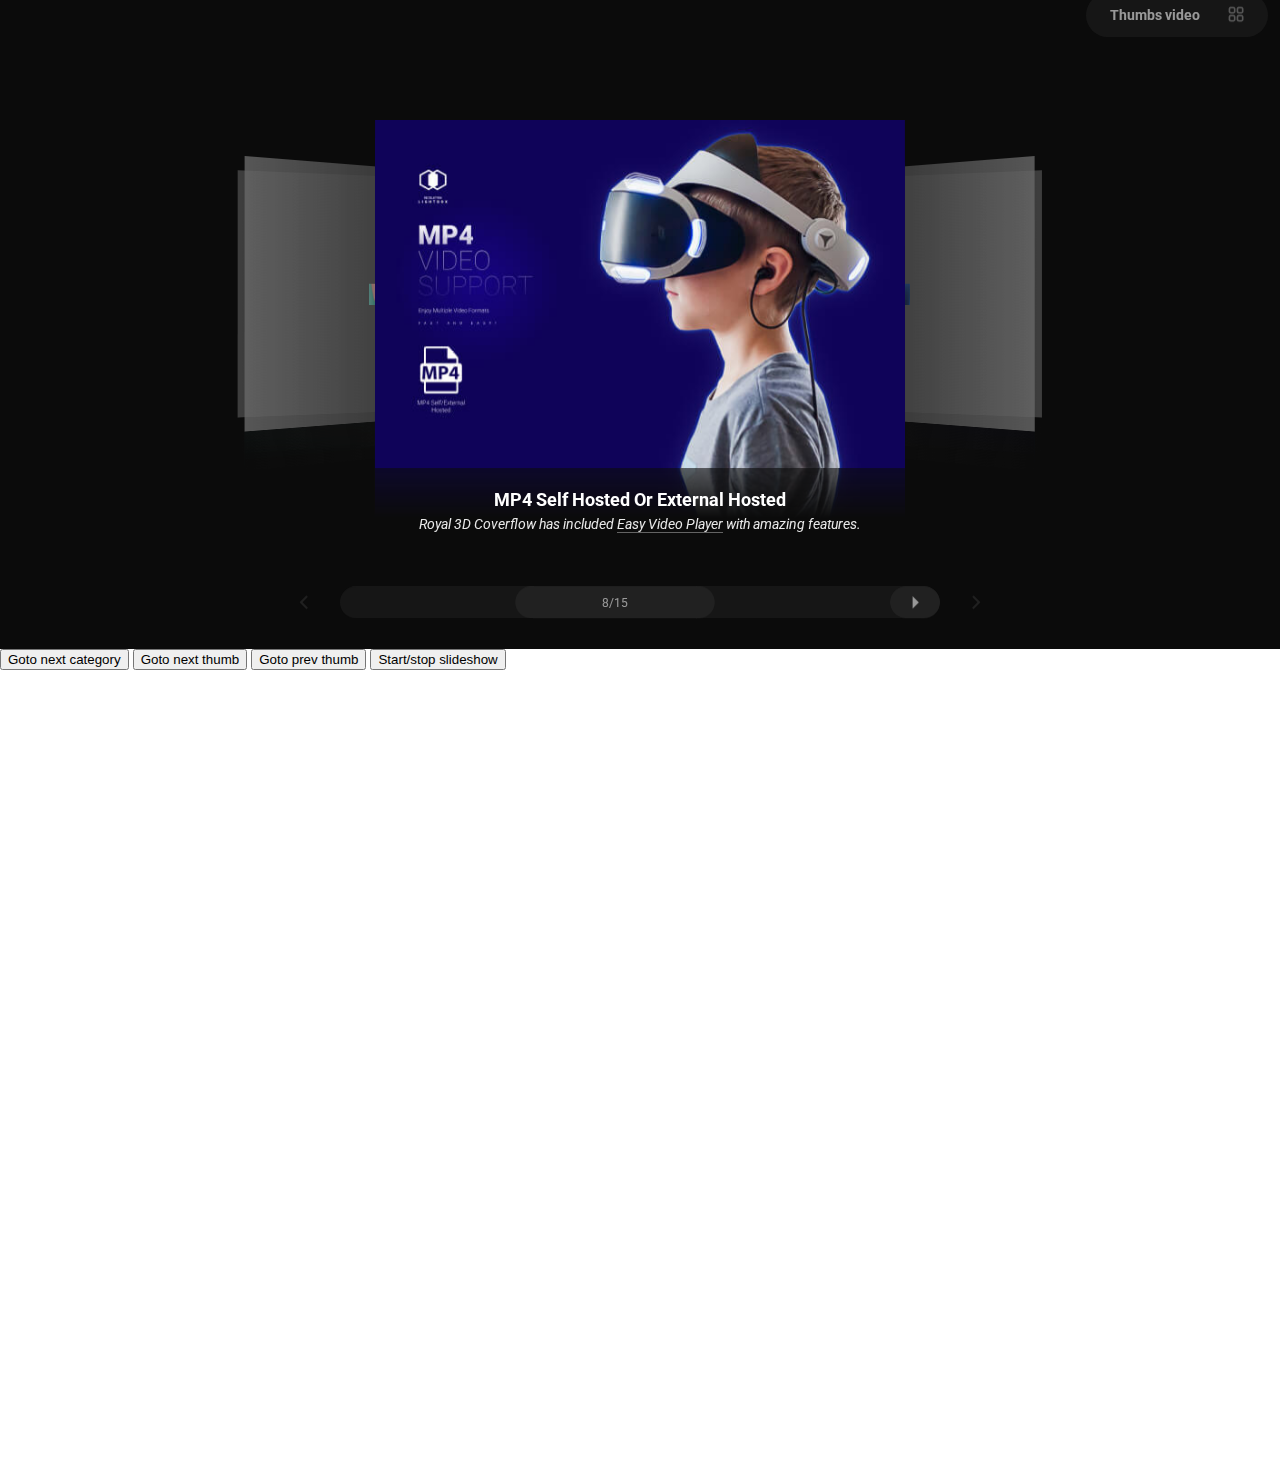
<file: coverflow/start/api_test.html>
<!DOCTYPE html>
<html>
	<head>
		<title>Royal 3D Coverflow</title>
		
		<meta http-equiv="Content-Type" content="text/html; charset=UTF-8">
		<meta name="viewport" content="width=device-width, initial-scale=1, maximum-scale=1, user-scalable=no, viewport-fit=cover" />
		
		<!-- Imports required for the css and js files -->
		<link rel="stylesheet" type="text/css" href="content/global.css"/>
		<script type="text/javascript" src="java/FWDR3DCov.js"></script>

		<style>
			body{
				margin: 0;
			}
		</style>
		
		<!-- Setup coverflow -->
		<script type="text/javascript">
			FWDR3DCovUtils.onReady(function(){
				new FWDR3DCov({

					// Main.
					instanceName:'fwdr3dcov0',
					coverflowHolderDivId:"myDiv",
					coverflowDataListDivId:"coverflowData",
					displayType:"responsive",
					coverflowWidth:1600,
					coverflowOffsetHeight:120,
					thumbnailResizeOffest:60,
					zIndex:0,
					mainFolderPath:"content",
					skinPath:"skin_dark",
					useVectorIcons:"no",
					initializeOnlyWhenVisible:"no",
					coverflowStartPosition:"center",
					coverflowXRotation:0,
					rightClickContextMenu:"developer",
					enableMouseWheelScroll:"no",
					addKeyboardSupport:"yes",
					useDragAndSwipe:"yes",
					backgroundColor:"#0b0b0b",
					backgroundImage:"",
					backgroundImageRepeat:'no-repeat',
					backgroundImageSize:"auto",
					preloaderBackgroundColor:"#333333",
					preloaderFillColor:"#FFFFFF",

					// Thumbnails.
					thumbnailWidth:530,
					thumbnailHeight:348,
					thumbnailXOffset3D:82,
					thumbnailXSpace3D:82,
					thumbnailZOffset3D:200,
					thumbnailZSpace3D:93,
					thumbnailYAngle3D:70,
					thumbnailHoverOffset:100,
					thumbnailOffsetY:0,
					thumbnailBorderSize:0,
					thumbnailBackgroundColor:"#666666",
					thumbnailBorderColor1:"#FFFFFF",
					thumbnailBorderColor2:"#FFFFFF",
					numberOfThumbnailsToDisplayLeftAndRight:"4",
					infiniteLoop:"yes",
					transparentImages:"no",
					showReflection:"yes",
					reflectionHeight:50,
					reflectionDistance:0,
					reflectionOpacity:.4,
					showThumbnailsGradient:"yes",
					thumbnailGradientColor1:"rgba(11, 11, 11, 0)",
					thumbnailGradientColor2:"rgba(11, 11, 11, 1)",
					useVideo:"yes",
					videoAutoPlay:"no",
					nextVideoAutoPlay:"no",
					videoAutoPlayText:"Click to unmute",
					volume:1,
					showLogo:"yes",
					logoPath:"content/rl/content/evp/skin/logo.png",
					logoLink:"",
					fillEntireVideoScreen:"yes",
					showDefaultControllerForVimeo:"yes",
					showScrubberWhenControllerIsHidden:"yes",
					showVolumeButton:"yes",
					showTime:"yes",
					showRewindButton:"no",
					showQualityButton:"no",
					showPlaybackRateButton:"yes",
					showChromecastButton:"yes",
					showFullScreenButton:"yes",
					showScrubberToolTipLabel:"yes",
					timeColor:"#B9B9B9",
					youtubeQualityButtonNormalColor:"#B9B9B9",
					youtubeQualityButtonSelectedColor:'#FFFFFF',
					scrubbersToolTipLabelBackgroundColor:'#FFFFFF',
					scrubbersToolTipLabelFontColor:'#5a5a5a',
					audioVisualizerLinesColor:'#D60E63',
					audioVisualizerCircleColor:'#FFFFFF',
					thumbnailsPreviewWidth:196,
					thumbnailsPreviewBackgroundColor:'#2e2e2e',
				    thumbnailsPreviewBorderColor:'#414141',
					thumbnailsPreviewLabelBackgroundColor:'#414141',
					thumbnailsPreviewLabelFontColor:'#CCCCCC',
					skipToVideoText:"You can skip to video in: ",
					skipToVideoButtonText:"Skip Ad",

					// Controls.
					controlsMaxWidth:600,
					controlsOffset:0,
					showNextAndPrevButtons:"yes",
					showNextAndPrevButtonsOnMobile:"no",
					nextAndPrevButtonsOffsetX:20,
					showLargeNextAndPrevButtons:"no",
					largeNextAndPrevButtonsMaxWidthPos:1610,
					showSlideshowButton:"yes",
					slideshowAutoplay:"no",
					slideshowDelay:5,
					slideshowPreloaderBackgroundColor:"#333333",
					slideshowPreloaderFillColor:"#FFFFFF",
					showScrollbar:"yes",
					showScrollbarOnMobile:"yes",
					scrollbarHandlerWidth:200,
					scrollbarTextColorNormal:"#FFFFFF",
					scrollbarTextColorSelected:"#111111",
					showBulletsNavigation:"no",
					bulletsNormalColor:"#333333",
					bulletsSelectedColor:"#FFFFFF",
					bulletsNormalRadius:6,
					bulletsSelectedRadius:9,
					spaceBetweenBullets:18,
												
					// Caption.
					showCaption:"yes",
					captionPosition:"out",
					captionAnimationType:"motion",
					showCaptionOnTap:"yes",
					showFullCaption:"no",
				
					// Menu.
					showMenu:"yes",
					startAtCategory:1,
					menuPosition:"topright",
					selectorLineColor:"#333333",
					selectorBackgroundColor:"#1F1F1F",
					selectorTextNormalColor:"#FFFFFF",
					selectorTextSelectedColor:"#FFFFFF",
					buttonBackgroundColor:"#1F1F1F",
					buttonTextNormalColor:"#8F8F8F",
					buttonTextSelectedColor:"#FFFFFF",
					menuHorizontalMargins:12,
					menuVerticalMargins:12,
												
					// Lightbox.
					useLightbox:"yes",
					rlUseDeepLinking:"yes",
					rlItemBackgroundColor:"#212121",
					rlDefaultItemWidth:1527,
					rlDefaultItemHeight:859,
					rlItemOffsetHeight:37,
					rlItemOffsetHeightButtonsTop:47,
					rlItemBorderSize:0,
					rlItemBorderColor:"#FFFFFF",
					rlMaxZoom:1.2,
					rlPreloaderBkColor:"#2e2e2e",
					rlPreloaderFillColor:"#FFFFFF",
					rlButtonsAlignment:"in",
					rlButtonsHideDelay:5,
					rlMediaLazyLoading:"yes",
					rlUseDrag:"yes",
					rlUseAsModal:"no",
					rlShowSlideShowButton:"yes",
					rlShowSlideShowAnimation:"yes",
					rlSlideShowAutoPlay:"no",
					rlSlideShowAutoStop:"no",
					rlSlideShowDelay:6,
					rlSlideShowBkColor:"#2e2e2e",
					rlSlideShowFillColor:"#FFFFFF",
					rlUseKeyboard:"yes",
					rlUseDoubleClick:"yes",
					rlShowCloseButton:"yes",
					rlShowFullscreenButton:"yes",
					rlShowZoomButton:"yes",
					rlShowCounter:"yes",
					rlShowNextAndPrevBtns:"yes",
					rlSpaceBetweenBtns:8,
					rlButtonsOffsetIn:10,
					rlButtonsOffsetOut:10,
					rlBackgroundColor:"rgba(0,0,0,.99)",
					rlShareButtons:['facebook', 'twitter', 'linkedin', 'tumblr', 'pinterest', 'reddit', 'buffer', 'digg','blogger'],
					rlShareText:"Share on",
					rlSharedURL:"deeplink",
					rlShareMainBackgroundColor:"rgba(0,0,0,.4)",
					rlShareBackgroundColor:"#FFFFFF",
					rlShowThumbnails:"yes",
					rlShowThumbnailsIcon:"yes",
					rlThumbnailsHeight:80,
					rlThumbnailsOverlayColor:"rgba(0,0,0,.4)",
					rlThumbnailsBorderSize:2,
					rlThumbnailsBorderColor:"#FFFFFF",
					rlSpaceBetweenThumbnailsAndItem:10,
					rlThumbnailsOffsetBottom:10,
					rlSpaceBetweenThumbnails:5,
					rlShowCaption:"yes",
					rlCaptionPosition:"bottomout",
					rlShowCaptionOnSmallScreens:"no",
					rlCaptionAnimationType:"motion",
					rlUseVideo:"yes",
					rlFillEntireScreenWithPoster:"yes",
					rlVolume:1,
					rlVideoAutoPlay:"no",
					rlNextVideoAutoPlay:"no",
					rlVideoAutoPlayText:"Click to unmute",
					rlShowLogo:"yes",
					rlLogoPath:"content/rl/content/evp/skin/logo.png",
					rlLogoLink:"",
					rlShowDefaultControllerForVimeo:"yes",
					rlShowScrubberWhenControllerIsHidden:"yes",
					rlShowRewindButton:"yes",
					rlShowVolumeButton:"yes",
					rlShowChromecastButton:"yes",
					rlShowPlaybackRateButton:"no",
					rlShowQualityButton:"yes",
					rlShowFullScreenButton:"yes",
					rlShowScrubberToolTipLabel:"yes",
					rlShowTime:"yes",
					rlTimeColor:"#B9B9B9",
					rlYoutubeQualityButtonNormalColor:"#B9B9B9",
					rlYoutubeQualityButtonSelectedColor:"#FFFFFF",
					rlScrubbersToolTipLabelBackgroundColor:"#FFFFFF",
					rlScrubbersToolTipLabelFontColor:"#5a5a5a",
					rlAudioVisualizerLinesColor:"#D60E63",
					rlAudioVisualizerCircleColor:"#FFFFFF",
					rlThumbnailsPreviewWidth:198,
					rlThumbnailsPreviewBackgroundColor:"#2e2e2e",
					rlThumbnailsPreviewBorderColor:"#414141",
					rlThumbnailsPreviewLabelBackgroundColor:"#414141",
					rlThumbnailsPreviewLabelFontColor:"#CCCCCC",
					rlSkipToVideoText:"You can skip to video in: ",
					rlSkipToVideoButtonText:"Skip Ad"
				});		
			});

			// Register API.
			var registerAPIInterval;
			registerAPI();
			function registerAPI(){
				clearInterval(registerAPIInterval);
				if(window['fwdr3dcov0']){
					fwdr3dcov0.addListener(FWDR3DCov.IS_API_READY, onApiReady);
					fwdr3dcov0.addListener(FWDR3DCov.THUMB_CHANGE, onThumbChange);
					fwdr3dcov0.addListener(FWDR3DCov.CATEGORY_CHANGE, onCategoryChange);
					fwdr3dcov0.addListener(FWDR3DCov.RL_SHOW_START, onRLShowStart);
					fwdr3dcov0.addListener(FWDR3DCov.RL_HIDE_COMPLETE, onRLHideStart);
				}else{
					registerAPIInterval = setInterval(registerAPI, 100);
				}
			};


			// Events.
			function onApiReady(){
				console.log("api ready");
			}
			
			function onThumbChange(ev){
				console.log("thumb id: " + ev.id);
			}
			
			function onCategoryChange(ev){
				console.log("category id: " + ev.id);
			}

			function onRLShowStart(){
				console.log('lightbox show start');
			}

			function onRLHideStart(){
				console.log('lightbox hide complete');
			}


			// Methods.
			function gotoNextCategory(){
				fwdr3dcov0.switchCategory(fwdr3dcov0.getCurrentCategoryId() + 1);
			}
			
			function gotoNextThumb(){
				fwdr3dcov0.goToThumb(fwdr3dcov0.getCurrentThumbId() + 1);
			}
			
			function gotoPrevThumb(){
				fwdr3dcov0.goToThumb(fwdr3dcov0.getCurrentThumbId() - 1);
			}
			
			function startStopSlideshow(){
				if (fwdr3dcov0.isSlideshowPlaying()){
					fwdr3dcov0.stopSlideshow();
				}else{
					fwdr3dcov0.startSlideshow();
				}
			}
		</script>
	</head>

	<body>

		<!-- Div used as a holder for the coverflow -->
		<div id="myDiv"></div>

		<!-- API buttons -->
		<button onclick="gotoNextCategory()">Goto next category</button>
		<button onclick="gotoNextThumb()">Goto next thumb</button>
		<button onclick="gotoPrevThumb()">Goto prev thumb</button>
		<button onclick="startStopSlideshow()">Start/stop slideshow</button>

		<div style="height:800px"></div>

			<!-- coverflow data -->
		<div id="coverflowData" style="display: none;">

			<!-- category  -->
			<div data-cat="Thumbs video">
				<ul>
					<li data-thumb-src="media/thumbnails/cov-adsense.jpg" data-thumb-video-src="media/videos/fwd-1080p.mp4" data-thumb-vast-src="//googleads.g.doubleclick.net/pagead/ads?ad_type=video&client=ca-video-pub-4968145218643279&videoad_start_delay=0&description_url=http%3A%2F%2Fwww.google.com&max_ad_duration=40000&adtest=on"></li>
					<li data-thumb-caption="" data-thumb-caption-offset="70">
						<p class="fwdr3dcov-title">Google Adsense & IMA SDK/Interactive Media Ads</p>
						<p class="fwdr3dcov-desc">Google Adsense & IMA SDK/Interactive Media Ads support, <a href='https://webdesign-flash.ro/p/evp' target='_blank'>Easy Video Player</a>.</p>
					</li>
				</ul>

				<ul>
					<li data-thumb-src="media/thumbnails/cov-GD.jpg" data-thumb-video-src="https://www.googleapis.com/drive/v3/files/1CaDKmLq_Ta_IEPUq7XK7oy7uTppQ2uLj?alt=media&key=AIzaSyCpMiFIS8G-1XrZmYXe9crmqhRM7sWC5js&v=.mp4"></li>
					<li data-thumb-caption="" data-thumb-caption-offset="70">
						<p class="fwdr3dcov-title">Google Drive And Other Cloud Storage</p>
						<p class="fwdr3dcov-desc">Google Drive, Dropbox, and pretty much all cloud storage platforms, <a href='https://webdesign-flash.ro/p/evp' target='_blank'>Easy Video Player</a>.</p>
					</li>
				</ul>
			
				<ul>
					<li data-thumb-src="media/thumbnails/cov-mp3.jpg" data-thumb-video-src="media/audio/audio.mp3"></li>
					<li data-thumb-caption="" data-thumb-caption-offset="70">
						<p class="fwdr3dcov-title">MP3 Self Hosted Or External Hosted</p>
						<p class="fwdr3dcov-desc">Royal 3D Coverflow has included <a href='https://webdesign-flash.ro/p/evp' target='_blank'>Easy Video Player</a> with amazing features.</p>
					</li>
				</ul>

				<ul>
					<li data-thumb-src="media/thumbnails/cov-youtube.jpg" data-thumb-video-src="https://www.youtube.com/watch?v=IDZTCLNOfqU"></li>
					<li data-thumb-caption="" data-thumb-caption-offset="70">
						<p class="fwdr3dcov-title">Youtube</p>
						<p class="fwdr3dcov-desc">Youtube support, <a href='https://webdesign-flash.ro/p/evp' target='_blank'>Easy Video Player</a>.</p>
					</li>
				</ul>

				<ul>
					<li data-thumb-src="media/thumbnails/cov-hls.jpg" data-thumb-video-src="https://bitdash-a.akamaihd.net/content/MI201109210084_1/m3u8s/f08e80da-bf1d-4e3d-8899-f0f6155f6efa.m3u8"></li>
					<li data-thumb-caption="" data-thumb-caption-offset="70">
						<p class="fwdr3dcov-title">HLS/HTTP Live Streaming & DASH MEPG</p>
						<p class="fwdr3dcov-desc">Support for the HLS/HTTP Live Streaming and DASH MPEG formats, <a href='https://webdesign-flash.ro/p/evp' target='_blank'>Easy Video Player</a>.</p>
					</li>
				</ul>

				<ul>
					<li data-thumb-src="media/thumbnails/cov-pass.jpg" data-thumb-video-src="media/videos/fwd-1080p.mp4" data-thumb-password="dd1d878544e988bb644756ca5e0ba56b" data-thumb-preview-src="auto"></li>
					<li data-thumb-caption="" data-thumb-caption-offset="70">
						<p class="fwdr3dcov-title">Private/Protected Video</p>
						<p class="fwdr3dcov-desc">Private/password protected videos for all supported video formats, test password is <strong>Meli</strong>.</p>
					</li>
				</ul>

				<ul>
					<li data-thumb-src="media/thumbnails/cov-mp32.jpg" data-thumb-video-src="media/audio/audio.mp3"></li>
					<li data-thumb-caption="" data-thumb-caption-offset="70">
						<p class="fwdr3dcov-title">MP3 Self Hosted Or External Hosted</p>
						<p class="fwdr3dcov-desc">Royal 3D Coverflow has included <a href='https://webdesign-flash.ro/p/evp' target='_blank'>Easy Video Player</a> with amazing features.</p>
					</li>
				</ul>

				<ul>
					<li data-thumb-src="media/thumbnails/cov-mp4.jpg" data-thumb-video-src="media/videos/fwd-1080p.mp4"></li>
					<li data-thumb-caption="" data-thumb-caption-offset="70">
						<p class="fwdr3dcov-title">MP4 Self Hosted Or External Hosted</p>
						<p class="fwdr3dcov-desc">Royal 3D Coverflow has included <a href="https://webdesign-flash.ro/p/evp" target="_blank">Easy Video Player</a> with amazing features.</p>
					</li>
				</ul>

				<ul>
					<li data-thumb-src="media/thumbnails/cov-subtitle.jpg" data-thumb-video-src="media/videos/fwd-1080p.mp4" data-thumb-subtitle-src="media/subtitles/english_subtitle.vtt"></li>
					<li data-thumb-caption="" data-thumb-caption-offset="70">
						<p class="fwdr3dcov-title">Subtitle Support</p>
						<p class="fwdr3dcov-desc">Royal 3D Coverflow has included <a href="https://webdesign-flash.ro/p/evp" target="_blank">Easy Video Player</a> with amazing features.</p>
					</li>
				</ul>

				<ul>
					<li data-thumb-src="media/thumbnails/cov-thumb-preview.jpg" data-thumb-video-src="media/videos/fwd-1080p.mp4" data-thumb-preview-src="auto"></li>
					<li data-thumb-caption="" data-thumb-caption-offset="70">
						<p class="fwdr3dcov-title">Thumbnails Preview</p>
						<p class="fwdr3dcov-desc">Thumbnails live preview auto-generated or generated from a .vtt file, <a href='https://webdesign-flash.ro/p/evp' target='_blank'>Easy Video Player</a>.</p>
					</li>
				</ul>

				<ul>
					<li data-thumb-src="media/thumbnails/cov-cast.jpg" data-thumb-video-src="media/videos/girls.mp4"></li>
					<li data-thumb-caption="" data-thumb-caption-offset="70">
						<p class="fwdr3dcov-title">Google Chromecast</p>
						<p class="fwdr3dcov-desc">Google Chromecast support, click the <a href="https://webdesign-flash.ro/p/evp" target="_blank">Chormecast</a> button and connect to your casted device.</p>
					</li>
				</ul>

				<ul>
					<li data-thumb-src="media/thumbnails/cov-youtube.jpg" data-thumb-video-src="https://www.youtube.com/watch?v=IDZTCLNOfqU"></li>
					<li data-thumb-caption="" data-thumb-caption-offset="70">
						<p class="fwdr3dcov-title">Youtube</p>
						<p class="fwdr3dcov-desc">Youtube support, <a href='https://webdesign-flash.ro/p/evp' target='_blank'>Easy Video Player</a>.</p>
					</li>
				</ul>

				<ul>
					<li data-thumb-src="media/thumbnails/cov-mp33.jpg" data-thumb-video-src="media/audio/audio.mp3"></li>
					<li data-thumb-caption="" data-thumb-caption-offset="70">
						<p class="fwdr3dcov-title">MP3 Self Hosted Or External Hosted</p>
						<p class="fwdr3dcov-desc">Royal 3D Coverflow has included <a href='https://webdesign-flash.ro/p/evp' target='_blank'>Easy Video Player</a> with amazing features.</p>
					</li>
				</ul>
				
				<ul>
					<li data-thumb-src="media/thumbnails/cov-vimeo.jpg" data-thumb-video-src="https://vimeo.com/307791576"></li>
					<li data-thumb-caption="" data-thumb-caption-offset="70">
						<p class="fwdr3dcov-title">Vimeo & Vimeo Pro</p>
						<p class="fwdr3dcov-desc">Vimeo & Vimeo Pro support, <a href='https://webdesign-flash.ro/p/evp' target='_blank'>Easy Video Player</a>.</p>
					</li>
				</ul>
				
				<ul>
					<li data-thumb-src="media/thumbnails/cov-vast.jpg" data-thumb-video-src="media/videos/fwd-1080p.mp4" data-thumb-vast-src="media/vast/VMAP - Pre-roll Single Ad, Mid-roll Standard Pod with 3 ads, Post-roll Single (non linear between breaks) Ad.xml"></li>
					<li data-thumb-caption="" data-thumb-caption-offset="70">
						<p class="fwdr3dcov-title">VAST & VMAP</p>
						<p class="fwdr3dcov-desc">VAST/Video Ad Serving Template & VMAP/Video Multiple Ad Playlist support, <a href='https://webdesign-flash.ro/p/evp' target='_blank'>Easy Video Player</a>.</p>
					</li>
				</ul>
			</div> -->
			<!-- end  -->

			<!-- category  -->
			<div data-cat="Ligtbox gallery">
				<ul>
					<li data-rl-src="media/images/1.jpg"></li>
					<li data-thumb-src="media/thumbnails/1.jpg"></li>
					<li data-thumb-caption="" data-thumb-caption-offset="70">
						<p class="fwdr3dcov-title">We Are Taking Friendship Seriously</p>
						<p class="fwdr3dcov-desc">Friendship has always been morally <a href="https://webdesign-flash.ro" target="_blank">appreciated</a>, though it is particularistic and partial without compromise.</p>
					</li>
					<li data-rl-caption="">
						<p class="fwdrl-title">We Are Taking Friendship Seriously</p>
						<p class="fwdrl-desc">Friendship has always been morally <a href="https://webdesign-flash.ro" target="_blank">appreciated</a>, though it is particularistic and partial without compromise.</p>
					</li>
				</ul>

				<ul>
					<li data-rl-src="media/images/2.jpg"></li>
					<li data-thumb-src="media/thumbnails/2.jpg"></li>
					<li data-thumb-caption="" data-thumb-caption-offset="70">
						<p class="fwdr3dcov-title">Jewelry Puzzle Is Fun</p>
						<p class="fwdr3dcov-desc">Check out our puzzle <a href="https://webdesign-flash.ro" target="_blank">jewelry selection</a> for the very best in unique or custom.</p>
					</li>
					<li data-rl-caption="">
						<p class="fwdrl-title">Jewelry Puzzle Is Fun</p>
						<p class="fwdrl-desc">Check out our puzzle <a href="https://webdesign-flash.ro" target="_blank">jewelry selection</a> for the very best in unique or custom.</p>
					</li>
				</ul>

				<ul>
					<li data-rl-src="media/images/3.jpg"></li>
					<li data-thumb-src="media/thumbnails/3.jpg"></li>
					<li data-thumb-caption="" data-thumb-caption-offset="70">
						<p class="fwdr3dcov-title">It's Candy Sparkle Time</p>
						<p class="fwdr3dcov-desc">Candy do speak, but only to those who <a href="https://webdesign-flash.ro" target="_blank">know how</a> to listen.</p>
					</li>
					<li data-rl-caption="">
						<p class="fwdrl-title">It's Candy Sparkle Time</p>
						<p class="fwdrl-desc">Candy do speak, but only to those who <a href="https://webdesign-flash.ro" target="_blank">know how</a> to listen.</p>
					</li>
				</ul>

				<ul>
					<li data-rl-src="media/images/4.jpg"></li>
					<li data-thumb-src="media/thumbnails/4.jpg"></li>
					<li data-thumb-caption="" data-thumb-caption-offset="70">
						<p class="fwdr3dcov-title">Amazing Pink Jellyfish</p>
						<p class="fwdr3dcov-desc">For the Californian <a href="https://webdesign-flash.ro" target="_blank">species</a> occasionally known by that name but usually called the purple-striped jelly.</p>
					</li>
					<li data-rl-caption="">
						<p class="fwdrl-title">Amazing Pink Jellyfish</p>
						<p class="fwdrl-desc">For the Californian <a href="https://webdesign-flash.ro" target="_blank">species</a> occasionally known by that name but usually called the purple-striped jelly.</p>
					</li>
				</ul>

				<ul>
					<li data-rl-src="media/images/5.jpg"></li>
					<li data-thumb-src="media/thumbnails/5.jpg"></li>
					<li data-thumb-caption="" data-thumb-caption-offset="70">
						<p class="fwdr3dcov-title">Fluffy Pink Season</p>
						<p class="fwdr3dcov-desc">Well, fluffy shirts are, <a href="https://webdesign-flash.ro" target="_blank">by definition</a>, very comfortable.</p>
					</li>
					<li data-rl-caption="">
						<p class="fwdrl-title">Fluffy Pink Season</p>
						<p class="fwdrl-desc">Well, fluffy shirts are, <a href="https://webdesign-flash.ro" target="_blank">by definition</a>, very comfortable.</p>
					</li>
				</ul>

				<ul>
					<li data-rl-src="media/images/6.jpg"></li>
					<li data-thumb-src="media/thumbnails/6.jpg"></li>
					<li data-thumb-caption="" data-thumb-caption-offset="70">
						<p class="fwdr3dcov-title">Asian Fanta Flavors</p>
						<p class="fwdr3dcov-desc">Japanese Fanta is unlike all <a href="https://webdesign-flash.ro" target="_blank">others</a> around the worldknow how.</p>
					</li>
					<li data-rl-caption="">
						<p class="fwdrl-title">Asian Fanta Flavors</p>
						<p class="fwdrl-desc">Japanese Fanta is unlike all <a href="https://webdesign-flash.ro" target="_blank">others</a> around the worldknow how.</p>
					</li>
				</ul>

				<ul>
					<li data-rl-src="media/images/7.jpg"></li>
					<li data-thumb-src="media/thumbnails/7.jpg"></li>
					<li data-thumb-caption="" data-thumb-caption-offset="70">
						<p class="fwdr3dcov-title">Rusty Apple Toddy Recipe</p>
						<p class="fwdr3dcov-desc">Impossible delicious <a href="https://webdesign-flash.ro" target="_blank">recipe</a> with natural flavors.</p>
					</li>
					<li data-rl-caption="">
						<p class="fwdrl-title">Rusty Apple Toddy Recipe</p>
						<p class="fwdrl-desc">Impossible delicious <a href="https://webdesign-flash.ro" target="_blank">recipe</a> with natural flavors.</p>
					</li>
				</ul>

				<ul>
					<li data-rl-src="media/images/8.jpg"></li>
					<li data-thumb-src="media/thumbnails/8.jpg"></li>
					<li data-thumb-caption="" data-thumb-caption-offset="70">
						<p class="fwdr3dcov-title">Peek A Boo Where Are You :)</p>
						<p class="fwdr3dcov-desc">Fun storybook for adults about a <a href="https://webdesign-flash.ro" target="_blank">playful cat</a> that likes to hide.</p>
					</li>
					<li data-rl-caption="">
						<p class="fwdrl-title">Peek A Boo Where Are You :)</p>
						<p class="fwdrl-desc">Fun storybook for adults about a <a href="https://webdesign-flash.ro" target="_blank">playful cat</a> that likes to hide.</p>
					</li>
				</ul>

				<ul>
					<li data-rl-src="media/images/9.jpg"></li>
					<li data-thumb-src="media/thumbnails/9.jpg"></li>
					<li data-thumb-caption="" data-thumb-caption-offset="70">
						<p class="fwdr3dcov-title">Pink Easter Eggs Are Trendy</p>
						<p class="fwdr3dcov-desc">The current pink quartz and amethyst <a href="https://webdesign-flash.ro" target="_blank">trends</a> have reached beyond the trends.</p>
					</li>
					<li data-rl-caption="">
						<p class="fwdrl-title">Pink Easter Eggs Are Trendy</p>
						<p class="fwdrl-desc">The current pink quartz and amethyst <a href="https://webdesign-flash.ro" target="_blank">trends</a> have reached beyond the trends.</p>
					</li>
				</ul>
				
				<ul>
					<li data-rl-src="media/images/10.jpg"></li>
					<li data-thumb-src="media/thumbnails/10.jpg"></li>
					<li data-thumb-caption="" data-thumb-caption-offset="70">
						<p class="fwdr3dcov-title">We Rule in Three</p>
						<p class="fwdr3dcov-desc">The rule of three is a writing <a href="https://webdesign-flash.ro" target="_blank">principle</a> that suggests that a trio is more humorous.</p>
					</li>
					<li data-rl-caption="">
						<p class="fwdrl-title">We Rule in Three</p>
						<p class="fwdrl-desc">The rule of three is a writing <a href="https://webdesign-flash.ro" target="_blank">principle</a> that suggests that a trio is more humorous.</p>
					</li>
				</ul>

				<ul>
					<li data-rl-src="media/images/13.jpg"></li>
					<li data-thumb-src="media/thumbnails/13.jpg"></li>
					<li data-thumb-caption="" data-thumb-caption-offset="70">
						<p class="fwdr3dcov-title">Cute Dogs That Don’t Shed</p>
						<p class="fwdr3dcov-desc">Not everyone enjoys cleaning up <a href="https://webdesign-flash.ro" target="_blank">copious amounts</a> of dog hair.</p>
					</li>
					<li data-rl-caption="">
						<p class="fwdrl-title">Cute Dogs That Don’t Shed</p>
						<p class="fwdrl-desc">Not everyone enjoys cleaning up <a href="https://webdesign-flash.ro" target="_blank">copious amounts</a> of dog hair.</p>
					</li>
				</ul>

				<ul>
					<li data-rl-src="media/images/14.jpg"></li>
					<li data-thumb-src="media/thumbnails/14.jpg"></li>
					<li data-thumb-caption="" data-thumb-caption-offset="70">
						<p class="fwdr3dcov-title">Canon Pink Camera</p>
						<p class="fwdr3dcov-desc">Online shopping for electronics from a <a href="https://webdesign-flash.ro" target="_blank">great selection</a> of digital cameras.</p>
					</li>
					<li data-rl-caption="">
						<p class="fwdrl-title">Canon Pink Camera</p>
						<p class="fwdrl-desc">Online shopping for electronics from a <a href="https://webdesign-flash.ro" target="_blank">great selection</a> of digital cameras.</p>
					</li>
				</ul>

				<ul>
					<li data-rl-src="media/images/12.jpg"></li>
					<li data-thumb-src="media/thumbnails/12.jpg"></li>
					<li data-thumb-caption="" data-thumb-caption-offset="70">
						<p class="fwdr3dcov-title">Mona Lisa Landscape</p>
						<p class="fwdr3dcov-desc">Yes there are animals hidden in the <a href="https://webdesign-flash.ro" target="_blank">Mona Lisa</a>, but you don't have to look sideways all the way.</p>
					</li>
					<li data-rl-caption="">
						<p class="fwdrl-title">Mona Lisa Landscape</p>
						<p class="fwdrl-desc">Yes there are animals hidden in the <a href="https://webdesign-flash.ro" target="_blank">Mona Lisa</a>, but you don't have to look sideways all the way.</p>
					</li>
				</ul>

				<ul>
					<li data-rl-src="media/images/15.jpg"></li>
					<li data-thumb-src="media/thumbnails/15.jpg"></li>
					<li data-thumb-caption="" data-thumb-caption-offset="70">
						<p class="fwdr3dcov-title">Sleeping Beauty</p>
						<p class="fwdr3dcov-desc">Australian drama film written and directed by <a href="https://webdesign-flash.ro" target="_blank">Julia Leigh</a> in her directorial debut.</p>
					</li>
					<li data-rl-caption="">
						<p class="fwdrl-title">Sleeping Beauty</p>
						<p class="fwdrl-desc">Australian drama film written and directed by <a href="https://webdesign-flash.ro" target="_blank">Julia Leigh</a> in her directorial debut.</p>
					</li>
				</ul>

				<ul>
					<li data-rl-src="media/images/11.jpg"></li>
					<li data-thumb-src="media/thumbnails/11.jpg"></li>
					<li data-thumb-caption="" data-thumb-caption-offset="70">
						<p class="fwdr3dcov-title">Awesome Screw</p>
						<p class="fwdr3dcov-desc">Awesome K Screw Gauge <a href="https://webdesign-flash.ro" target="_blank">Micrometer</a> BRASS 25 mm S.</p>
					</li>
					<li data-rl-caption="">
						<p class="fwdrl-title">Awesome Screw</p>
						<p class="fwdrl-desc">Awesome K Screw Gauge <a href="https://webdesign-flash.ro" target="_blank">Micrometer</a> BRASS 25 mm S.</p>
					</li>
				</ul>
			</div>
			<!-- end  -->

			<!-- category  -->
			<div data-cat="Lightbox video">
				<ul>
					<li data-rl-src="media/videos/fwd-1080p.mp4" data-rl-poster-src="media/images/adsense.jpg" data-rl-vast-src="//googleads.g.doubleclick.net/pagead/ads?ad_type=video&client=ca-video-pub-4968145218643279&videoad_start_delay=0&description_url=http%3A%2F%2Fwww.google.com&max_ad_duration=40000&adtest=on"></li>
					<li data-thumb-src="media/thumbnails/cov-adsense.jpg"></li>
					<li data-thumb-caption="" data-thumb-caption-offset="70">
						<p class="fwdr3dcov-title">Lightbox Google Adsense & IMA SDK/Interactive Media Ads</p>
						<p class="fwdr3dcov-desc">Google Adsense & IMA SDK/Interactive Media Ads support, <a href='https://webdesign-flash.ro/p/evp' target='_blank'>Easy Video Player</a>.</p>
					</li>
					<li data-rl-caption="">
						<p class="fwdrl-title">Google Adsense & IMA SDK/Interactive Media Ads</p>
						<p class="fwdrl-desc">Google Adsense & IMA SDK/Interactive Media Ads support, <a href='https://webdesign-flash.ro/p/evp' target='_blank'>Easy Video Player</a>.</p>
					</li>
				</ul>

				<ul>
					<li data-rl-src="https://www.googleapis.com/drive/v3/files/1CaDKmLq_Ta_IEPUq7XK7oy7uTppQ2uLj?alt=media&key=AIzaSyCpMiFIS8G-1XrZmYXe9crmqhRM7sWC5js&v=.mp4" data-rl-poster-src="media/images/GD.jpg"></li>
					<li data-thumb-src="media/thumbnails/cov-GD.jpg"></li>
					<li data-thumb-caption="" data-thumb-caption-offset="70">
						<p class="fwdr3dcov-title">Lightbox Google Drive And Other Cloud Storage</p>
						<p class="fwdr3dcov-desc">Google Drive, Dropbox, and pretty much all cloud storage platforms, <a href='https://webdesign-flash.ro/p/evp' target='_blank'>Easy Video Player</a>.</p>
					</li>
					<li data-rl-caption="">
						<p class="fwdrl-title">Google Drive And Other Cloud Storage</p>
						<p class="fwdrl-desc">Google Drive, Dropbox, and pretty much all cloud storage platforms, <a href='https://webdesign-flash.ro/p/evp' target='_blank'>Easy Video Player</a>.</p>
					</li>
				</ul>

				<ul>
					<li data-rl-src="media/audio/audio.mp3" data-rl-poster-src="media/images/mp3.jpg"></li>
					<li data-thumb-src="media/thumbnails/cov-mp3.jpg"></li>
					<li data-thumb-caption="" data-thumb-caption-offset="70">
						<p class="fwdr3dcov-title">Lightbox MP3 Self Hosted Or External Hosted</p>
						<p class="fwdr3dcov-desc">Royal 3D Coverflow has included <a href='https://webdesign-flash.ro/p/evp' target='_blank'>Easy Video Player</a> with amazing features.</p>
					</li>
					<li data-rl-caption="">
						<p class="fwdrl-title">MP3 Self Hosted Or External Hosted</p>
						<p class="fwdrl-desc">Royal 3D Coverflow has included <a href='https://webdesign-flash.ro/p/evp' target='_blank'>Easy Video Player</a> with amazing features.</p>
					</li>
				</ul>

				<ul>
					<li data-rl-src="https://www.youtube.com/watch?v=IDZTCLNOfqU" data-rl-poster-src="media/images/youtube.jpg"></li>
					<li data-thumb-src="media/thumbnails/cov-youtube.jpg"></li>
					<li data-thumb-caption="" data-thumb-caption-offset="70">
						<p class="fwdr3dcov-title">Lightbox Youtube</p>
						<p class="fwdr3dcov-desc">Youtube support, <a href='https://webdesign-flash.ro/p/evp' target='_blank'>Easy Video Player</a>.</p>
					</li>
					<li data-rl-caption="">
						<p class="fwdrl-title">Youtube</p>
						<p class="fwdrl-desc">Youtube support, <a href='https://webdesign-flash.ro/p/evp' target='_blank'>Easy Video Player</a>.</p>
					</li>
				</ul>
			
				<ul>
					<li data-rl-src="https://bitdash-a.akamaihd.net/content/MI201109210084_1/m3u8s/f08e80da-bf1d-4e3d-8899-f0f6155f6efa.m3u8" data-rl-poster-src="media/images/hls.jpg"></li>
					<li data-thumb-src="media/thumbnails/cov-hls.jpg"></li>
					<li data-thumb-caption="" data-thumb-caption-offset="70">
						<p class="fwdr3dcov-title">Lightbox HLS/HTTP Live Streaming & DASH MEPG</p>
						<p class="fwdr3dcov-desc">Support for the HLS/HTTP Live Streaming and DASH MPEG formats, <a href='https://webdesign-flash.ro/p/evp' target='_blank'>Easy Video Player</a>.</p>
					</li>
					<li data-rl-caption="">
						<p class="fwdrl-title">HLS/HTTP Live Streaming & DASH MEPG</p>
						<p class="fwdrl-desc">Support for the HLS/HTTP Live Streaming and DASH MPEG formats, <a href='https://webdesign-flash.ro/p/evp' target='_blank'>Easy Video Player</a>.</p>
					</li>
				</ul>

				<ul>
					<li data-rl-src="media/videos/fwd-1080p.mp4" data-rl-poster-src="media/images/pass.jpg" data-rl-password="dd1d878544e988bb644756ca5e0ba56b"></li>
					<li data-thumb-src="media/thumbnails/cov-pass.jpg"></li>
					<li data-thumb-caption="" data-thumb-caption-offset="70">
						<p class="fwdr3dcov-title">Lightbox Private/Protected Video</p>
						<p class="fwdr3dcov-desc">Private/password protected videos, test password is <strong>Meli</strong>.</p>
					</li>
					<li data-rl-caption="">
						<p class="fwdrl-title">Private/Protected Video</p>
						<p class="fwdrl-desc">Private/password protected videos, test password is <strong>Meli</strong>.</p>
					</li>
				</ul>

				<ul>
					<li data-rl-src="media/audio/audio.mp3" data-rl-poster-src="media/images/mp32.jpg"></li>
					<li data-thumb-src="media/thumbnails/cov-mp32.jpg"></li>
					<li data-thumb-caption="" data-thumb-caption-offset="70">
						<p class="fwdr3dcov-title">Lightbox MP3 Self Hosted Or External Hosted</p>
						<p class="fwdr3dcov-desc">Royal 3D Coverflow has included <a href='https://webdesign-flash.ro/p/evp' target='_blank'>Easy Video Player</a> with amazing features.</p>
					</li>
					<li data-rl-caption="">
						<p class="fwdrl-title">MP3 Self Hosted Or External Hosted</p>
						<p class="fwdrl-desc">Royal 3D Coverflow has included <a href='https://webdesign-flash.ro/p/evp' target='_blank'>Easy Video Player</a> with amazing features.</p>
					</li>
				</ul>

				<ul>
					<li data-rl-src="media/videos/fwd-1080p.mp4" data-rl-poster-src="media/images/mp4.jpg" data-rl-subtitle-src="media/subtitles/english_subtitle.vtt"></li>
					<li data-thumb-src="media/thumbnails/cov-mp4.jpg"></li>
					<li data-thumb-caption="" data-thumb-caption-offset="70">
						<p class="fwdr3dcov-title">Lightbox MP4 Self Hosted Or External Hosted</p>
						<p class="fwdr3dcov-desc">Royal 3D Coverflow has included <a href="https://webdesign-flash.ro/p/evp" target="_blank">Easy Video Player</a> with amazing features.</p>
					</li>
					<li data-rl-caption="">
						<p class="fwdrl-title">MP4 Self Hosted Or External Hosted</p>
						<p class="fwdrl-desc">Royal 3D Coverflow has included <a href="https://webdesign-flash.ro/p/evp" target="_blank">Easy Video Player</a> with amazing features.</p>
					</li>
				</ul>

				<ul>
					<li data-rl-src="media/videos/fwd-1080p.mp4" data-rl-poster-src="media/images/subtitle.jpg" data-rl-subtitle-src="media/subtitles/english_subtitle.vtt"></li>
					<li data-thumb-src="media/thumbnails/cov-subtitle.jpg"></li>
					<li data-thumb-caption="" data-thumb-caption-offset="70">
						<p class="fwdr3dcov-title">Lightbox Subtitle Support</p>
						<p class="fwdr3dcov-desc">Royal 3D Coverflow has included <a href="https://webdesign-flash.ro/p/evp" target="_blank">Easy Video Player</a> with amazing features.</p>
					</li>
					<li data-rl-caption="">
						<p class="fwdrl-title">Subtitle Support</p>
						<p class="fwdrl-desc">Royal 3D Coverflow has included <a href="https://webdesign-flash.ro/p/evp" target="_blank">Easy Video Player</a> with amazing features.</p>
					</li>
				</ul>

				<ul>
					<li data-rl-src="media/videos/fwd-1080p.mp4" data-rl-poster-src="media/images/thumb-preview.jpg" data-rl-subtitle-src="media/subtitles/english_subtitle.vtt" data-rl-preview-src="auto"></li>
					<li data-thumb-src="media/thumbnails/cov-thumb-preview.jpg"></li>
					<li data-thumb-caption="" data-thumb-caption-offset="70">
						<p class="fwdr3dcov-title">Lightbox Thumbnails Preview</p>
						<p class="fwdr3dcov-desc">Thumbnails live preview auto-generated or generated from a .vtt file, <a href='https://webdesign-flash.ro/p/evp' target='_blank'>Easy Video Player</a>.</p>
					</li>
					<li data-rl-caption="">
						<p class="fwdrl-title">Thumbnails Preview</p>
						<p class="fwdrl-desc">Thumbnails live preview auto-generated or generated from a .vtt file, <a href='https://webdesign-flash.ro/p/evp' target='_blank'>Easy Video Player</a>.</p>
					</li>
				</ul>

				<ul>
					<li data-rl-src="media/videos/fwd-1080p.mp4" data-rl-poster-src="media/images/cast.jpg" data-rl-subtitle-src="media/subtitles/english_subtitle.vtt"></li>
					<li data-thumb-src="media/thumbnails/cov-cast.jpg"></li>
					<li data-thumb-caption="" data-thumb-caption-offset="70">
						<p class="fwdr3dcov-title">Lightbox Google Chromecast</p>
						<p class="fwdr3dcov-desc">Google Chromecast support, click the <a href="https://webdesign-flash.ro/p/evp" target="_blank">Chormecast</a> button and connect to your casted device.</p>
					</li>
					<li data-rl-caption="">
						<p class="fwdrl-title">Google Chromecast</p>
						<p class="fwdrl-desc">Google Chromecast support, click the <a href="https://webdesign-flash.ro/p/evp" target="_blank">Chormecast</a> button and connect to your casted device.</p>
					</li>
				</ul>

				<ul>
					<li data-rl-src="https://www.youtube.com/watch?v=IDZTCLNOfqU" data-rl-poster-src="media/images/youtube.jpg"></li>
					<li data-thumb-src="media/thumbnails/cov-youtube.jpg"></li>
					<li data-thumb-caption="" data-thumb-caption-offset="70">
						<p class="fwdr3dcov-title">Lightbox Youtube</p>
						<p class="fwdr3dcov-desc">Youtube support, <a href='https://webdesign-flash.ro/p/evp' target='_blank'>Easy Video Player</a>.</p>
					</li>
					<li data-rl-caption="">
						<p class="fwdrl-title">Youtube</p>
						<p class="fwdrl-desc">Youtube support, <a href='https://webdesign-flash.ro/p/evp' target='_blank'>Easy Video Player</a>.</p>
					</li>
				</ul>

				<ul>
					<li data-rl-src="media/audio/audio.mp3" data-rl-poster-src="media/images/mp33.jpg"></li>
					<li data-thumb-src="media/thumbnails/cov-mp33.jpg"></li>
					<li data-thumb-caption="" data-thumb-caption-offset="70">
						<p class="fwdr3dcov-title">Lightbox MP3 Self Hosted Or External Hosted</p>
						<p class="fwdr3dcov-desc">Royal 3D Coverflow has included <a href='https://webdesign-flash.ro/p/evp' target='_blank'>Easy Video Player</a> with amazing features.</p>
					</li>
					<li data-rl-caption="">
						<p class="fwdrl-title">MP3 Self Hosted Or External Hosted</p>
						<p class="fwdrl-desc">Royal 3D Coverflow has included <a href='https://webdesign-flash.ro/p/evp' target='_blank'>Easy Video Player</a> with amazing features.</p>
					</li>
				</ul>
				
				<ul>
					<li data-rl-src="https://vimeo.com/307791576" data-rl-poster-src="media/images/vimeo.jpg"></li>
					<li data-thumb-src="media/thumbnails/cov-vimeo.jpg"></li>
					<li data-thumb-caption="" data-thumb-caption-offset="70">
						<p class="fwdr3dcov-title">Lightbox Vimeo & Vimeo Pro</p>
						<p class="fwdr3dcov-desc">Vimeo & Vimeo Pro support, <a href='https://webdesign-flash.ro/p/evp' target='_blank'>Easy Video Player</a>.</p>
					</li>
					<li data-rl-caption="">
						<p class="fwdrl-title">Vimeo & Vimeo Pro</p>
						<p class="fwdrl-desc">Vimeo & Vimeo Pro support, <a href='https://webdesign-flash.ro/p/evp' target='_blank'>Easy Video Player</a>.</p>
					</li>
				</ul>
				
				<ul>
					<li data-rl-src="media/videos/fwd-1080p.mp4" data-rl-poster-src="media/images/vast.jpg" data-rl-vast-src="media/vast/VMAP - Pre-roll Single Ad, Mid-roll Standard Pod with 3 ads, Post-roll Single (non linear between breaks) Ad.xml"></li>
					<li data-thumb-src="media/thumbnails/cov-vast.jpg"></li>
					<li data-thumb-caption="" data-thumb-caption-offset="70">
						<p class="fwdr3dcov-title">Lightbox VAST & VMAP</p>
						<p class="fwdr3dcov-desc">VAST/Video Ad Serving Template & VMAP/Video Multiple Ad Playlist support, <a href='https://webdesign-flash.ro/p/evp' target='_blank'>Easy Video Player</a>.</p>
					</li>
					<li data-rl-caption="">
						<p class="fwdrl-title">VAST & VMAP</p>
						<p class="fwdrl-desc">VAST/Video Ad Serving Template & VMAP/Video Multiple Ad Playlist support, <a href='https://webdesign-flash.ro/p/evp' target='_blank'>Easy Video Player</a>.</p>
					</li>
				</ul>
			</div>
			<!-- end  -->

			<!-- category  -->
			<div data-cat="Lightbox mixed">
				<ul>
					<li data-rl-src="https://bitdash-a.akamaihd.net/content/MI201109210084_1/m3u8s/f08e80da-bf1d-4e3d-8899-f0f6155f6efa.m3u8" data-rl-poster-src="media/images/hls.jpg"></li>
					<li data-thumb-src="media/thumbnails/cov-hls.jpg"></li>
					<li data-thumb-caption="" data-thumb-caption-offset="70">
						<p class="fwdr3dcov-title">HLS/HTTP Live Streaming & DASH MEPG</p>
						<p class="fwdr3dcov-desc">Support for the HLS/HTTP Live Streaming and DASH MPEG formats, <a href='https://webdesign-flash.ro/p/evp' target='_blank'>Easy Video Player</a>.</p>
					</li>
					<li data-rl-caption="">
						<p class="fwdrl-title">HLS/HTTP Live Streaming & DASH MEPG</p>
						<p class="fwdrl-desc">Support for the HLS/HTTP Live Streaming and DASH MPEG formats, <a href='https://webdesign-flash.ro/p/evp' target='_blank'>Easy Video Player</a>.</p>
					</li>
				</ul>

				<ul>
					<li data-rl-src="media/videos/fwd-1080p.mp4" data-rl-poster-src="media/images/mp4.jpg" data-rl-subtitle-src="media/subtitles/english_subtitle.vtt"></li>
					<li data-thumb-src="media/thumbnails/cov-mp4.jpg"></li>
					<li data-thumb-caption="" data-thumb-caption-offset="70">
						<p class="fwdr3dcov-title">MP4 Self/External Hosted With Subtitle</p>
						<p class="fwdr3dcov-desc">Royal 3D Coverflow has included <a href="https://webdesign-flash.ro/p/evp" target="_blank">Easy Video Player</a> with amazing features.</p>
					</li>
					<li data-rl-caption="">
						<p class="fwdrl-title">MP4 Self/External Hosted With Subtitle</p>
						<p class="fwdrl-desc">Royal 3D Coverflow has included <a href="https://webdesign-flash.ro/p/evp" target="_blank">Easy Video Player</a> with amazing features.</p>
					</li>
				</ul>

				<ul>
					<li data-rl-src="media/images/5.jpg"></li>
					<li data-thumb-src="media/thumbnails/5.jpg"></li>
					<li data-thumb-caption="" data-thumb-caption-offset="70">
						<p class="fwdr3dcov-title">Fluffy Pink Season</p>
						<p class="fwdr3dcov-desc">Well, fluffy shirts are, <a href="https://webdesign-flash.ro" target="_blank">by definition</a>, very comfortable.</p>
					</li>
					<li data-rl-caption="">
						<p class="fwdrl-title">Fluffy Pink Season</p>
						<p class="fwdrl-desc">Well, fluffy shirts are, <a href="https://webdesign-flash.ro" target="_blank">by definition</a>, very comfortable.</p>
					</li>
				</ul>

				<ul>
					<li data-rl-src="media/images/10.jpg"></li>
					<li data-thumb-src="media/thumbnails/cov-img.jpg"></li>
					<li data-thumb-caption="" data-thumb-caption-offset="70">
						<p class="fwdr3dcov-title">Lightbox Image Support</p>
						<p class="fwdr3dcov-desc">Lightbox image (.jpg, .jpeg, .png) support with advanced features.</p>
					</li>
					<li data-rl-caption="">
						<p class="fwdrl-title">Lightbox Image Support</p>
						<p class="fwdrl-desc">Lightbox image (.jpg, .jpeg, .png) support with advanced features.</p>
					</li>
				</ul>
				
				<ul>
					<li data-rl-src="https://www.wikipedia.org/"></li>
					<li data-thumb-src="media/thumbnails/cov-iframe.jpg"></li>
					<li data-thumb-caption="" data-thumb-caption-offset="70">
						<p class="fwdr3dcov-title">Lightbox Iframe Support</p>
						<p class="fwdr3dcov-desc">Embed any HTML page using and Iframe, <a href="https://webdesign-flash.ro/" target="_blank">unlimited possibilities</a>.</p>
					</li>
					<li data-rl-caption="">
						<p class="fwdrl-title">Lightbox Iframe Support</p>
						<p class="fwdrl-desc">Embed any HTML page using and Iframe, <a href="https://webdesign-flash.ro/" target="_blank">unlimited possibilities</a>.</p>
					</li>
				</ul>

				<ul>
					<li data-rl-src="media/sample.pdf"></li>
					<li data-thumb-src="media/thumbnails/cov-pdf.jpg"></li>
					<li data-thumb-caption="" data-thumb-caption-offset="70">
						<p class="fwdr3dcov-title">Lightbox PDF Support</p>
						<p class="fwdr3dcov-desc">Easily display <a href="https://webdesign-flash.ro/" target="_blank">.pdf format</a>.</p>
					</li>
					<li data-rl-caption="">
						<p class="fwdrl-title">PDF Support</p>
						<p class="fwdrl-desc">Easily display <a href="https://webdesign-flash.ro/" target="_blank">.pdf format</a>.</p>
					</li>
				</ul>

				<ul>
					<li data-rl-src="html_content" data-rl-width="450" data-rl-height="596"></li>
					<li data-thumb-src="media/thumbnails/cov-html.jpg"></li>
					<li data-thumb-caption="" data-thumb-caption-offset="70">
						<p class="fwdr3dcov-title">Lightbox HTML Content Support</p>
						<p class="fwdr3dcov-desc">Easily display <a href="https://webdesign-flash.ro/" target="_blank">HTML content</a>.</p>
					</li>
				</ul>

				<ul>
					<li data-rl-src="link:https://webdesign-flash.ro" data-rl-target="_blank"></li>
					<li data-thumb-src="media/thumbnails/cov-link.jpg"></li>
					<li data-thumb-caption="" data-thumb-caption-offset="70">
						<p class="fwdr3dcov-title">Open Page With Custom Link</p>
						<p class="fwdr3dcov-desc">Open a new page in a new/same window, when clicking the thumbnail.</p>
					</li>
					<li data-rl-caption="">
						<p class="fwdrl-title">CUSTOM TEXT CAN BE ADDED HERE AND FORMATTED WITH CSS</p>
						<p class="fwdrl-desc">Full css support, the text which appear over the thumbnail can be formatted  with CSS.</p>
					</li>
				</ul>

				<ul>
					<li data-rl-src="https://www.google.com/maps/embed/v1/place?q=castelul%20hunedoara&key=AIzaSyDYlgLIneg_UOd8STBfJEgq2JgmT5nNJKU"></li>
					<li data-thumb-src="media/thumbnails/cov-maps.jpg"></li>
					<li data-thumb-caption="" data-thumb-caption-offset="70">
						<p class="fwdr3dcov-title">Lightbox Google Maps Support</p>
						<p class="fwdr3dcov-desc">Google maps support using <a href="https://webdesign-flash.ro/" target="_blank">Iframe</a> embed.</p>
					</li>
					<li data-rl-caption="">
						<p class="fwdrl-title">Lightbox Google Maps Support</p>
						<p class="fwdrl-desc">Google maps support using <a href="https://webdesign-flash.ro/" target="_blank">Iframe</a> embed.</p>
					</li>
				</ul>

				<ul>
					<li data-rl-src="media/videos/fwd-1080p.mp4" data-rl-poster-src="media/images/mp4.jpg"></li>
					<li data-thumb-src="media/thumbnails/cov-mp4.jpg"></li>
					<li data-thumb-caption="" data-thumb-caption-offset="70">
						<p class="fwdr3dcov-title">Lightbox MP4 Self/External Hosted</p>
						<p class="fwdr3dcov-desc">Royal 3D Coverflow has included <a href="https://webdesign-flash.ro/p/evp" target="_blank">Easy Video Player</a> with amazing features.</p>
					</li>
					<li data-rl-caption="">
						<p class="fwdrl-title">MP4 Self/External Hosted With Subtitle</p>
						<p class="fwdrl-desc">Royal 3D Coverflow has included <a href="https://webdesign-flash.ro/p/evp" target="_blank">Easy Video Player</a> with amazing features.</p>
					</li>
				</ul>

				<ul>
					<li data-rl-src="https://vimeo.com/307791576" data-rl-poster-src="media/images/vimeo.jpg"></li>
					<li data-thumb-src="media/thumbnails/cov-vimeo.jpg"></li>
					<li data-thumb-caption="" data-thumb-caption-offset="70">
						<p class="fwdr3dcov-title">Lightbox Vimeo & Vimeo Pro</p>
						<p class="fwdr3dcov-desc">Vimeo & Vimeo Pro support, <a href='https://webdesign-flash.ro/p/evp' target='_blank'>Easy Video Player</a>.</p>
					</li>
					<li data-rl-caption="">
						<p class="fwdrl-title">Vimeo & Vimeo Pro</p>
						<p class="fwdrl-desc">Vimeo & Vimeo Pro support, <a href='https://webdesign-flash.ro/p/evp' target='_blank'>Easy Video Player</a>.</p>
					</li>
				</ul>
				
				<ul>
					<li data-rl-src="https://www.youtube.com/watch?v=IDZTCLNOfqU" data-rl-poster-src="media/images/youtube.jpg"></li>
					<li data-thumb-src="media/thumbnails/cov-youtube.jpg"></li>
					<li data-thumb-caption="" data-thumb-caption-offset="70">
						<p class="fwdr3dcov-title">Lightbox Youtube</p>
						<p class="fwdr3dcov-desc">Youtube support, <a href='https://webdesign-flash.ro/p/evp' target='_blank'>Easy Video Player</a>.</p>
					</li>
					<li data-rl-caption="">
						<p class="fwdrl-title">Youtube</p>
						<p class="fwdrl-desc">Youtube support, <a href='https://webdesign-flash.ro/p/evp' target='_blank'>Easy Video Player</a>.</p>
					</li>
				</ul>

				<ul>
					<li data-rl-src="media/audio/audio.mp3" data-rl-poster-src="media/images/mp3.jpg"></li>
					<li data-thumb-src="media/thumbnails/cov-mp3.jpg"></li>
					<li data-thumb-caption="" data-thumb-caption-offset="70">
						<p class="fwdr3dcov-title">Lightbox MP3 Self Hosted Or External Hosted</p>
						<p class="fwdr3dcov-desc">Royal 3D Coverflow has included <a href='https://webdesign-flash.ro/p/evp' target='_blank'>Easy Video Player</a> with amazing features.</p>
					</li>
					<li data-rl-caption="">
						<p class="fwdrl-title">MP3 Self Hosted Or External Hosted</p>
						<p class="fwdrl-desc">Royal 3D Coverflow has included <a href='https://webdesign-flash.ro/p/evp' target='_blank'>Easy Video Player</a> with amazing features.</p>
					</li>
				</ul>

				<ul>
					<li data-rl-src="media/videos/fwd-1080p.mp4" data-rl-poster-src="media/images/pass.jpg" data-rl-password="dd1d878544e988bb644756ca5e0ba56b" data-rl-preview-src="auto"></li>
					<li data-thumb-src="media/thumbnails/cov-pass.jpg"></li>
					<li data-thumb-caption="" data-thumb-caption-offset="70">
						<p class="fwdr3dcov-title">Lightbox Private/Protected Video With Thumbnails Preview</p>
						<p class="fwdr3dcov-desc">Private/password protected videos with auto-generated thumbnails preview, test password is <strong>Meli</strong>.</p>
					</li>
					<li data-rl-caption="">
						<p class="fwdrl-title">Private/Protected Video With Thumbnails Preview</p>
						<p class="fwdrl-desc">Private/password protected videos with auto-generated thumbnails preview, test password is <strong>Meli</strong>.</p>
					</li>
				</ul>

				<ul>
					<li data-rl-src="media/audio/audio.mp3" data-rl-poster-src="media/images/mp3.jpg"></li>
					<li data-thumb-src="media/thumbnails/cov-mp3.jpg"></li>
					<li data-thumb-caption="" data-thumb-caption-offset="70">
						<p class="fwdr3dcov-title">MP3 Self Hosted Or External Hosted</p>
						<p class="fwdr3dcov-desc">Royal 3D Coverflow has included <a href='https://webdesign-flash.ro/p/evp' target='_blank'>Easy Video Player</a> with amazing features.</p>
					</li>
					<li data-rl-caption="">
						<p class="fwdrl-title">MP3 Self Hosted Or External Hosted</p>
						<p class="fwdrl-desc">Royal 3D Coverflow has included <a href='https://webdesign-flash.ro/p/evp' target='_blank'>Easy Video Player</a> with amazing features.</p>
					</li>
				</ul>
			</div>
			<!-- end  -->

		</div>

		<!-- HTML content  -->
		<div id="html_content" style="display:none">
			<div class="fwdrl-html-content">
				<div>
					<img src="media/images/post.png" width="197" height="162"/>
					<h1>Sign Up For Our News Letter</h1>
					<p>Subscribe to join the greatest mailing list.<br>Want to keep up to date with all our last news and information?<br>Enter your email bellow to be added to our mailing list.</p>
					<input type="text" placeholder="Enter Your Email"></input>
					<h4>SUBSCRIBE NOW</h4>
				</div>
			</div>
		</div>
		
	</body>
</html>
</file>
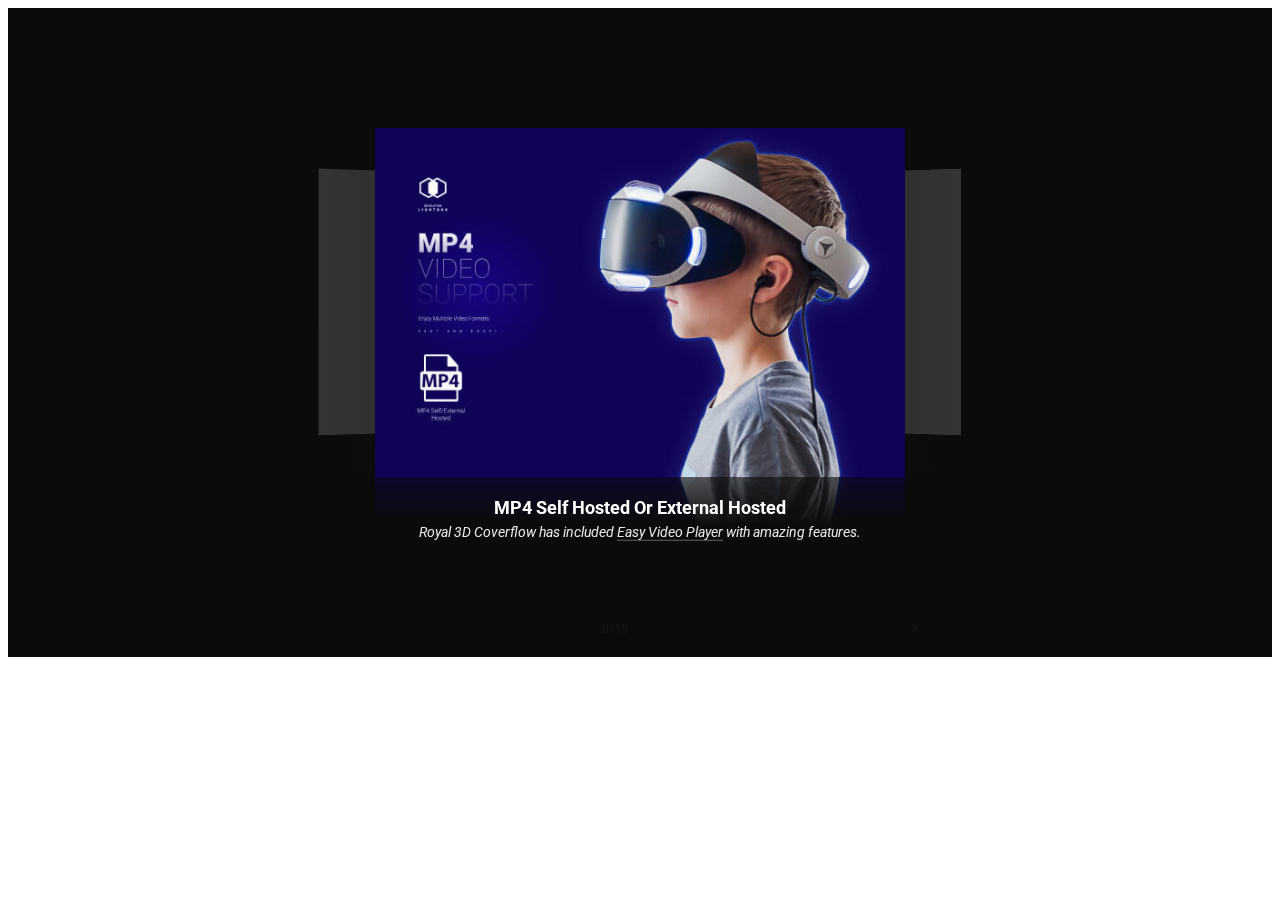
<file: coverflow/start/dark.html>
<!DOCTYPE html>
<html>
	<head>
		<title>Royal 3D Coverflow</title>
		
		<meta http-equiv="Content-Type" content="text/html; charset=UTF-8">
		<meta name="viewport" content="width=device-width, initial-scale=1, maximum-scale=1, user-scalable=no, viewport-fit=cover" />
		
		<!-- Imports required for the css and js files -->
		<link rel="stylesheet" type="text/css" href="content/global.css"/>
		<script type="text/javascript" src="java/FWDR3DCov.js"></script>
	
		<!-- Setup coverflow -->
		<script type="text/javascript">
			FWDR3DCovUtils.onReady(function(){
				new FWDR3DCov({

					// Main.
					instanceName:'fwdr3dcov0',
					coverflowHolderDivId:"myDiv",
					coverflowDataListDivId:"coverflowData",
					displayType:"responsive",
					coverflowWidth:1600,
					coverflowOffsetHeight:120,
					thumbnailResizeOffest:60,
					zIndex:0,
					mainFolderPath:"content",
					skinPath:"skin_dark",
					useVectorIcons:"yes",
					initializeOnlyWhenVisible:"no",
					coverflowStartPosition:"center",
					coverflowXRotation:0,
					rightClickContextMenu:"developer",
					enableMouseWheelScroll:"no",
					addKeyboardSupport:"yes",
					useDragAndSwipe:"yes",
					backgroundColor:"#0b0b0b",
					backgroundImage:"",
					backgroundImageRepeat:'no-repeat',
					backgroundImageSize:"auto",
					preloaderBackgroundColor:"#333333",
					preloaderFillColor:"#FFFFFF",

					// Thumbnails.
					thumbnailWidth:530,
					thumbnailHeight:348,
					thumbnailXOffset3D:82,
					thumbnailXSpace3D:82,
					thumbnailZOffset3D:200,
					thumbnailZSpace3D:93,
					thumbnailYAngle3D:70,
					thumbnailHoverOffset:100,
					thumbnailOffsetY:0,
					thumbnailBorderSize:0,
					thumbnailBackgroundColor:"#666666",
					thumbnailBorderColor1:"#FFFFFF",
					thumbnailBorderColor2:"#FFFFFF",
					numberOfThumbnailsToDisplayLeftAndRight:"4",
					infiniteLoop:"yes",
					transparentImages:"no",
					showReflection:"yes",
					reflectionHeight:50,
					reflectionDistance:0,
					reflectionOpacity:.4,
					showThumbnailsGradient:"yes",
					thumbnailGradientColor1:"rgba(11, 11, 11, 0)",
					thumbnailGradientColor2:"rgba(11, 11, 11, 1)",
					useVideo:"yes",
					videoAutoPlay:"no",
					nextVideoAutoPlay:"no",
					videoAutoPlayText:"Click to unmute",
					volume:1,
					showLogo:"yes",
					logoPath:"content/rl/content/evp/skin/logo.png",
					logoLink:"",
					fillEntireVideoScreen:"yes",
					showDefaultControllerForVimeo:"yes",
					showScrubberWhenControllerIsHidden:"yes",
					showVolumeButton:"yes",
					showTime:"yes",
					showRewindButton:"no",
					showQualityButton:"no",
					showPlaybackRateButton:"yes",
					showChromecastButton:"yes",
					showFullScreenButton:"yes",
					showScrubberToolTipLabel:"yes",
					timeColor:"#B9B9B9",
					youtubeQualityButtonNormalColor:"#B9B9B9",
					youtubeQualityButtonSelectedColor:'#FFFFFF',
					scrubbersToolTipLabelBackgroundColor:'#FFFFFF',
					scrubbersToolTipLabelFontColor:'#5a5a5a',
					audioVisualizerLinesColor:'#D60E63',
					audioVisualizerCircleColor:'#FFFFFF',
					thumbnailsPreviewWidth:196,
					thumbnailsPreviewBackgroundColor:'#2e2e2e',
				    thumbnailsPreviewBorderColor:'#414141',
					thumbnailsPreviewLabelBackgroundColor:'#414141',
					thumbnailsPreviewLabelFontColor:'#CCCCCC',
					skipToVideoText:"You can skip to video in: ",
					skipToVideoButtonText:"Skip Ad",

					// Controls.
					controlsMaxWidth:600,
					controlsOffset:0,
					showNextAndPrevButtons:"yes",
					showNextAndPrevButtonsOnMobile:"no",
					nextAndPrevButtonsOffsetX:20,
					showLargeNextAndPrevButtons:"no",
					largeNextAndPrevButtonsMaxWidthPos:1610,
					showSlideshowButton:"yes",
					slideshowAutoplay:"no",
					slideshowDelay:5,
					slideshowPreloaderBackgroundColor:"#333333",
					slideshowPreloaderFillColor:"#FFFFFF",
					showScrollbar:"yes",
					showScrollbarOnMobile:"yes",
					scrollbarHandlerWidth:200,
					scrollbarTextColorNormal:"#FFFFFF",
					scrollbarTextColorSelected:"#111111",
					showBulletsNavigation:"no",
					bulletsNormalColor:"#333333",
					bulletsSelectedColor:"#FFFFFF",
					bulletsNormalRadius:6,
					bulletsSelectedRadius:9,
					spaceBetweenBullets:18,
												
					// Caption.
					showCaption:"yes",
					captionPosition:"out",
					captionAnimationType:"motion",
					showCaptionOnTap:"yes",
					showFullCaption:"no",
				
					// Menu.
					showMenu:"yes",
					startAtCategory:1,
					menuPosition:"topright",
					selectorLineColor:"#333333",
					selectorBackgroundColor:"#1F1F1F",
					selectorTextNormalColor:"#FFFFFF",
					selectorTextSelectedColor:"#FFFFFF",
					buttonBackgroundColor:"#1F1F1F",
					buttonTextNormalColor:"#8F8F8F",
					buttonTextSelectedColor:"#FFFFFF",
					menuHorizontalMargins:12,
					menuVerticalMargins:12,
												
					// Lightbox.
					useLightbox:"yes",
					rlUseDeepLinking:"yes",
					rlItemBackgroundColor:"#212121",
					rlDefaultItemWidth:1527,
					rlDefaultItemHeight:859,
					rlItemOffsetHeight:37,
					rlItemOffsetHeightButtonsTop:47,
					rlItemBorderSize:0,
					rlItemBorderColor:"#FFFFFF",
					rlMaxZoom:1.2,
					rlPreloaderBkColor:"#2e2e2e",
					rlPreloaderFillColor:"#FFFFFF",
					rlButtonsAlignment:"in",
					rlButtonsHideDelay:5,
					rlMediaLazyLoading:"yes",
					rlUseDrag:"yes",
					rlUseAsModal:"no",
					rlShowSlideShowButton:"yes",
					rlShowSlideShowAnimation:"yes",
					rlSlideShowAutoPlay:"no",
					rlSlideShowAutoStop:"no",
					rlSlideShowDelay:6,
					rlSlideShowBkColor:"#2e2e2e",
					rlSlideShowFillColor:"#FFFFFF",
					rlUseKeyboard:"yes",
					rlUseDoubleClick:"yes",
					rlShowCloseButton:"yes",
					rlShowFullscreenButton:"yes",
					rlShowZoomButton:"yes",
					rlShowCounter:"yes",
					rlShowNextAndPrevBtns:"yes",
					rlSpaceBetweenBtns:8,
					rlButtonsOffsetIn:10,
					rlButtonsOffsetOut:10,
					rlBackgroundColor:"rgba(0,0,0,.99)",
					rlShareButtons:['facebook', 'twitter', 'linkedin', 'tumblr', 'pinterest', 'reddit', 'buffer', 'digg','blogger'],
					rlShareText:"Share on",
					rlSharedURL:"deeplink",
					rlShareMainBackgroundColor:"rgba(0,0,0,.4)",
					rlShareBackgroundColor:"#FFFFFF",
					rlShowThumbnails:"yes",
					rlShowThumbnailsIcon:"yes",
					rlThumbnailsHeight:80,
					rlThumbnailsOverlayColor:"rgba(0,0,0,.4)",
					rlThumbnailsBorderSize:2,
					rlThumbnailsBorderColor:"#FFFFFF",
					rlSpaceBetweenThumbnailsAndItem:10,
					rlThumbnailsOffsetBottom:10,
					rlSpaceBetweenThumbnails:5,
					rlShowCaption:"yes",
					rlCaptionPosition:"bottomout",
					rlShowCaptionOnSmallScreens:"no",
					rlCaptionAnimationType:"motion",
					rlUseVideo:"yes",
					rlFillEntireScreenWithPoster:"yes",
					rlVolume:1,
					rlVideoAutoPlay:"no",
					rlNextVideoAutoPlay:"no",
					rlVideoAutoPlayText:"Click to unmute",
					rlShowLogo:"yes",
					rlLogoPath:"content/rl/content/evp/skin/logo.png",
					rlLogoLink:"",
					rlShowDefaultControllerForVimeo:"yes",
					rlShowScrubberWhenControllerIsHidden:"yes",
					rlShowRewindButton:"yes",
					rlShowVolumeButton:"yes",
					rlShowChromecastButton:"yes",
					rlShowPlaybackRateButton:"no",
					rlShowQualityButton:"yes",
					rlShowFullScreenButton:"yes",
					rlShowScrubberToolTipLabel:"yes",
					rlShowTime:"yes",
					rlTimeColor:"#B9B9B9",
					rlYoutubeQualityButtonNormalColor:"#B9B9B9",
					rlYoutubeQualityButtonSelectedColor:"#FFFFFF",
					rlScrubbersToolTipLabelBackgroundColor:"#FFFFFF",
					rlScrubbersToolTipLabelFontColor:"#5a5a5a",
					rlAudioVisualizerLinesColor:"#D60E63",
					rlAudioVisualizerCircleColor:"#FFFFFF",
					rlThumbnailsPreviewWidth:198,
					rlThumbnailsPreviewBackgroundColor:"#2e2e2e",
					rlThumbnailsPreviewBorderColor:"#414141",
					rlThumbnailsPreviewLabelBackgroundColor:"#414141",
					rlThumbnailsPreviewLabelFontColor:"#CCCCCC",
					rlSkipToVideoText:"You can skip to video in: ",
					rlSkipToVideoButtonText:"Skip Ad"
				});		
			});
		</script>
	</head>

	<body>

		<!-- div used as a holder for the coverflow -->
		<div id="myDiv"></div>

		<!-- coverflow data -->
		<div id="coverflowData" style="display: none;">

			<!-- category  -->
			<div data-cat="Thumbs video">
				<ul>
					<li data-thumb-src="media/thumbnails/cov-adsense.jpg" data-thumb-video-src="media/videos/fwd-1080p.mp4" data-thumb-vast-src="//googleads.g.doubleclick.net/pagead/ads?ad_type=video&client=ca-video-pub-4968145218643279&videoad_start_delay=0&description_url=http%3A%2F%2Fwww.google.com&max_ad_duration=40000&adtest=on"></li>
					<li data-thumb-caption="" data-thumb-caption-offset="70">
						<p class="fwdr3dcov-title">Google Adsense & IMA SDK/Interactive Media Ads</p>
						<p class="fwdr3dcov-desc">Google Adsense & IMA SDK/Interactive Media Ads support, <a href='https://webdesign-flash.ro/p/evp' target='_blank'>Easy Video Player</a>.</p>
					</li>
				</ul>

				<ul>
					<li data-thumb-src="media/thumbnails/cov-GD.jpg" data-thumb-video-src="https://www.googleapis.com/drive/v3/files/1CaDKmLq_Ta_IEPUq7XK7oy7uTppQ2uLj?alt=media&key=AIzaSyCpMiFIS8G-1XrZmYXe9crmqhRM7sWC5js&v=.mp4"></li>
					<li data-thumb-caption="" data-thumb-caption-offset="70">
						<p class="fwdr3dcov-title">Google Drive And Other Cloud Storage</p>
						<p class="fwdr3dcov-desc">Google Drive, Dropbox, and pretty much all cloud storage platforms, <a href='https://webdesign-flash.ro/p/evp' target='_blank'>Easy Video Player</a>.</p>
					</li>
				</ul>
			
				<ul>
					<li data-thumb-src="media/thumbnails/cov-mp3.jpg" data-thumb-video-src="media/audio/audio.mp3"></li>
					<li data-thumb-caption="" data-thumb-caption-offset="70">
						<p class="fwdr3dcov-title">MP3 Self Hosted Or External Hosted</p>
						<p class="fwdr3dcov-desc">Royal 3D Coverflow has included <a href='https://webdesign-flash.ro/p/evp' target='_blank'>Easy Video Player</a> with amazing features.</p>
					</li>
				</ul>

				<ul>
					<li data-thumb-src="media/thumbnails/cov-youtube.jpg" data-thumb-video-src="https://www.youtube.com/watch?v=IDZTCLNOfqU"></li>
					<li data-thumb-caption="" data-thumb-caption-offset="70">
						<p class="fwdr3dcov-title">Youtube</p>
						<p class="fwdr3dcov-desc">Youtube support, <a href='https://webdesign-flash.ro/p/evp' target='_blank'>Easy Video Player</a>.</p>
					</li>
				</ul>

				<ul>
					<li data-thumb-src="media/thumbnails/cov-hls.jpg" data-thumb-video-src="https://bitdash-a.akamaihd.net/content/MI201109210084_1/m3u8s/f08e80da-bf1d-4e3d-8899-f0f6155f6efa.m3u8"></li>
					<li data-thumb-caption="" data-thumb-caption-offset="70">
						<p class="fwdr3dcov-title">HLS/HTTP Live Streaming & DASH MEPG</p>
						<p class="fwdr3dcov-desc">Support for the HLS/HTTP Live Streaming and DASH MPEG formats, <a href='https://webdesign-flash.ro/p/evp' target='_blank'>Easy Video Player</a>.</p>
					</li>
				</ul>

				<ul>
					<li data-thumb-src="media/thumbnails/cov-pass.jpg" data-thumb-video-src="media/videos/fwd-1080p.mp4" data-thumb-password="dd1d878544e988bb644756ca5e0ba56b" data-thumb-preview-src="auto"></li>
					<li data-thumb-caption="" data-thumb-caption-offset="70">
						<p class="fwdr3dcov-title">Private/Protected Video</p>
						<p class="fwdr3dcov-desc">Private/password protected videos for all supported video formats, test password is <strong>Meli</strong>.</p>
					</li>
				</ul>

				<ul>
					<li data-thumb-src="media/thumbnails/cov-mp32.jpg" data-thumb-video-src="media/audio/audio.mp3"></li>
					<li data-thumb-caption="" data-thumb-caption-offset="70">
						<p class="fwdr3dcov-title">MP3 Self Hosted Or External Hosted</p>
						<p class="fwdr3dcov-desc">Royal 3D Coverflow has included <a href='https://webdesign-flash.ro/p/evp' target='_blank'>Easy Video Player</a> with amazing features.</p>
					</li>
				</ul>

				<ul>
					<li data-thumb-src="media/thumbnails/cov-mp4.jpg" data-thumb-video-src="media/videos/fwd-1080p.mp4"></li>
					<li data-thumb-caption="" data-thumb-caption-offset="70">
						<p class="fwdr3dcov-title">MP4 Self Hosted Or External Hosted</p>
						<p class="fwdr3dcov-desc">Royal 3D Coverflow has included <a href="https://webdesign-flash.ro/p/evp" target="_blank">Easy Video Player</a> with amazing features.</p>
					</li>
				</ul>

				<ul>
					<li data-thumb-src="media/thumbnails/cov-subtitle.jpg" data-thumb-video-src="media/videos/fwd-1080p.mp4" data-thumb-subtitle-src="media/subtitles/english_subtitle.vtt"></li>
					<li data-thumb-caption="" data-thumb-caption-offset="70">
						<p class="fwdr3dcov-title">Subtitle Support</p>
						<p class="fwdr3dcov-desc">Royal 3D Coverflow has included <a href="https://webdesign-flash.ro/p/evp" target="_blank">Easy Video Player</a> with amazing features.</p>
					</li>
				</ul>

				<ul>
					<li data-thumb-src="media/thumbnails/cov-thumb-preview.jpg" data-thumb-video-src="media/videos/fwd-1080p.mp4" data-thumb-preview-src="auto"></li>
					<li data-thumb-caption="" data-thumb-caption-offset="70">
						<p class="fwdr3dcov-title">Thumbnails Preview</p>
						<p class="fwdr3dcov-desc">Thumbnails live preview auto-generated or generated from a .vtt file, <a href='https://webdesign-flash.ro/p/evp' target='_blank'>Easy Video Player</a>.</p>
					</li>
				</ul>

				<ul>
					<li data-thumb-src="media/thumbnails/cov-cast.jpg" data-thumb-video-src="media/videos/girls.mp4"></li>
					<li data-thumb-caption="" data-thumb-caption-offset="70">
						<p class="fwdr3dcov-title">Google Chromecast</p>
						<p class="fwdr3dcov-desc">Google Chromecast support, click the <a href="https://webdesign-flash.ro/p/evp" target="_blank">Chormecast</a> button and connect to your casted device.</p>
					</li>
				</ul>

				<ul>
					<li data-thumb-src="media/thumbnails/cov-youtube.jpg" data-thumb-video-src="https://www.youtube.com/watch?v=IDZTCLNOfqU"></li>
					<li data-thumb-caption="" data-thumb-caption-offset="70">
						<p class="fwdr3dcov-title">Youtube</p>
						<p class="fwdr3dcov-desc">Youtube support, <a href='https://webdesign-flash.ro/p/evp' target='_blank'>Easy Video Player</a>.</p>
					</li>
				</ul>

				<ul>
					<li data-thumb-src="media/thumbnails/cov-mp33.jpg" data-thumb-video-src="media/audio/audio.mp3"></li>
					<li data-thumb-caption="" data-thumb-caption-offset="70">
						<p class="fwdr3dcov-title">MP3 Self Hosted Or External Hosted</p>
						<p class="fwdr3dcov-desc">Royal 3D Coverflow has included <a href='https://webdesign-flash.ro/p/evp' target='_blank'>Easy Video Player</a> with amazing features.</p>
					</li>
				</ul>
				
				<ul>
					<li data-thumb-src="media/thumbnails/cov-vimeo.jpg" data-thumb-video-src="https://vimeo.com/307791576"></li>
					<li data-thumb-caption="" data-thumb-caption-offset="70">
						<p class="fwdr3dcov-title">Vimeo & Vimeo Pro</p>
						<p class="fwdr3dcov-desc">Vimeo & Vimeo Pro support, <a href='https://webdesign-flash.ro/p/evp' target='_blank'>Easy Video Player</a>.</p>
					</li>
				</ul>
				
				<ul>
					<li data-thumb-src="media/thumbnails/cov-vast.jpg" data-thumb-video-src="media/videos/fwd-1080p.mp4" data-thumb-vast-src="media/vast/VMAP - Pre-roll Single Ad, Mid-roll Standard Pod with 3 ads, Post-roll Single (non linear between breaks) Ad.xml"></li>
					<li data-thumb-caption="" data-thumb-caption-offset="70">
						<p class="fwdr3dcov-title">VAST & VMAP</p>
						<p class="fwdr3dcov-desc">VAST/Video Ad Serving Template & VMAP/Video Multiple Ad Playlist support, <a href='https://webdesign-flash.ro/p/evp' target='_blank'>Easy Video Player</a>.</p>
					</li>
				</ul>
			</div> -->
			<!-- end  -->

			<!-- category  -->
			<div data-cat="Ligtbox gallery">
				<ul>
					<li data-rl-src="media/images/1.jpg"></li>
					<li data-thumb-src="media/thumbnails/1.jpg"></li>
					<li data-thumb-caption="" data-thumb-caption-offset="70">
						<p class="fwdr3dcov-title">We Are Taking Friendship Seriously</p>
						<p class="fwdr3dcov-desc">Friendship has always been morally <a href="https://webdesign-flash.ro" target="_blank">appreciated</a>, though it is particularistic and partial without compromise.</p>
					</li>
					<li data-rl-caption="">
						<p class="fwdrl-title">We Are Taking Friendship Seriously</p>
						<p class="fwdrl-desc">Friendship has always been morally <a href="https://webdesign-flash.ro" target="_blank">appreciated</a>, though it is particularistic and partial without compromise.</p>
					</li>
				</ul>

				<ul>
					<li data-rl-src="media/images/2.jpg"></li>
					<li data-thumb-src="media/thumbnails/2.jpg"></li>
					<li data-thumb-caption="" data-thumb-caption-offset="70">
						<p class="fwdr3dcov-title">Jewelry Puzzle Is Fun</p>
						<p class="fwdr3dcov-desc">Check out our puzzle <a href="https://webdesign-flash.ro" target="_blank">jewelry selection</a> for the very best in unique or custom.</p>
					</li>
					<li data-rl-caption="">
						<p class="fwdrl-title">Jewelry Puzzle Is Fun</p>
						<p class="fwdrl-desc">Check out our puzzle <a href="https://webdesign-flash.ro" target="_blank">jewelry selection</a> for the very best in unique or custom.</p>
					</li>
				</ul>

				<ul>
					<li data-rl-src="media/images/3.jpg"></li>
					<li data-thumb-src="media/thumbnails/3.jpg"></li>
					<li data-thumb-caption="" data-thumb-caption-offset="70">
						<p class="fwdr3dcov-title">It's Candy Sparkle Time</p>
						<p class="fwdr3dcov-desc">Candy do speak, but only to those who <a href="https://webdesign-flash.ro" target="_blank">know how</a> to listen.</p>
					</li>
					<li data-rl-caption="">
						<p class="fwdrl-title">It's Candy Sparkle Time</p>
						<p class="fwdrl-desc">Candy do speak, but only to those who <a href="https://webdesign-flash.ro" target="_blank">know how</a> to listen.</p>
					</li>
				</ul>

				<ul>
					<li data-rl-src="media/images/4.jpg"></li>
					<li data-thumb-src="media/thumbnails/4.jpg"></li>
					<li data-thumb-caption="" data-thumb-caption-offset="70">
						<p class="fwdr3dcov-title">Amazing Pink Jellyfish</p>
						<p class="fwdr3dcov-desc">For the Californian <a href="https://webdesign-flash.ro" target="_blank">species</a> occasionally known by that name but usually called the purple-striped jelly.</p>
					</li>
					<li data-rl-caption="">
						<p class="fwdrl-title">Amazing Pink Jellyfish</p>
						<p class="fwdrl-desc">For the Californian <a href="https://webdesign-flash.ro" target="_blank">species</a> occasionally known by that name but usually called the purple-striped jelly.</p>
					</li>
				</ul>

				<ul>
					<li data-rl-src="media/images/5.jpg"></li>
					<li data-thumb-src="media/thumbnails/5.jpg"></li>
					<li data-thumb-caption="" data-thumb-caption-offset="70">
						<p class="fwdr3dcov-title">Fluffy Pink Season</p>
						<p class="fwdr3dcov-desc">Well, fluffy shirts are, <a href="https://webdesign-flash.ro" target="_blank">by definition</a>, very comfortable.</p>
					</li>
					<li data-rl-caption="">
						<p class="fwdrl-title">Fluffy Pink Season</p>
						<p class="fwdrl-desc">Well, fluffy shirts are, <a href="https://webdesign-flash.ro" target="_blank">by definition</a>, very comfortable.</p>
					</li>
				</ul>

				<ul>
					<li data-rl-src="media/images/6.jpg"></li>
					<li data-thumb-src="media/thumbnails/6.jpg"></li>
					<li data-thumb-caption="" data-thumb-caption-offset="70">
						<p class="fwdr3dcov-title">Asian Fanta Flavors</p>
						<p class="fwdr3dcov-desc">Japanese Fanta is unlike all <a href="https://webdesign-flash.ro" target="_blank">others</a> around the worldknow how.</p>
					</li>
					<li data-rl-caption="">
						<p class="fwdrl-title">Asian Fanta Flavors</p>
						<p class="fwdrl-desc">Japanese Fanta is unlike all <a href="https://webdesign-flash.ro" target="_blank">others</a> around the worldknow how.</p>
					</li>
				</ul>

				<ul>
					<li data-rl-src="media/images/7.jpg"></li>
					<li data-thumb-src="media/thumbnails/7.jpg"></li>
					<li data-thumb-caption="" data-thumb-caption-offset="70">
						<p class="fwdr3dcov-title">Rusty Apple Toddy Recipe</p>
						<p class="fwdr3dcov-desc">Impossible delicious <a href="https://webdesign-flash.ro" target="_blank">recipe</a> with natural flavors.</p>
					</li>
					<li data-rl-caption="">
						<p class="fwdrl-title">Rusty Apple Toddy Recipe</p>
						<p class="fwdrl-desc">Impossible delicious <a href="https://webdesign-flash.ro" target="_blank">recipe</a> with natural flavors.</p>
					</li>
				</ul>

				<ul>
					<li data-rl-src="media/images/8.jpg"></li>
					<li data-thumb-src="media/thumbnails/8.jpg"></li>
					<li data-thumb-caption="" data-thumb-caption-offset="70">
						<p class="fwdr3dcov-title">Peek A Boo Where Are You :)</p>
						<p class="fwdr3dcov-desc">Fun storybook for adults about a <a href="https://webdesign-flash.ro" target="_blank">playful cat</a> that likes to hide.</p>
					</li>
					<li data-rl-caption="">
						<p class="fwdrl-title">Peek A Boo Where Are You :)</p>
						<p class="fwdrl-desc">Fun storybook for adults about a <a href="https://webdesign-flash.ro" target="_blank">playful cat</a> that likes to hide.</p>
					</li>
				</ul>

				<ul>
					<li data-rl-src="media/images/9.jpg"></li>
					<li data-thumb-src="media/thumbnails/9.jpg"></li>
					<li data-thumb-caption="" data-thumb-caption-offset="70">
						<p class="fwdr3dcov-title">Pink Easter Eggs Are Trendy</p>
						<p class="fwdr3dcov-desc">The current pink quartz and amethyst <a href="https://webdesign-flash.ro" target="_blank">trends</a> have reached beyond the trends.</p>
					</li>
					<li data-rl-caption="">
						<p class="fwdrl-title">Pink Easter Eggs Are Trendy</p>
						<p class="fwdrl-desc">The current pink quartz and amethyst <a href="https://webdesign-flash.ro" target="_blank">trends</a> have reached beyond the trends.</p>
					</li>
				</ul>
				
				<ul>
					<li data-rl-src="media/images/10.jpg"></li>
					<li data-thumb-src="media/thumbnails/10.jpg"></li>
					<li data-thumb-caption="" data-thumb-caption-offset="70">
						<p class="fwdr3dcov-title">We Rule in Three</p>
						<p class="fwdr3dcov-desc">The rule of three is a writing <a href="https://webdesign-flash.ro" target="_blank">principle</a> that suggests that a trio is more humorous.</p>
					</li>
					<li data-rl-caption="">
						<p class="fwdrl-title">We Rule in Three</p>
						<p class="fwdrl-desc">The rule of three is a writing <a href="https://webdesign-flash.ro" target="_blank">principle</a> that suggests that a trio is more humorous.</p>
					</li>
				</ul>

				<ul>
					<li data-rl-src="media/images/13.jpg"></li>
					<li data-thumb-src="media/thumbnails/13.jpg"></li>
					<li data-thumb-caption="" data-thumb-caption-offset="70">
						<p class="fwdr3dcov-title">Cute Dogs That Don’t Shed</p>
						<p class="fwdr3dcov-desc">Not everyone enjoys cleaning up <a href="https://webdesign-flash.ro" target="_blank">copious amounts</a> of dog hair.</p>
					</li>
					<li data-rl-caption="">
						<p class="fwdrl-title">Cute Dogs That Don’t Shed</p>
						<p class="fwdrl-desc">Not everyone enjoys cleaning up <a href="https://webdesign-flash.ro" target="_blank">copious amounts</a> of dog hair.</p>
					</li>
				</ul>

				<ul>
					<li data-rl-src="media/images/14.jpg"></li>
					<li data-thumb-src="media/thumbnails/14.jpg"></li>
					<li data-thumb-caption="" data-thumb-caption-offset="70">
						<p class="fwdr3dcov-title">Canon Pink Camera</p>
						<p class="fwdr3dcov-desc">Online shopping for electronics from a <a href="https://webdesign-flash.ro" target="_blank">great selection</a> of digital cameras.</p>
					</li>
					<li data-rl-caption="">
						<p class="fwdrl-title">Canon Pink Camera</p>
						<p class="fwdrl-desc">Online shopping for electronics from a <a href="https://webdesign-flash.ro" target="_blank">great selection</a> of digital cameras.</p>
					</li>
				</ul>

				<ul>
					<li data-rl-src="media/images/12.jpg"></li>
					<li data-thumb-src="media/thumbnails/12.jpg"></li>
					<li data-thumb-caption="" data-thumb-caption-offset="70">
						<p class="fwdr3dcov-title">Mona Lisa Landscape</p>
						<p class="fwdr3dcov-desc">Yes there are animals hidden in the <a href="https://webdesign-flash.ro" target="_blank">Mona Lisa</a>, but you don't have to look sideways all the way.</p>
					</li>
					<li data-rl-caption="">
						<p class="fwdrl-title">Mona Lisa Landscape</p>
						<p class="fwdrl-desc">Yes there are animals hidden in the <a href="https://webdesign-flash.ro" target="_blank">Mona Lisa</a>, but you don't have to look sideways all the way.</p>
					</li>
				</ul>

				<ul>
					<li data-rl-src="media/images/15.jpg"></li>
					<li data-thumb-src="media/thumbnails/15.jpg"></li>
					<li data-thumb-caption="" data-thumb-caption-offset="70">
						<p class="fwdr3dcov-title">Sleeping Beauty</p>
						<p class="fwdr3dcov-desc">Australian drama film written and directed by <a href="https://webdesign-flash.ro" target="_blank">Julia Leigh</a> in her directorial debut.</p>
					</li>
					<li data-rl-caption="">
						<p class="fwdrl-title">Sleeping Beauty</p>
						<p class="fwdrl-desc">Australian drama film written and directed by <a href="https://webdesign-flash.ro" target="_blank">Julia Leigh</a> in her directorial debut.</p>
					</li>
				</ul>

				<ul>
					<li data-rl-src="media/images/11.jpg"></li>
					<li data-thumb-src="media/thumbnails/11.jpg"></li>
					<li data-thumb-caption="" data-thumb-caption-offset="70">
						<p class="fwdr3dcov-title">Awesome Screw</p>
						<p class="fwdr3dcov-desc">Awesome K Screw Gauge <a href="https://webdesign-flash.ro" target="_blank">Micrometer</a> BRASS 25 mm S.</p>
					</li>
					<li data-rl-caption="">
						<p class="fwdrl-title">Awesome Screw</p>
						<p class="fwdrl-desc">Awesome K Screw Gauge <a href="https://webdesign-flash.ro" target="_blank">Micrometer</a> BRASS 25 mm S.</p>
					</li>
				</ul>
			</div>
			<!-- end  -->

			<!-- category  -->
			<div data-cat="Lightbox video">
				<ul>
					<li data-rl-src="media/videos/fwd-1080p.mp4" data-rl-poster-src="media/images/adsense.jpg" data-rl-vast-src="//googleads.g.doubleclick.net/pagead/ads?ad_type=video&client=ca-video-pub-4968145218643279&videoad_start_delay=0&description_url=http%3A%2F%2Fwww.google.com&max_ad_duration=40000&adtest=on"></li>
					<li data-thumb-src="media/thumbnails/cov-adsense.jpg"></li>
					<li data-thumb-caption="" data-thumb-caption-offset="70">
						<p class="fwdr3dcov-title">Lightbox Google Adsense & IMA SDK/Interactive Media Ads</p>
						<p class="fwdr3dcov-desc">Google Adsense & IMA SDK/Interactive Media Ads support, <a href='https://webdesign-flash.ro/p/evp' target='_blank'>Easy Video Player</a>.</p>
					</li>
					<li data-rl-caption="">
						<p class="fwdrl-title">Google Adsense & IMA SDK/Interactive Media Ads</p>
						<p class="fwdrl-desc">Google Adsense & IMA SDK/Interactive Media Ads support, <a href='https://webdesign-flash.ro/p/evp' target='_blank'>Easy Video Player</a>.</p>
					</li>
				</ul>

				<ul>
					<li data-rl-src="https://www.googleapis.com/drive/v3/files/1CaDKmLq_Ta_IEPUq7XK7oy7uTppQ2uLj?alt=media&key=AIzaSyCpMiFIS8G-1XrZmYXe9crmqhRM7sWC5js&v=.mp4" data-rl-poster-src="media/images/GD.jpg"></li>
					<li data-thumb-src="media/thumbnails/cov-GD.jpg"></li>
					<li data-thumb-caption="" data-thumb-caption-offset="70">
						<p class="fwdr3dcov-title">Lightbox Google Drive And Other Cloud Storage</p>
						<p class="fwdr3dcov-desc">Google Drive, Dropbox, and pretty much all cloud storage platforms, <a href='https://webdesign-flash.ro/p/evp' target='_blank'>Easy Video Player</a>.</p>
					</li>
					<li data-rl-caption="">
						<p class="fwdrl-title">Google Drive And Other Cloud Storage</p>
						<p class="fwdrl-desc">Google Drive, Dropbox, and pretty much all cloud storage platforms, <a href='https://webdesign-flash.ro/p/evp' target='_blank'>Easy Video Player</a>.</p>
					</li>
				</ul>

				<ul>
					<li data-rl-src="media/audio/audio.mp3" data-rl-poster-src="media/images/mp3.jpg"></li>
					<li data-thumb-src="media/thumbnails/cov-mp3.jpg"></li>
					<li data-thumb-caption="" data-thumb-caption-offset="70">
						<p class="fwdr3dcov-title">Lightbox MP3 Self Hosted Or External Hosted</p>
						<p class="fwdr3dcov-desc">Royal 3D Coverflow has included <a href='https://webdesign-flash.ro/p/evp' target='_blank'>Easy Video Player</a> with amazing features.</p>
					</li>
					<li data-rl-caption="">
						<p class="fwdrl-title">MP3 Self Hosted Or External Hosted</p>
						<p class="fwdrl-desc">Royal 3D Coverflow has included <a href='https://webdesign-flash.ro/p/evp' target='_blank'>Easy Video Player</a> with amazing features.</p>
					</li>
				</ul>

				<ul>
					<li data-rl-src="https://www.youtube.com/watch?v=IDZTCLNOfqU" data-rl-poster-src="media/images/youtube.jpg"></li>
					<li data-thumb-src="media/thumbnails/cov-youtube.jpg"></li>
					<li data-thumb-caption="" data-thumb-caption-offset="70">
						<p class="fwdr3dcov-title">Lightbox Youtube</p>
						<p class="fwdr3dcov-desc">Youtube support, <a href='https://webdesign-flash.ro/p/evp' target='_blank'>Easy Video Player</a>.</p>
					</li>
					<li data-rl-caption="">
						<p class="fwdrl-title">Youtube</p>
						<p class="fwdrl-desc">Youtube support, <a href='https://webdesign-flash.ro/p/evp' target='_blank'>Easy Video Player</a>.</p>
					</li>
				</ul>
			
				<ul>
					<li data-rl-src="https://bitdash-a.akamaihd.net/content/MI201109210084_1/m3u8s/f08e80da-bf1d-4e3d-8899-f0f6155f6efa.m3u8" data-rl-poster-src="media/images/hls.jpg"></li>
					<li data-thumb-src="media/thumbnails/cov-hls.jpg"></li>
					<li data-thumb-caption="" data-thumb-caption-offset="70">
						<p class="fwdr3dcov-title">Lightbox HLS/HTTP Live Streaming & DASH MEPG</p>
						<p class="fwdr3dcov-desc">Support for the HLS/HTTP Live Streaming and DASH MPEG formats, <a href='https://webdesign-flash.ro/p/evp' target='_blank'>Easy Video Player</a>.</p>
					</li>
					<li data-rl-caption="">
						<p class="fwdrl-title">HLS/HTTP Live Streaming & DASH MEPG</p>
						<p class="fwdrl-desc">Support for the HLS/HTTP Live Streaming and DASH MPEG formats, <a href='https://webdesign-flash.ro/p/evp' target='_blank'>Easy Video Player</a>.</p>
					</li>
				</ul>

				<ul>
					<li data-rl-src="media/videos/fwd-1080p.mp4" data-rl-poster-src="media/images/pass.jpg" data-rl-password="dd1d878544e988bb644756ca5e0ba56b"></li>
					<li data-thumb-src="media/thumbnails/cov-pass.jpg"></li>
					<li data-thumb-caption="" data-thumb-caption-offset="70">
						<p class="fwdr3dcov-title">Lightbox Private/Protected Video</p>
						<p class="fwdr3dcov-desc">Private/password protected videos, test password is <strong>Meli</strong>.</p>
					</li>
					<li data-rl-caption="">
						<p class="fwdrl-title">Private/Protected Video</p>
						<p class="fwdrl-desc">Private/password protected videos, test password is <strong>Meli</strong>.</p>
					</li>
				</ul>

				<ul>
					<li data-rl-src="media/audio/audio.mp3" data-rl-poster-src="media/images/mp32.jpg"></li>
					<li data-thumb-src="media/thumbnails/cov-mp32.jpg"></li>
					<li data-thumb-caption="" data-thumb-caption-offset="70">
						<p class="fwdr3dcov-title">Lightbox MP3 Self Hosted Or External Hosted</p>
						<p class="fwdr3dcov-desc">Royal 3D Coverflow has included <a href='https://webdesign-flash.ro/p/evp' target='_blank'>Easy Video Player</a> with amazing features.</p>
					</li>
					<li data-rl-caption="">
						<p class="fwdrl-title">MP3 Self Hosted Or External Hosted</p>
						<p class="fwdrl-desc">Royal 3D Coverflow has included <a href='https://webdesign-flash.ro/p/evp' target='_blank'>Easy Video Player</a> with amazing features.</p>
					</li>
				</ul>

				<ul>
					<li data-rl-src="media/videos/fwd-1080p.mp4" data-rl-poster-src="media/images/mp4.jpg" data-rl-subtitle-src="media/subtitles/english_subtitle.vtt"></li>
					<li data-thumb-src="media/thumbnails/cov-mp4.jpg"></li>
					<li data-thumb-caption="" data-thumb-caption-offset="70">
						<p class="fwdr3dcov-title">Lightbox MP4 Self Hosted Or External Hosted</p>
						<p class="fwdr3dcov-desc">Royal 3D Coverflow has included <a href="https://webdesign-flash.ro/p/evp" target="_blank">Easy Video Player</a> with amazing features.</p>
					</li>
					<li data-rl-caption="">
						<p class="fwdrl-title">MP4 Self Hosted Or External Hosted</p>
						<p class="fwdrl-desc">Royal 3D Coverflow has included <a href="https://webdesign-flash.ro/p/evp" target="_blank">Easy Video Player</a> with amazing features.</p>
					</li>
				</ul>

				<ul>
					<li data-rl-src="media/videos/fwd-1080p.mp4" data-rl-poster-src="media/images/subtitle.jpg" data-rl-subtitle-src="media/subtitles/english_subtitle.vtt"></li>
					<li data-thumb-src="media/thumbnails/cov-subtitle.jpg"></li>
					<li data-thumb-caption="" data-thumb-caption-offset="70">
						<p class="fwdr3dcov-title">Lightbox Subtitle Support</p>
						<p class="fwdr3dcov-desc">Royal 3D Coverflow has included <a href="https://webdesign-flash.ro/p/evp" target="_blank">Easy Video Player</a> with amazing features.</p>
					</li>
					<li data-rl-caption="">
						<p class="fwdrl-title">Subtitle Support</p>
						<p class="fwdrl-desc">Royal 3D Coverflow has included <a href="https://webdesign-flash.ro/p/evp" target="_blank">Easy Video Player</a> with amazing features.</p>
					</li>
				</ul>

				<ul>
					<li data-rl-src="media/videos/fwd-1080p.mp4" data-rl-poster-src="media/images/thumb-preview.jpg" data-rl-subtitle-src="media/subtitles/english_subtitle.vtt" data-rl-preview-src="auto"></li>
					<li data-thumb-src="media/thumbnails/cov-thumb-preview.jpg"></li>
					<li data-thumb-caption="" data-thumb-caption-offset="70">
						<p class="fwdr3dcov-title">Lightbox Thumbnails Preview</p>
						<p class="fwdr3dcov-desc">Thumbnails live preview auto-generated or generated from a .vtt file, <a href='https://webdesign-flash.ro/p/evp' target='_blank'>Easy Video Player</a>.</p>
					</li>
					<li data-rl-caption="">
						<p class="fwdrl-title">Thumbnails Preview</p>
						<p class="fwdrl-desc">Thumbnails live preview auto-generated or generated from a .vtt file, <a href='https://webdesign-flash.ro/p/evp' target='_blank'>Easy Video Player</a>.</p>
					</li>
				</ul>

				<ul>
					<li data-rl-src="media/videos/fwd-1080p.mp4" data-rl-poster-src="media/images/cast.jpg" data-rl-subtitle-src="media/subtitles/english_subtitle.vtt"></li>
					<li data-thumb-src="media/thumbnails/cov-cast.jpg"></li>
					<li data-thumb-caption="" data-thumb-caption-offset="70">
						<p class="fwdr3dcov-title">Lightbox Google Chromecast</p>
						<p class="fwdr3dcov-desc">Google Chromecast support, click the <a href="https://webdesign-flash.ro/p/evp" target="_blank">Chormecast</a> button and connect to your casted device.</p>
					</li>
					<li data-rl-caption="">
						<p class="fwdrl-title">Google Chromecast</p>
						<p class="fwdrl-desc">Google Chromecast support, click the <a href="https://webdesign-flash.ro/p/evp" target="_blank">Chormecast</a> button and connect to your casted device.</p>
					</li>
				</ul>

				<ul>
					<li data-rl-src="https://www.youtube.com/watch?v=IDZTCLNOfqU" data-rl-poster-src="media/images/youtube.jpg"></li>
					<li data-thumb-src="media/thumbnails/cov-youtube.jpg"></li>
					<li data-thumb-caption="" data-thumb-caption-offset="70">
						<p class="fwdr3dcov-title">Lightbox Youtube</p>
						<p class="fwdr3dcov-desc">Youtube support, <a href='https://webdesign-flash.ro/p/evp' target='_blank'>Easy Video Player</a>.</p>
					</li>
					<li data-rl-caption="">
						<p class="fwdrl-title">Youtube</p>
						<p class="fwdrl-desc">Youtube support, <a href='https://webdesign-flash.ro/p/evp' target='_blank'>Easy Video Player</a>.</p>
					</li>
				</ul>

				<ul>
					<li data-rl-src="media/audio/audio.mp3" data-rl-poster-src="media/images/mp33.jpg"></li>
					<li data-thumb-src="media/thumbnails/cov-mp33.jpg"></li>
					<li data-thumb-caption="" data-thumb-caption-offset="70">
						<p class="fwdr3dcov-title">Lightbox MP3 Self Hosted Or External Hosted</p>
						<p class="fwdr3dcov-desc">Royal 3D Coverflow has included <a href='https://webdesign-flash.ro/p/evp' target='_blank'>Easy Video Player</a> with amazing features.</p>
					</li>
					<li data-rl-caption="">
						<p class="fwdrl-title">MP3 Self Hosted Or External Hosted</p>
						<p class="fwdrl-desc">Royal 3D Coverflow has included <a href='https://webdesign-flash.ro/p/evp' target='_blank'>Easy Video Player</a> with amazing features.</p>
					</li>
				</ul>
				
				<ul>
					<li data-rl-src="https://vimeo.com/307791576" data-rl-poster-src="media/images/vimeo.jpg"></li>
					<li data-thumb-src="media/thumbnails/cov-vimeo.jpg"></li>
					<li data-thumb-caption="" data-thumb-caption-offset="70">
						<p class="fwdr3dcov-title">Lightbox Vimeo & Vimeo Pro</p>
						<p class="fwdr3dcov-desc">Vimeo & Vimeo Pro support, <a href='https://webdesign-flash.ro/p/evp' target='_blank'>Easy Video Player</a>.</p>
					</li>
					<li data-rl-caption="">
						<p class="fwdrl-title">Vimeo & Vimeo Pro</p>
						<p class="fwdrl-desc">Vimeo & Vimeo Pro support, <a href='https://webdesign-flash.ro/p/evp' target='_blank'>Easy Video Player</a>.</p>
					</li>
				</ul>
				
				<ul>
					<li data-rl-src="media/videos/fwd-1080p.mp4" data-rl-poster-src="media/images/vast.jpg" data-rl-vast-src="media/vast/VMAP - Pre-roll Single Ad, Mid-roll Standard Pod with 3 ads, Post-roll Single (non linear between breaks) Ad.xml"></li>
					<li data-thumb-src="media/thumbnails/cov-vast.jpg"></li>
					<li data-thumb-caption="" data-thumb-caption-offset="70">
						<p class="fwdr3dcov-title">Lightbox VAST & VMAP</p>
						<p class="fwdr3dcov-desc">VAST/Video Ad Serving Template & VMAP/Video Multiple Ad Playlist support, <a href='https://webdesign-flash.ro/p/evp' target='_blank'>Easy Video Player</a>.</p>
					</li>
					<li data-rl-caption="">
						<p class="fwdrl-title">VAST & VMAP</p>
						<p class="fwdrl-desc">VAST/Video Ad Serving Template & VMAP/Video Multiple Ad Playlist support, <a href='https://webdesign-flash.ro/p/evp' target='_blank'>Easy Video Player</a>.</p>
					</li>
				</ul>
			</div>
			<!-- end  -->

			<!-- category  -->
			<div data-cat="Lightbox mixed">
				<ul>
					<li data-rl-src="https://bitdash-a.akamaihd.net/content/MI201109210084_1/m3u8s/f08e80da-bf1d-4e3d-8899-f0f6155f6efa.m3u8" data-rl-poster-src="media/images/hls.jpg"></li>
					<li data-thumb-src="media/thumbnails/cov-hls.jpg"></li>
					<li data-thumb-caption="" data-thumb-caption-offset="70">
						<p class="fwdr3dcov-title">HLS/HTTP Live Streaming & DASH MEPG</p>
						<p class="fwdr3dcov-desc">Support for the HLS/HTTP Live Streaming and DASH MPEG formats, <a href='https://webdesign-flash.ro/p/evp' target='_blank'>Easy Video Player</a>.</p>
					</li>
					<li data-rl-caption="">
						<p class="fwdrl-title">HLS/HTTP Live Streaming & DASH MEPG</p>
						<p class="fwdrl-desc">Support for the HLS/HTTP Live Streaming and DASH MPEG formats, <a href='https://webdesign-flash.ro/p/evp' target='_blank'>Easy Video Player</a>.</p>
					</li>
				</ul>

				<ul>
					<li data-rl-src="media/videos/fwd-1080p.mp4" data-rl-poster-src="media/images/mp4.jpg" data-rl-subtitle-src="media/subtitles/english_subtitle.vtt"></li>
					<li data-thumb-src="media/thumbnails/cov-mp4.jpg"></li>
					<li data-thumb-caption="" data-thumb-caption-offset="70">
						<p class="fwdr3dcov-title">MP4 Self/External Hosted With Subtitle</p>
						<p class="fwdr3dcov-desc">Royal 3D Coverflow has included <a href="https://webdesign-flash.ro/p/evp" target="_blank">Easy Video Player</a> with amazing features.</p>
					</li>
					<li data-rl-caption="">
						<p class="fwdrl-title">MP4 Self/External Hosted With Subtitle</p>
						<p class="fwdrl-desc">Royal 3D Coverflow has included <a href="https://webdesign-flash.ro/p/evp" target="_blank">Easy Video Player</a> with amazing features.</p>
					</li>
				</ul>

				<ul>
					<li data-rl-src="media/images/5.jpg"></li>
					<li data-thumb-src="media/thumbnails/5.jpg"></li>
					<li data-thumb-caption="" data-thumb-caption-offset="70">
						<p class="fwdr3dcov-title">Fluffy Pink Season</p>
						<p class="fwdr3dcov-desc">Well, fluffy shirts are, <a href="https://webdesign-flash.ro" target="_blank">by definition</a>, very comfortable.</p>
					</li>
					<li data-rl-caption="">
						<p class="fwdrl-title">Fluffy Pink Season</p>
						<p class="fwdrl-desc">Well, fluffy shirts are, <a href="https://webdesign-flash.ro" target="_blank">by definition</a>, very comfortable.</p>
					</li>
				</ul>

				<ul>
					<li data-rl-src="media/images/10.jpg"></li>
					<li data-thumb-src="media/thumbnails/cov-img.jpg"></li>
					<li data-thumb-caption="" data-thumb-caption-offset="70">
						<p class="fwdr3dcov-title">Lightbox Image Support</p>
						<p class="fwdr3dcov-desc">Lightbox image (.jpg, .jpeg, .png) support with advanced features.</p>
					</li>
					<li data-rl-caption="">
						<p class="fwdrl-title">Lightbox Image Support</p>
						<p class="fwdrl-desc">Lightbox image (.jpg, .jpeg, .png) support with advanced features.</p>
					</li>
				</ul>
				
				<ul>
					<li data-rl-src="https://www.wikipedia.org/"></li>
					<li data-thumb-src="media/thumbnails/cov-iframe.jpg"></li>
					<li data-thumb-caption="" data-thumb-caption-offset="70">
						<p class="fwdr3dcov-title">Lightbox Iframe Support</p>
						<p class="fwdr3dcov-desc">Embed any HTML page using and Iframe, <a href="https://webdesign-flash.ro/" target="_blank">unlimited possibilities</a>.</p>
					</li>
					<li data-rl-caption="">
						<p class="fwdrl-title">Lightbox Iframe Support</p>
						<p class="fwdrl-desc">Embed any HTML page using and Iframe, <a href="https://webdesign-flash.ro/" target="_blank">unlimited possibilities</a>.</p>
					</li>
				</ul>

				<ul>
					<li data-rl-src="media/sample.pdf"></li>
					<li data-thumb-src="media/thumbnails/cov-pdf.jpg"></li>
					<li data-thumb-caption="" data-thumb-caption-offset="70">
						<p class="fwdr3dcov-title">Lightbox PDF Support</p>
						<p class="fwdr3dcov-desc">Easily display <a href="https://webdesign-flash.ro/" target="_blank">.pdf format</a>.</p>
					</li>
					<li data-rl-caption="">
						<p class="fwdrl-title">PDF Support</p>
						<p class="fwdrl-desc">Easily display <a href="https://webdesign-flash.ro/" target="_blank">.pdf format</a>.</p>
					</li>
				</ul>

				<ul>
					<li data-rl-src="html_content" data-rl-width="450" data-rl-height="596"></li>
					<li data-thumb-src="media/thumbnails/cov-html.jpg"></li>
					<li data-thumb-caption="" data-thumb-caption-offset="70">
						<p class="fwdr3dcov-title">Lightbox HTML Content Support</p>
						<p class="fwdr3dcov-desc">Easily display <a href="https://webdesign-flash.ro/" target="_blank">HTML content</a>.</p>
					</li>
				</ul>

				<ul>
					<li data-rl-src="link:https://webdesign-flash.ro" data-rl-target="_blank"></li>
					<li data-thumb-src="media/thumbnails/cov-link.jpg"></li>
					<li data-thumb-caption="" data-thumb-caption-offset="70">
						<p class="fwdr3dcov-title">Open Page With Custom Link</p>
						<p class="fwdr3dcov-desc">Open a new page in a new/same window, when clicking the thumbnail.</p>
					</li>
					<li data-rl-caption="">
						<p class="fwdrl-title">CUSTOM TEXT CAN BE ADDED HERE AND FORMATTED WITH CSS</p>
						<p class="fwdrl-desc">Full css support, the text which appear over the thumbnail can be formatted  with CSS.</p>
					</li>
				</ul>

				<ul>
					<li data-rl-src="https://www.google.com/maps/embed/v1/place?q=castelul%20hunedoara&key=AIzaSyDYlgLIneg_UOd8STBfJEgq2JgmT5nNJKU"></li>
					<li data-thumb-src="media/thumbnails/cov-maps.jpg"></li>
					<li data-thumb-caption="" data-thumb-caption-offset="70">
						<p class="fwdr3dcov-title">Lightbox Google Maps Support</p>
						<p class="fwdr3dcov-desc">Google maps support using <a href="https://webdesign-flash.ro/" target="_blank">Iframe</a> embed.</p>
					</li>
					<li data-rl-caption="">
						<p class="fwdrl-title">Lightbox Google Maps Support</p>
						<p class="fwdrl-desc">Google maps support using <a href="https://webdesign-flash.ro/" target="_blank">Iframe</a> embed.</p>
					</li>
				</ul>

				<ul>
					<li data-rl-src="media/videos/fwd-1080p.mp4" data-rl-poster-src="media/images/mp4.jpg"></li>
					<li data-thumb-src="media/thumbnails/cov-mp4.jpg"></li>
					<li data-thumb-caption="" data-thumb-caption-offset="70">
						<p class="fwdr3dcov-title">Lightbox MP4 Self/External Hosted</p>
						<p class="fwdr3dcov-desc">Royal 3D Coverflow has included <a href="https://webdesign-flash.ro/p/evp" target="_blank">Easy Video Player</a> with amazing features.</p>
					</li>
					<li data-rl-caption="">
						<p class="fwdrl-title">MP4 Self/External Hosted With Subtitle</p>
						<p class="fwdrl-desc">Royal 3D Coverflow has included <a href="https://webdesign-flash.ro/p/evp" target="_blank">Easy Video Player</a> with amazing features.</p>
					</li>
				</ul>

				<ul>
					<li data-rl-src="https://vimeo.com/307791576" data-rl-poster-src="media/images/vimeo.jpg"></li>
					<li data-thumb-src="media/thumbnails/cov-vimeo.jpg"></li>
					<li data-thumb-caption="" data-thumb-caption-offset="70">
						<p class="fwdr3dcov-title">Lightbox Vimeo & Vimeo Pro</p>
						<p class="fwdr3dcov-desc">Vimeo & Vimeo Pro support, <a href='https://webdesign-flash.ro/p/evp' target='_blank'>Easy Video Player</a>.</p>
					</li>
					<li data-rl-caption="">
						<p class="fwdrl-title">Vimeo & Vimeo Pro</p>
						<p class="fwdrl-desc">Vimeo & Vimeo Pro support, <a href='https://webdesign-flash.ro/p/evp' target='_blank'>Easy Video Player</a>.</p>
					</li>
				</ul>
				
				<ul>
					<li data-rl-src="https://www.youtube.com/watch?v=IDZTCLNOfqU" data-rl-poster-src="media/images/youtube.jpg"></li>
					<li data-thumb-src="media/thumbnails/cov-youtube.jpg"></li>
					<li data-thumb-caption="" data-thumb-caption-offset="70">
						<p class="fwdr3dcov-title">Lightbox Youtube</p>
						<p class="fwdr3dcov-desc">Youtube support, <a href='https://webdesign-flash.ro/p/evp' target='_blank'>Easy Video Player</a>.</p>
					</li>
					<li data-rl-caption="">
						<p class="fwdrl-title">Youtube</p>
						<p class="fwdrl-desc">Youtube support, <a href='https://webdesign-flash.ro/p/evp' target='_blank'>Easy Video Player</a>.</p>
					</li>
				</ul>

				<ul>
					<li data-rl-src="media/audio/audio.mp3" data-rl-poster-src="media/images/mp3.jpg"></li>
					<li data-thumb-src="media/thumbnails/cov-mp3.jpg"></li>
					<li data-thumb-caption="" data-thumb-caption-offset="70">
						<p class="fwdr3dcov-title">Lightbox MP3 Self Hosted Or External Hosted</p>
						<p class="fwdr3dcov-desc">Royal 3D Coverflow has included <a href='https://webdesign-flash.ro/p/evp' target='_blank'>Easy Video Player</a> with amazing features.</p>
					</li>
					<li data-rl-caption="">
						<p class="fwdrl-title">MP3 Self Hosted Or External Hosted</p>
						<p class="fwdrl-desc">Royal 3D Coverflow has included <a href='https://webdesign-flash.ro/p/evp' target='_blank'>Easy Video Player</a> with amazing features.</p>
					</li>
				</ul>

				<ul>
					<li data-rl-src="media/videos/fwd-1080p.mp4" data-rl-poster-src="media/images/pass.jpg" data-rl-password="dd1d878544e988bb644756ca5e0ba56b" data-rl-preview-src="auto"></li>
					<li data-thumb-src="media/thumbnails/cov-pass.jpg"></li>
					<li data-thumb-caption="" data-thumb-caption-offset="70">
						<p class="fwdr3dcov-title">Lightbox Private/Protected Video With Thumbnails Preview</p>
						<p class="fwdr3dcov-desc">Private/password protected videos with auto-generated thumbnails preview, test password is <strong>Meli</strong>.</p>
					</li>
					<li data-rl-caption="">
						<p class="fwdrl-title">Private/Protected Video With Thumbnails Preview</p>
						<p class="fwdrl-desc">Private/password protected videos with auto-generated thumbnails preview, test password is <strong>Meli</strong>.</p>
					</li>
				</ul>

				<ul>
					<li data-rl-src="media/audio/audio.mp3" data-rl-poster-src="media/images/mp3.jpg"></li>
					<li data-thumb-src="media/thumbnails/cov-mp3.jpg"></li>
					<li data-thumb-caption="" data-thumb-caption-offset="70">
						<p class="fwdr3dcov-title">MP3 Self Hosted Or External Hosted</p>
						<p class="fwdr3dcov-desc">Royal 3D Coverflow has included <a href='https://webdesign-flash.ro/p/evp' target='_blank'>Easy Video Player</a> with amazing features.</p>
					</li>
					<li data-rl-caption="">
						<p class="fwdrl-title">MP3 Self Hosted Or External Hosted</p>
						<p class="fwdrl-desc">Royal 3D Coverflow has included <a href='https://webdesign-flash.ro/p/evp' target='_blank'>Easy Video Player</a> with amazing features.</p>
					</li>
				</ul>
			</div>
			<!-- end  -->

		</div>

		<!-- HTML content  -->
		<div id="html_content" style="display:none">
			<div class="fwdrl-html-content">
				<div>
					<img src="media/images/post.png" width="197" height="162"/>
					<h1>Sign Up For Our News Letter</h1>
					<p>Subscribe to join the greatest mailing list.<br>Want to keep up to date with all our last news and information?<br>Enter your email bellow to be added to our mailing list.</p>
					<input type="text" placeholder="Enter Your Email"></input>
					<h4>SUBSCRIBE NOW</h4>
				</div>
			</div>
		</div>
		
	</body>
</html>
</file>
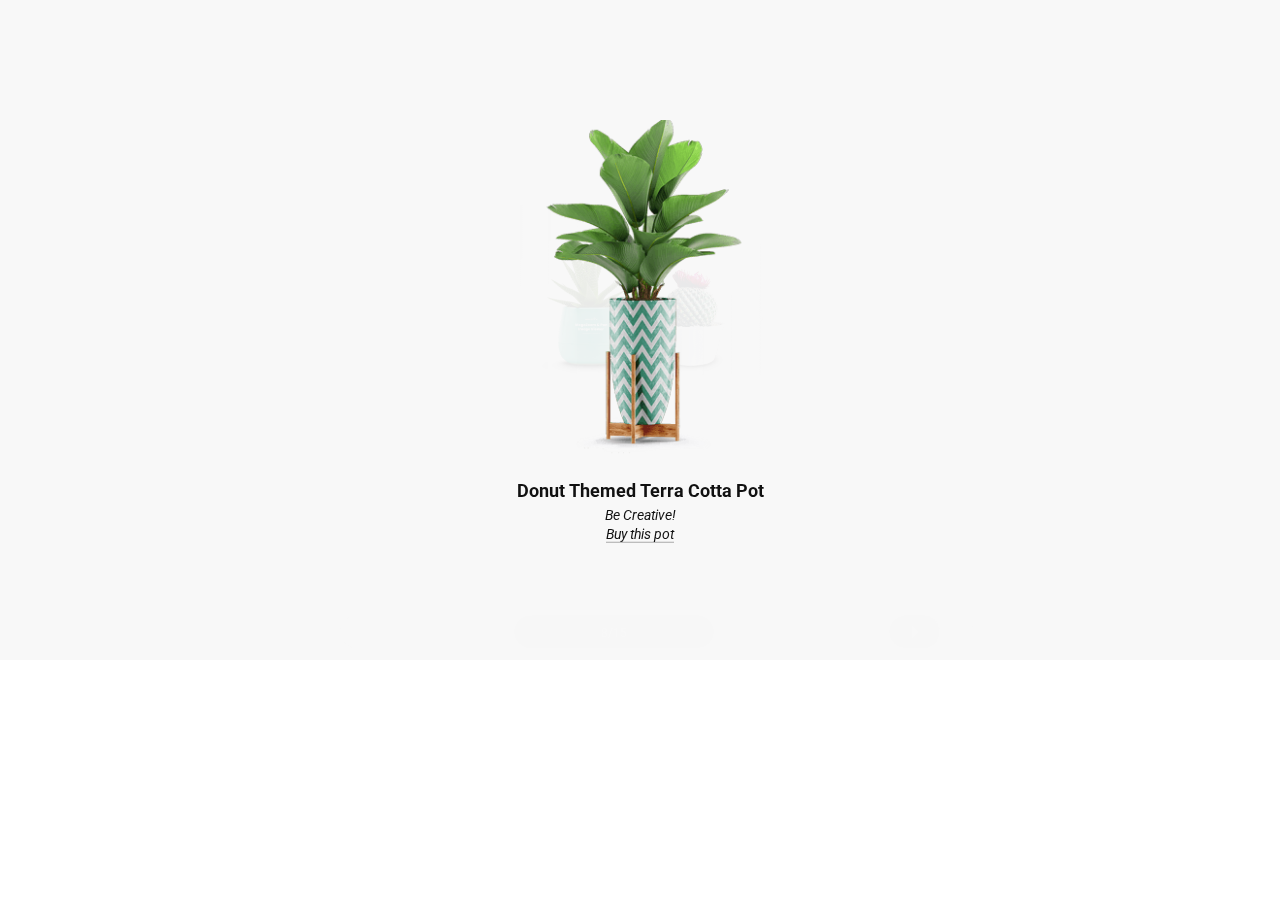
<file: coverflow/start/transparent-images.html>
<!DOCTYPE html>
<html>
	<head>
		<title>Royal 3D Coverflow</title>
		
		<meta http-equiv="Content-Type" content="text/html; charset=UTF-8">
		<meta name="viewport" content="width=device-width, initial-scale=1, maximum-scale=1, user-scalable=no, viewport-fit=cover" />
		
		<!-- Imports required for the css and js files -->
		<link rel="stylesheet" type="text/css" href="content/global.css"/>
		<script type="text/javascript" src="java/FWDR3DCov.js"></script>
	
		<style>
			body{
				margin: 0;
			}
		</style>
		
		<!-- Setup coverflow -->
		<script type="text/javascript">
			FWDR3DCovUtils.onReady(function(){
				new FWDR3DCov({

					// Main.
					instanceName:'fwdr3dcov0',
					coverflowHolderDivId:"myDiv",
					coverflowDataListDivId:"coverflowData",
					displayType:"responsive",
					coverflowWidth:1600,
					coverflowOffsetHeight:120,
					thumbnailResizeOffest:60,
					zIndex:0,
					mainFolderPath:"content",
					skinPath:"skin_white",
					useVectorIcons:"no",
					initializeOnlyWhenVisible:"no",
					coverflowStartPosition:"center",
					coverflowXRotation:0,
					rightClickContextMenu:"developer",
					enableMouseWheelScroll:"no",
					addKeyboardSupport:"yes",
					useDragAndSwipe:"yes",
					backgroundColor:"#f8f8f8",
					backgroundImage:"",
					backgroundImageRepeat:'no-repeat',
					backgroundImageSize:"auto",
					preloaderBackgroundColor:"#333333",
					preloaderFillColor:"#FFFFFF",

					// Thumbnails.
					thumbnailWidth:295,
		            thumbnailHeight:340,
		            thumbnailXSpace3D:200,
					thumbnailXOffset3D:100,
					thumbnailZSpace3D:0,
					thumbnailZOffset3D:800,
					thumbnailYAngle3D:0,
					thumbnailHoverOffset:20,
					thumbnailOffsetY:0,
					thumbnailBorderSize:0,
					thumbnailBackgroundColor:"#666666",
					thumbnailBorderColor1:"#FFFFFF",
					thumbnailBorderColor2:"#FFFFFF",
					numberOfThumbnailsToDisplayLeftAndRight:"3",
					infiniteLoop:"yes",
					transparentImages:"yes",
					showReflection:"no",
					reflectionHeight:60,
					reflectionDistance:0,
					reflectionOpacity:.15,
					showThumbnailsGradient:"yes",
					thumbnailGradientColor1:"rgba(255, 255, 255, 0)",
					thumbnailGradientColor2:"rgba(255, 255, 255, .2)",
					useVideo:"yes",
					videoAutoPlay:"no",
					nextVideoAutoPlay:"no",
					videoAutoPlayText:"Click to unmute",
					volume:1,
					showLogo:"yes",
					logoPath:"content/rl/content/evp/skin/logo.png",
					logoLink:"",
					fillEntireVideoScreen:"yes",
					showDefaultControllerForVimeo:"yes",
					showScrubberWhenControllerIsHidden:"yes",
					showVolumeButton:"yes",
					showTime:"yes",
					showRewindButton:"no",
					showQualityButton:"no",
					showPlaybackRateButton:"yes",
					showChromecastButton:"no",
					showFullScreenButton:"yes",
					showScrubberToolTipLabel:"yes",
					timeColor:"#B9B9B9",
					youtubeQualityButtonNormalColor:"#B9B9B9",
					youtubeQualityButtonSelectedColor:'#FFFFFF',
					scrubbersToolTipLabelBackgroundColor:'#FFFFFF',
					scrubbersToolTipLabelFontColor:'#5a5a5a',
					audioVisualizerLinesColor:'#D60E63',
					audioVisualizerCircleColor:'#FFFFFF',
					thumbnailsPreviewWidth:196,
					thumbnailsPreviewBackgroundColor:'#2e2e2e',
				    thumbnailsPreviewBorderColor:'#414141',
					thumbnailsPreviewLabelBackgroundColor:'#414141',
					thumbnailsPreviewLabelFontColor:'#CCCCCC',
					skipToVideoText:"You can skip to video in: ",
					skipToVideoButtonText:"Skip Ad",

					// Controls.
					controlsMaxWidth:600,
					controlsOffset:0,
					showNextAndPrevButtons:"yes",
					showNextAndPrevButtonsOnMobile:"no",
					nextAndPrevButtonsOffsetX:20,
					showLargeNextAndPrevButtons:"no",
					largeNextAndPrevButtonsMaxWidthPos:1300,
					showSlideshowButton:"yes",
					slideshowAutoplay:"no",
					slideshowDelay:5,
					slideshowPreloaderBackgroundColor:"#333333",
					slideshowPreloaderFillColor:"#FFFFFF",
					showScrollbar:"yes",
					showScrollbarOnMobile:"yes",
					scrollbarHandlerWidth:200,
					scrollbarTextColorNormal:"#FFFFFF",
					scrollbarTextColorSelected:"#FFFFFF",
					showBulletsNavigation:"no",
					bulletsNormalColor:"#D2D2D2",
					bulletsSelectedColor:"#333333",
					bulletsNormalRadius:6,
					bulletsSelectedRadius:9,
					spaceBetweenBullets:18,
												
					// Caption.
					showCaption:"yes",
					captionPosition:"out",
					captionAnimationType:"motion",
					showCaptionOnTap:"yes",
					showFullCaption:"no",
				
					// Menu.
					showMenu:"yes",
					startAtCategory:1,
					menuPosition:"topright",
					selectorLineColor:"#D1D1D1",
					selectorBackgroundColor:"#EDEDED",
					selectorTextNormalColor:"#111111",
					selectorTextSelectedColor:"#111111",
					buttonBackgroundColor:"#EDEDED",
					buttonTextNormalColor:"#717171",
					buttonTextSelectedColor:"#111111",
					menuHorizontalMargins:12,
					menuVerticalMargins:12,
												
					// Lightbox.
					useLightbox:"yes",
					rlUseDeepLinking:"yes",
					rlItemBackgroundColor:"#212121",
					rlDefaultItemWidth:1527,
					rlDefaultItemHeight:859,
					rlItemOffsetHeight:37,
					rlItemOffsetHeightButtonsTop:47,
					rlItemBorderSize:0,
					rlItemBorderColor:"#FFFFFF",
					rlMaxZoom:1.2,
					rlPreloaderBkColor:"#2e2e2e",
					rlPreloaderFillColor:"#FFFFFF",
					rlButtonsAlignment:"in",
					rlButtonsHideDelay:5,
					rlMediaLazyLoading:"yes",
					rlUseDrag:"yes",
					rlUseAsModal:"no",
					rlShowSlideShowButton:"yes",
					rlShowSlideShowAnimation:"yes",
					rlSlideShowAutoPlay:"no",
					rlSlideShowAutoStop:"no",
					rlSlideShowDelay:6,
					rlSlideShowBkColor:"#2e2e2e",
					rlSlideShowFillColor:"#FFFFFF",
					rlUseKeyboard:"yes",
					rlUseDoubleClick:"yes",
					rlShowCloseButton:"yes",
					rlShowFullscreenButton:"yes",
					rlShowZoomButton:"yes",
					rlShowCounter:"yes",
					rlShowNextAndPrevBtns:"yes",
					rlSpaceBetweenBtns:8,
					rlButtonsOffsetIn:10,
					rlButtonsOffsetOut:10,
					rlBackgroundColor:"rgba(0,0,0,.99)",
					rlShareButtons:['facebook', 'twitter', 'linkedin', 'tumblr', 'pinterest', 'reddit', 'buffer', 'digg','blogger'],
					rlShareText:"Share on",
					rlSharedURL:"deeplink",
					rlShareMainBackgroundColor:"rgba(0,0,0,.4)",
					rlShareBackgroundColor:"#FFFFFF",
					rlShowThumbnails:"yes",
					rlShowThumbnailsIcon:"yes",
					rlThumbnailsHeight:80,
					rlThumbnailsOverlayColor:"rgba(0,0,0,.4)",
					rlThumbnailsBorderSize:2,
					rlThumbnailsBorderColor:"#FFFFFF",
					rlSpaceBetweenThumbnailsAndItem:10,
					rlThumbnailsOffsetBottom:10,
					rlSpaceBetweenThumbnails:5,
					rlShowCaption:"yes",
					rlCaptionPosition:"bottomout",
					rlShowCaptionOnSmallScreens:"no",
					rlCaptionAnimationType:"motion",
					rlUseVideo:"yes",
					rlFillEntireScreenWithPoster:"yes",
					rlVolume:1,
					rlVideoAutoPlay:"no",
					rlNextVideoAutoPlay:"no",
					rlVideoAutoPlayText:"Click to unmute",
					rlShowLogo:"yes",
					rlLogoPath:"content/rl/content/evp/skin/logo.png",
					rlLogoLink:"",
					rlShowDefaultControllerForVimeo:"yes",
					rlShowScrubberWhenControllerIsHidden:"yes",
					rlShowRewindButton:"yes",
					rlShowVolumeButton:"yes",
					rlShowChromecastButton:"yes",
					rlShowPlaybackRateButton:"no",
					rlShowQualityButton:"yes",
					rlShowFullScreenButton:"yes",
					rlShowScrubberToolTipLabel:"yes",
					rlShowTime:"yes",
					rlTimeColor:"#B9B9B9",
					rlYoutubeQualityButtonNormalColor:"#B9B9B9",
					rlYoutubeQualityButtonSelectedColor:"#FFFFFF",
					rlScrubbersToolTipLabelBackgroundColor:"#FFFFFF",
					rlScrubbersToolTipLabelFontColor:"#5a5a5a",
					rlAudioVisualizerLinesColor:"#D60E63",
					rlAudioVisualizerCircleColor:"#FFFFFF",
					rlThumbnailsPreviewWidth:196,
					rlThumbnailsPreviewBackgroundColor:"#2e2e2e",
					rlThumbnailsPreviewBorderColor:"#414141",
					rlThumbnailsPreviewLabelBackgroundColor:"#414141",
					rlThumbnailsPreviewLabelFontColor:"#CCCCCC",
					rlSkipToVideoText:"You can skip to video in: ",
					rlSkipToVideoButtonText:"Skip Ad"
				});	
			});
		</script>
	</head>

	<body>

		<!-- Div used as a holder for the coverflow -->
		<div id="myDiv"></div>

		<!-- Carousel data -->
		<div id="coverflowData" style="display: none;">

			<!-- category  -->
			<div data-cat="pots">

				<ul>
					<li data-rl-src="link:https://webdesign-flash.ro" data-rl-target="_blank"></li>
					<li data-thumb-src="media/thumbnails/pot-14.png"></li>
					<li data-thumb-caption="" data-thumb-caption-offset="70">
					<p class="fwdr3dcov-title pot">Silver Dollar Plant</p>
						<p class="fwdr3dcov-desc pot">Be Creative!<br><a href="https://webdesign-flash.ro" target="_blank">Buy this pot</a></p>
					</li>
				</ul>

				<ul>
					<li data-rl-src="link:https://webdesign-flash.ro" data-rl-target="_blank"></li>
					<li data-thumb-src="media/thumbnails/pot-15.png"></li>
					<li data-thumb-caption="" data-thumb-caption-offset="70">
					<p class="fwdr3dcov-title pot">Epipremnum aureum or Devil's Ivy</p>
						<p class="fwdr3dcov-desc pot">Be Creative!<br><a href="https://webdesign-flash.ro" target="_blank">Buy this pot</a></p>
					</li>
				</ul>
				
				<ul>
					<li data-rl-src="link:https://webdesign-flash.ro" data-rl-target="_blank"></li>
					<li data-thumb-src="media/thumbnails/pot-3.png"></li>
					<li data-thumb-caption="" data-thumb-caption-offset="70">
						<p class="fwdr3dcov-title pot">Sleepy Face Painted Clay Pot</p>
						<p class="fwdr3dcov-desc pot">Be Creative!<br><a href="https://webdesign-flash.ro" target="_blank">Buy this pot</a></p>
					</li>
				</ul>

				<ul>
					<li data-rl-src="link:https://webdesign-flash.ro" data-rl-target="_blank"></li>
					<li data-thumb-src="media/thumbnails/pot-4.png"></li>
					<li data-thumb-caption="" data-thumb-caption-offset="70">
						<p class="fwdr3dcov-title pot">My Patch of Heaven</p>
						<p class="fwdr3dcov-desc pot">Be Creative!<br><a href="https://webdesign-flash.ro" target="_blank">Buy this pot</a></p>
					</li>
				</ul>

				<ul>
					<li data-rl-src="link:https://webdesign-flash.ro" data-rl-target="_blank"></li>
					<li data-thumb-src="media/thumbnails/pot-5.png"></li>
					<li data-thumb-caption="" data-thumb-caption-offset="70">
						<p class="fwdr3dcov-title pot">Rainbow Painted Flower Pot</p>
						<p class="fwdr3dcov-desc pot">Be Creative!<br><a href="https://webdesign-flash.ro" target="_blank">Buy this pot</a></p>
					</li>
				</ul>

				<ul>
					<li data-rl-src="link:https://webdesign-flash.ro" data-rl-target="_blank"></li>
					<li data-thumb-src="media/thumbnails/pot-6.png"></li>
					<li data-thumb-caption="" data-thumb-caption-offset="70">
						<p class="fwdr3dcov-title pot">Painted Aloe Pot Inspiration</p>
						<p class="fwdr3dcov-desc pot">Be Creative!<br><a href="https://webdesign-flash.ro" target="_blank">Buy this pot</a></p>
					</li>
				</ul>

				<ul>
					<li data-rl-src="link:https://webdesign-flash.ro" data-rl-target="_blank"></li>
					<li data-thumb-src="media/thumbnails/pot-1.png"></li>
					<li data-thumb-caption="" data-thumb-caption-offset="70">
						<p class="fwdr3dcov-title pot">Cyan Creative Tree Pot</p>
						<p class="fwdr3dcov-desc pot">Be Creative!<br><a href="https://webdesign-flash.ro" target="_blank">Buy this pot</a></p>
					</li>
				</ul>

				<ul>
					<li data-rl-src="link:https://webdesign-flash.ro" data-rl-target="_blank"></li>
					<li data-thumb-src="media/thumbnails/pot-2.png"></li>
					<li data-thumb-caption="" data-thumb-caption-offset="70">
						<p class="fwdr3dcov-title pot">Donut Themed Terra Cotta Pot</p>
						<p class="fwdr3dcov-desc pot">Be Creative!<br><a href="https://webdesign-flash.ro" target="_blank">Buy this pot</a></p>
					</li>
				</ul>

				<ul>
					<li data-rl-src="link:https://webdesign-flash.ro" data-rl-target="_blank"></li>
					<li data-thumb-src="media/thumbnails/pot-8.png"></li>
					<li data-thumb-caption="" data-thumb-caption-offset="70">
						<p class="fwdr3dcov-title pot">Poured Paint Potted Plant Design</p>
						<p class="fwdr3dcov-desc pot">Be Creative!<br><a href="https://webdesign-flash.ro" target="_blank">Buy this pot</a></p>
					</li>
				</ul>

				<ul>
					<li data-rl-src="link:https://webdesign-flash.ro" data-rl-target="_blank"></li>
					<li data-thumb-src="media/thumbnails/pot-9.png"></li>
					<li data-thumb-caption="" data-thumb-caption-offset="70">
						<p class="fwdr3dcov-title pot">Mini Ombre Herb Pots</p>
						<p class="fwdr3dcov-desc pot">Be Creative!<br><a href="https://webdesign-flash.ro" target="_blank">Buy this pot</a></p>
					</li>
				</ul>

				<ul>
					<li data-rl-src="link:https://webdesign-flash.ro" data-rl-target="_blank"></li>
					<li data-thumb-src="media/thumbnails/pot-10.png"></li>
					<li data-thumb-caption="" data-thumb-caption-offset="70">
						<p class="fwdr3dcov-title pot">Indoor Painted Clay Pots</p>
						<p class="fwdr3dcov-desc pot">Be Creative!<br><a href="https://webdesign-flash.ro" target="_blank">Buy this pot</a></p>
					</li>
				</ul>

				<ul>
					<li data-rl-src="link:https://webdesign-flash.ro" data-rl-target="_blank"></li>
					<li data-thumb-src="media/thumbnails/pot-7.png"></li>
					<li data-thumb-caption="" data-thumb-caption-offset="70">
						<p class="fwdr3dcov-title pot">Flower Clay Pot Design</p>
						<p class="fwdr3dcov-desc pot">Be Creative!<br><a href="https://webdesign-flash.ro" target="_blank">Buy this pot</a></p>
					</li>
				</ul>

				<ul>
					<li data-rl-src="link:https://webdesign-flash.ro" data-rl-target="_blank"></li>
					<li data-thumb-src="media/thumbnails/pot-11.png"></li>
					<li data-thumb-caption="" data-thumb-caption-offset="70">
					<p class="fwdr3dcov-title pot">Hand Painted Succulent Pot</p>
						<p class="fwdr3dcov-desc pot">Be Creative!<br><a href="https://webdesign-flash.ro" target="_blank">Buy this pot</a></p>
					</li>
				</ul>

				<ul>
					<li data-rl-src="link:https://webdesign-flash.ro" data-rl-target="_blank"></li>
					<li data-thumb-src="media/thumbnails/pot-12.png"></li>
					<li data-thumb-caption="" data-thumb-caption-offset="70">
					<p class="fwdr3dcov-title pot">Chinese Water Bamboo</p>
						<p class="fwdr3dcov-desc pot">Be Creative!<br><a href="https://webdesign-flash.ro" target="_blank">Buy this pot</a></p>
					</li>
				</ul>

				<ul>
					<li data-rl-src="link:https://webdesign-flash.ro" data-rl-target="_blank"></li>
					<li data-thumb-src="media/thumbnails/pot-13.png"></li>
					<li data-thumb-caption="" data-thumb-caption-offset="70">
					<p class="fwdr3dcov-title pot">Zamioculcas zamiifolia grow tall</p>
						<p class="fwdr3dcov-desc pot">Be Creative!<br><a href="https://webdesign-flash.ro" target="_blank">Buy this pot</a></p>
					</li>
				</ul>

			</div>
			<!-- end  -->
			
		</div>

		<!-- HTML content  -->
		<div id="html_content" style="display:none">
			<div class="fwdrl-html-content">
				<div>
					<img src="media/images/post.png" width="197" height="162"/>
					<h1>Sign Up For Our News Letter</h1>
					<p>Subscribe to join the greatest mailing list.<br>Want to keep up to date with all our last news and information?<br>Enter your email bellow to be added to our mailing list.</p>
					<input type="text" placeholder="Enter Your Email"></input>
					<h4>SUBSCRIBE NOW</h4>
				</div>
			</div>
		</div>
		
	</body>
</html>
</file>
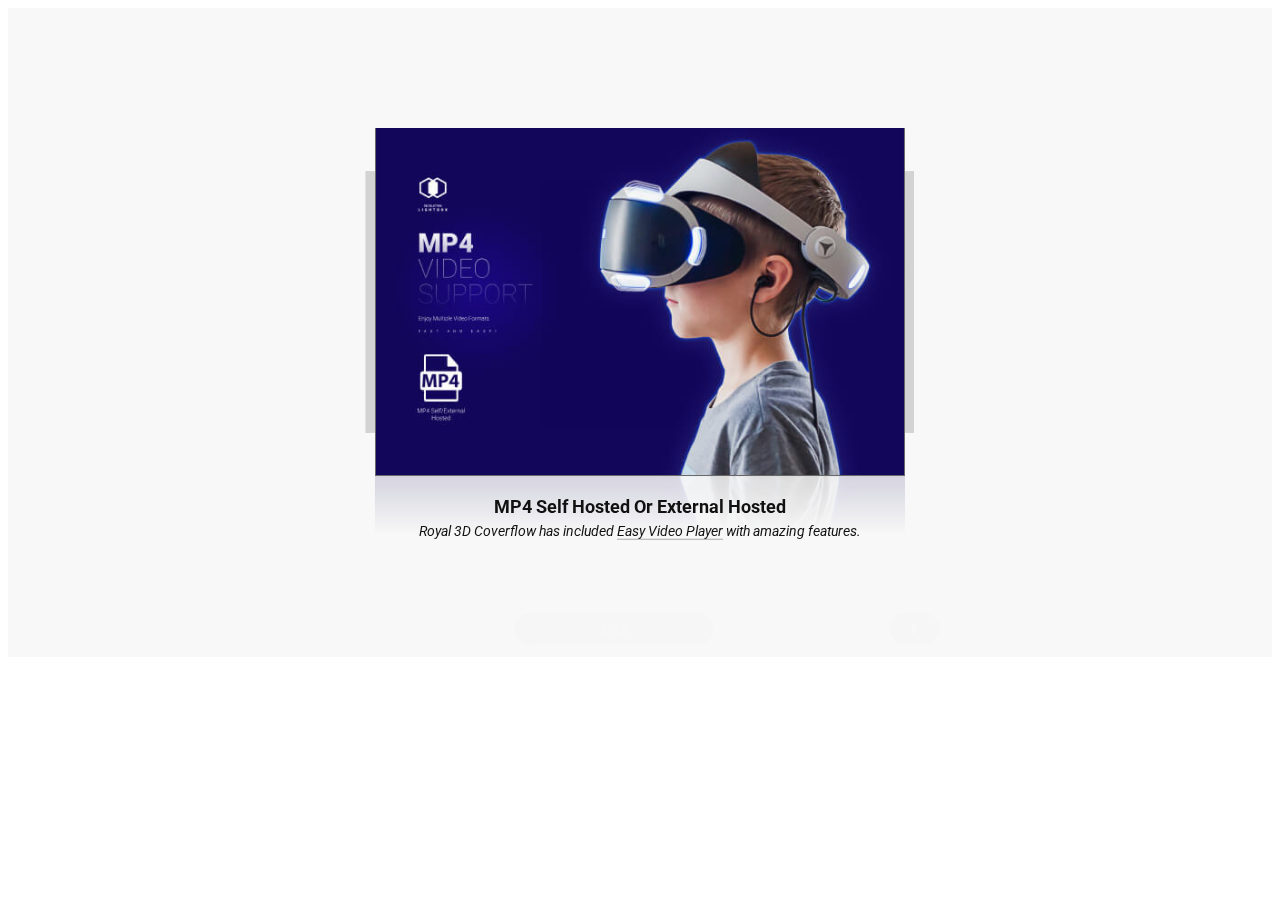
<file: coverflow/start/white.html>
<!DOCTYPE html>
<html>
	<head>
		<title>Royal 3D Coverflow</title>
		
		<meta http-equiv="Content-Type" content="text/html; charset=UTF-8">
		<meta name="viewport" content="width=device-width, initial-scale=1, maximum-scale=1, user-scalable=no, viewport-fit=cover" />
		
		<!-- Imports required for the css and js files -->
		<link rel="stylesheet" type="text/css" href="content/global.css"/>
		<script type="text/javascript" src="java/FWDR3DCov.js"></script>
	
		<!-- Setup coverflow -->
		<script type="text/javascript">
			FWDR3DCovUtils.onReady(function(){
				new FWDR3DCov({

					// Main.
					instanceName:'fwdr3dcov0',
					coverflowHolderDivId:"myDiv",
					coverflowDataListDivId:"coverflowData",
					displayType:"responsive",
					coverflowWidth:1600,
					coverflowOffsetHeight:120,
					thumbnailResizeOffest:60,
					zIndex:0,
					mainFolderPath:"content",
					skinPath:"skin_white",
					useVectorIcons:"no",
					initializeOnlyWhenVisible:"no",
					coverflowStartPosition:"center",
					coverflowXRotation:0,
					rightClickContextMenu:"developer",
					enableMouseWheelScroll:"no",
					addKeyboardSupport:"yes",
					useDragAndSwipe:"yes",
					backgroundColor:"#f8f8f8",
					backgroundImage:"",
					backgroundImageRepeat:'no-repeat',
					backgroundImageSize:"auto",
					preloaderBackgroundColor:"#333333",
					preloaderFillColor:"#FFFFFF",

					// Thumbnails.
					thumbnailWidth:530,
					thumbnailHeight:348,
					thumbnailXOffset3D:82,
					thumbnailXSpace3D:82,
					thumbnailZOffset3D:200,
					thumbnailZSpace3D:93,
					thumbnailYAngle3D:70,
					thumbnailHoverOffset:100,
					thumbnailOffsetY:0,
					thumbnailBorderSize:0,
					thumbnailBackgroundColor:"#666666",
					thumbnailBorderColor1:"#FFFFFF",
					thumbnailBorderColor2:"#FFFFFF",
					numberOfThumbnailsToDisplayLeftAndRight:"4",
					infiniteLoop:"yes",
					transparentImages:"no",
					showReflection:"yes",
					reflectionHeight:60,
					reflectionDistance:0,
					reflectionOpacity:.15,
					showThumbnailsGradient:"yes",
					thumbnailGradientColor1:"rgba(255, 255, 255, 0)",
					thumbnailGradientColor2:"rgba(255, 255, 255, .3)",
					useVideo:"yes",
					videoAutoPlay:"no",
					nextVideoAutoPlay:"no",
					videoAutoPlayText:"Click to unmute",
					volume:1,
					showLogo:"yes",
					logoPath:"content/rl/content/evp/skin/logo.png",
					logoLink:"",
					fillEntireVideoScreen:"yes",
					showDefaultControllerForVimeo:"yes",
					showScrubberWhenControllerIsHidden:"yes",
					showVolumeButton:"yes",
					showTime:"yes",
					showRewindButton:"no",
					showQualityButton:"no",
					showPlaybackRateButton:"yes",
					showChromecastButton:"no",
					showFullScreenButton:"yes",
					showScrubberToolTipLabel:"yes",
					timeColor:"#B9B9B9",
					youtubeQualityButtonNormalColor:"#B9B9B9",
					youtubeQualityButtonSelectedColor:'#FFFFFF',
					scrubbersToolTipLabelBackgroundColor:'#FFFFFF',
					scrubbersToolTipLabelFontColor:'#5a5a5a',
					audioVisualizerLinesColor:'#D60E63',
					audioVisualizerCircleColor:'#FFFFFF',
					thumbnailsPreviewWidth:196,
					thumbnailsPreviewBackgroundColor:'#2e2e2e',
				    thumbnailsPreviewBorderColor:'#414141',
					thumbnailsPreviewLabelBackgroundColor:'#414141',
					thumbnailsPreviewLabelFontColor:'#CCCCCC',
					skipToVideoText:"You can skip to video in: ",
					skipToVideoButtonText:"Skip Ad",

					// Controls.
					controlsMaxWidth:600,
					controlsOffset:0,
					showNextAndPrevButtons:"yes",
					showNextAndPrevButtonsOnMobile:"no",
					nextAndPrevButtonsOffsetX:20,
					showLargeNextAndPrevButtons:"no",
					largeNextAndPrevButtonsMaxWidthPos:1610,
					showSlideshowButton:"yes",
					slideshowAutoplay:"no",
					slideshowDelay:5,
					slideshowPreloaderBackgroundColor:"#333333",
					slideshowPreloaderFillColor:"#FFFFFF",
					showScrollbar:"yes",
					showScrollbarOnMobile:"yes",
					scrollbarHandlerWidth:200,
					scrollbarTextColorNormal:"#FFFFFF",
					scrollbarTextColorSelected:"#FFFFFF",
					showBulletsNavigation:"no",
					bulletsNormalColor:"#D2D2D2",
					bulletsSelectedColor:"#333333",
					bulletsNormalRadius:6,
					bulletsSelectedRadius:9,
					spaceBetweenBullets:18,
												
					// Caption.
					showCaption:"yes",
					captionPosition:"out",
					captionAnimationType:"motion",
					showCaptionOnTap:"yes",
					showFullCaption:"no",
				
					// Menu.
					showMenu:"yes",
					startAtCategory:1,
					menuPosition:"topright",
					selectorLineColor:"#D1D1D1",
					selectorBackgroundColor:"#EDEDED",
					selectorTextNormalColor:"#111111",
					selectorTextSelectedColor:"#111111",
					buttonBackgroundColor:"#EDEDED",
					buttonTextNormalColor:"#717171",
					buttonTextSelectedColor:"#111111",
					menuHorizontalMargins:12,
					menuVerticalMargins:12,
												
					// Lightbox.
					useLightbox:"yes",
					rlUseDeepLinking:"yes",
					rlItemBackgroundColor:"#212121",
					rlDefaultItemWidth:1527,
					rlDefaultItemHeight:859,
					rlItemOffsetHeight:37,
					rlItemOffsetHeightButtonsTop:47,
					rlItemBorderSize:0,
					rlItemBorderColor:"#FFFFFF",
					rlMaxZoom:1.2,
					rlPreloaderBkColor:"#2e2e2e",
					rlPreloaderFillColor:"#FFFFFF",
					rlButtonsAlignment:"in",
					rlButtonsHideDelay:5,
					rlMediaLazyLoading:"yes",
					rlUseDrag:"yes",
					rlUseAsModal:"no",
					rlShowSlideShowButton:"yes",
					rlShowSlideShowAnimation:"yes",
					rlSlideShowAutoPlay:"no",
					rlSlideShowAutoStop:"no",
					rlSlideShowDelay:6,
					rlSlideShowBkColor:"#2e2e2e",
					rlSlideShowFillColor:"#FFFFFF",
					rlUseKeyboard:"yes",
					rlUseDoubleClick:"yes",
					rlShowCloseButton:"yes",
					rlShowFullscreenButton:"yes",
					rlShowZoomButton:"yes",
					rlShowCounter:"yes",
					rlShowNextAndPrevBtns:"yes",
					rlSpaceBetweenBtns:8,
					rlButtonsOffsetIn:10,
					rlButtonsOffsetOut:10,
					rlBackgroundColor:"rgba(0,0,0,.99)",
					rlShareButtons:['facebook', 'twitter', 'linkedin', 'tumblr', 'pinterest', 'reddit', 'buffer', 'digg','blogger'],
					rlShareText:"Share on",
					rlSharedURL:"deeplink",
					rlShareMainBackgroundColor:"rgba(0,0,0,.4)",
					rlShareBackgroundColor:"#FFFFFF",
					rlShowThumbnails:"yes",
					rlShowThumbnailsIcon:"yes",
					rlThumbnailsHeight:80,
					rlThumbnailsOverlayColor:"rgba(0,0,0,.4)",
					rlThumbnailsBorderSize:2,
					rlThumbnailsBorderColor:"#FFFFFF",
					rlSpaceBetweenThumbnailsAndItem:10,
					rlThumbnailsOffsetBottom:10,
					rlSpaceBetweenThumbnails:5,
					rlShowCaption:"yes",
					rlCaptionPosition:"bottomout",
					rlShowCaptionOnSmallScreens:"no",
					rlCaptionAnimationType:"motion",
					rlUseVideo:"yes",
					rlFillEntireScreenWithPoster:"yes",
					rlVolume:1,
					rlVideoAutoPlay:"no",
					rlNextVideoAutoPlay:"no",
					rlVideoAutoPlayText:"Click to unmute",
					rlShowLogo:"yes",
					rlLogoPath:"content/rl/content/evp/skin/logo.png",
					rlLogoLink:"",
					rlShowDefaultControllerForVimeo:"yes",
					rlShowScrubberWhenControllerIsHidden:"yes",
					rlShowRewindButton:"yes",
					rlShowVolumeButton:"yes",
					rlShowChromecastButton:"yes",
					rlShowPlaybackRateButton:"no",
					rlShowQualityButton:"yes",
					rlShowFullScreenButton:"yes",
					rlShowScrubberToolTipLabel:"yes",
					rlShowTime:"yes",
					rlTimeColor:"#B9B9B9",
					rlYoutubeQualityButtonNormalColor:"#B9B9B9",
					rlYoutubeQualityButtonSelectedColor:"#FFFFFF",
					rlScrubbersToolTipLabelBackgroundColor:"#FFFFFF",
					rlScrubbersToolTipLabelFontColor:"#5a5a5a",
					rlAudioVisualizerLinesColor:"#D60E63",
					rlAudioVisualizerCircleColor:"#FFFFFF",
					rlThumbnailsPreviewWidth:196,
					rlThumbnailsPreviewBackgroundColor:"#2e2e2e",
					rlThumbnailsPreviewBorderColor:"#414141",
					rlThumbnailsPreviewLabelBackgroundColor:"#414141",
					rlThumbnailsPreviewLabelFontColor:"#CCCCCC",
					rlSkipToVideoText:"You can skip to video in: ",
					rlSkipToVideoButtonText:"Skip Ad"
				});
			});
		</script>
	</head>

	<body>

		<!-- Div used as a holder for the coverflow -->
		<div id="myDiv"></div>

		<!-- coverflow data -->
		<div id="coverflowData" style="display: none;">

			<!-- category  -->
			<div data-cat="Thumbs video">
				<ul>
					<li data-thumb-src="media/thumbnails/cov-adsense.jpg" data-thumb-video-src="media/videos/fwd-1080p.mp4" data-thumb-vast-src="//googleads.g.doubleclick.net/pagead/ads?ad_type=video&client=ca-video-pub-4968145218643279&videoad_start_delay=0&description_url=http%3A%2F%2Fwww.google.com&max_ad_duration=40000&adtest=on"></li>
					<li data-thumb-caption="" data-thumb-caption-offset="70">
						<p class="fwdr3dcov-title">Google Adsense & IMA SDK/Interactive Media Ads</p>
						<p class="fwdr3dcov-desc">Google Adsense & IMA SDK/Interactive Media Ads support, <a href='https://webdesign-flash.ro/p/evp' target='_blank'>Easy Video Player</a>.</p>
					</li>
				</ul>

				<ul>
					<li data-thumb-src="media/thumbnails/cov-GD.jpg" data-thumb-video-src="https://www.googleapis.com/drive/v3/files/1CaDKmLq_Ta_IEPUq7XK7oy7uTppQ2uLj?alt=media&key=AIzaSyCpMiFIS8G-1XrZmYXe9crmqhRM7sWC5js&v=.mp4"></li>
					<li data-thumb-caption="" data-thumb-caption-offset="70">
						<p class="fwdr3dcov-title">Google Drive And Other Cloud Storage</p>
						<p class="fwdr3dcov-desc">Google Drive, Dropbox, and pretty much all cloud storage platforms, <a href='https://webdesign-flash.ro/p/evp' target='_blank'>Easy Video Player</a>.</p>
					</li>
				</ul>
			
				<ul>
					<li data-thumb-src="media/thumbnails/cov-mp3.jpg" data-thumb-video-src="media/audio/audio.mp3"></li>
					<li data-thumb-caption="" data-thumb-caption-offset="70">
						<p class="fwdr3dcov-title">MP3 Self Hosted Or External Hosted</p>
						<p class="fwdr3dcov-desc">Royal 3D Coverflow has included <a href='https://webdesign-flash.ro/p/evp' target='_blank'>Easy Video Player</a> with amazing features.</p>
					</li>
				</ul>

				<ul>
					<li data-thumb-src="media/thumbnails/cov-youtube.jpg" data-thumb-video-src="https://www.youtube.com/watch?v=IDZTCLNOfqU"></li>
					<li data-thumb-caption="" data-thumb-caption-offset="70">
						<p class="fwdr3dcov-title">Youtube</p>
						<p class="fwdr3dcov-desc">Youtube support, <a href='https://webdesign-flash.ro/p/evp' target='_blank'>Easy Video Player</a>.</p>
					</li>
				</ul>

				<ul>
					<li data-thumb-src="media/thumbnails/cov-hls.jpg" data-thumb-video-src="https://bitdash-a.akamaihd.net/content/MI201109210084_1/m3u8s/f08e80da-bf1d-4e3d-8899-f0f6155f6efa.m3u8"></li>
					<li data-thumb-caption="" data-thumb-caption-offset="70">
						<p class="fwdr3dcov-title">HLS/HTTP Live Streaming & DASH MEPG</p>
						<p class="fwdr3dcov-desc">Support for the HLS/HTTP Live Streaming and DASH MPEG formats, <a href='https://webdesign-flash.ro/p/evp' target='_blank'>Easy Video Player</a>.</p>
					</li>
				</ul>

				<ul>
					<li data-thumb-src="media/thumbnails/cov-pass.jpg" data-thumb-video-src="media/videos/fwd-1080p.mp4" data-thumb-password="dd1d878544e988bb644756ca5e0ba56b" data-thumb-preview-src="auto"></li>
					<li data-thumb-caption="" data-thumb-caption-offset="70">
						<p class="fwdr3dcov-title">Private/Protected Video</p>
						<p class="fwdr3dcov-desc">Private/password protected videos for all supported video formats, test password is <strong>Meli</strong>.</p>
					</li>
				</ul>

				<ul>
					<li data-thumb-src="media/thumbnails/cov-mp32.jpg" data-thumb-video-src="media/audio/audio.mp3"></li>
					<li data-thumb-caption="" data-thumb-caption-offset="70">
						<p class="fwdr3dcov-title">MP3 Self Hosted Or External Hosted</p>
						<p class="fwdr3dcov-desc">Royal 3D Coverflow has included <a href='https://webdesign-flash.ro/p/evp' target='_blank'>Easy Video Player</a> with amazing features.</p>
					</li>
				</ul>

				<ul>
					<li data-thumb-src="media/thumbnails/cov-mp4.jpg" data-thumb-video-src="media/videos/fwd-1080p.mp4"></li>
					<li data-thumb-caption="" data-thumb-caption-offset="70">
						<p class="fwdr3dcov-title">MP4 Self Hosted Or External Hosted</p>
						<p class="fwdr3dcov-desc">Royal 3D Coverflow has included <a href="https://webdesign-flash.ro/p/evp" target="_blank">Easy Video Player</a> with amazing features.</p>
					</li>
				</ul>

				<ul>
					<li data-thumb-src="media/thumbnails/cov-subtitle.jpg" data-thumb-video-src="media/videos/fwd-1080p.mp4" data-thumb-subtitle-src="media/subtitles/english_subtitle.vtt"></li>
					<li data-thumb-caption="" data-thumb-caption-offset="70">
						<p class="fwdr3dcov-title">Subtitle Support</p>
						<p class="fwdr3dcov-desc">Royal 3D Coverflow has included <a href="https://webdesign-flash.ro/p/evp" target="_blank">Easy Video Player</a> with amazing features.</p>
					</li>
				</ul>

				<ul>
					<li data-thumb-src="media/thumbnails/cov-thumb-preview.jpg" data-thumb-video-src="media/videos/fwd-1080p.mp4" data-thumb-preview-src="auto"></li>
					<li data-thumb-caption="" data-thumb-caption-offset="70">
						<p class="fwdr3dcov-title">Thumbnails Preview</p>
						<p class="fwdr3dcov-desc">Thumbnails live preview auto-generated or generated from a .vtt file, <a href='https://webdesign-flash.ro/p/evp' target='_blank'>Easy Video Player</a>.</p>
					</li>
				</ul>

				<ul>
					<li data-thumb-src="media/thumbnails/cov-cast.jpg" data-thumb-video-src="media/videos/girls.mp4"></li>
					<li data-thumb-caption="" data-thumb-caption-offset="70">
						<p class="fwdr3dcov-title">Google Chromecast</p>
						<p class="fwdr3dcov-desc">Google Chromecast support, click the <a href="https://webdesign-flash.ro/p/evp" target="_blank">Chormecast</a> button and connect to your casted device.</p>
					</li>
				</ul>

				<ul>
					<li data-thumb-src="media/thumbnails/cov-youtube.jpg" data-thumb-video-src="https://www.youtube.com/watch?v=IDZTCLNOfqU"></li>
					<li data-thumb-caption="" data-thumb-caption-offset="70">
						<p class="fwdr3dcov-title">Youtube</p>
						<p class="fwdr3dcov-desc">Youtube support, <a href='https://webdesign-flash.ro/p/evp' target='_blank'>Easy Video Player</a>.</p>
					</li>
				</ul>

				<ul>
					<li data-thumb-src="media/thumbnails/cov-mp33.jpg" data-thumb-video-src="media/audio/audio.mp3"></li>
					<li data-thumb-caption="" data-thumb-caption-offset="70">
						<p class="fwdr3dcov-title">MP3 Self Hosted Or External Hosted</p>
						<p class="fwdr3dcov-desc">Royal 3D Coverflow has included <a href='https://webdesign-flash.ro/p/evp' target='_blank'>Easy Video Player</a> with amazing features.</p>
					</li>
				</ul>
				
				<ul>
					<li data-thumb-src="media/thumbnails/cov-vimeo.jpg" data-thumb-video-src="https://vimeo.com/307791576"></li>
					<li data-thumb-caption="" data-thumb-caption-offset="70">
						<p class="fwdr3dcov-title">Vimeo & Vimeo Pro</p>
						<p class="fwdr3dcov-desc">Vimeo & Vimeo Pro support, <a href='https://webdesign-flash.ro/p/evp' target='_blank'>Easy Video Player</a>.</p>
					</li>
				</ul>
				
				<ul>
					<li data-thumb-src="media/thumbnails/cov-vast.jpg" data-thumb-video-src="media/videos/fwd-1080p.mp4" data-thumb-vast-src="media/vast/VMAP - Pre-roll Single Ad, Mid-roll Standard Pod with 3 ads, Post-roll Single (non linear between breaks) Ad.xml"></li>
					<li data-thumb-caption="" data-thumb-caption-offset="70">
						<p class="fwdr3dcov-title">VAST & VMAP</p>
						<p class="fwdr3dcov-desc">VAST/Video Ad Serving Template & VMAP/Video Multiple Ad Playlist support, <a href='https://webdesign-flash.ro/p/evp' target='_blank'>Easy Video Player</a>.</p>
					</li>
				</ul>
			</div> -->
			<!-- end  -->

			<!-- category  -->
			<div data-cat="Ligtbox gallery">
				<ul>
					<li data-rl-src="media/images/1.jpg"></li>
					<li data-thumb-src="media/thumbnails/1.jpg"></li>
					<li data-thumb-caption="" data-thumb-caption-offset="70">
						<p class="fwdr3dcov-title">We Are Taking Friendship Seriously</p>
						<p class="fwdr3dcov-desc">Friendship has always been morally <a href="https://webdesign-flash.ro" target="_blank">appreciated</a>, though it is particularistic and partial without compromise.</p>
					</li>
					<li data-rl-caption="">
						<p class="fwdrl-title">We Are Taking Friendship Seriously</p>
						<p class="fwdrl-desc">Friendship has always been morally <a href="https://webdesign-flash.ro" target="_blank">appreciated</a>, though it is particularistic and partial without compromise.</p>
					</li>
				</ul>

				<ul>
					<li data-rl-src="media/images/2.jpg"></li>
					<li data-thumb-src="media/thumbnails/2.jpg"></li>
					<li data-thumb-caption="" data-thumb-caption-offset="70">
						<p class="fwdr3dcov-title">Jewelry Puzzle Is Fun</p>
						<p class="fwdr3dcov-desc">Check out our puzzle <a href="https://webdesign-flash.ro" target="_blank">jewelry selection</a> for the very best in unique or custom.</p>
					</li>
					<li data-rl-caption="">
						<p class="fwdrl-title">Jewelry Puzzle Is Fun</p>
						<p class="fwdrl-desc">Check out our puzzle <a href="https://webdesign-flash.ro" target="_blank">jewelry selection</a> for the very best in unique or custom.</p>
					</li>
				</ul>

				<ul>
					<li data-rl-src="media/images/3.jpg"></li>
					<li data-thumb-src="media/thumbnails/3.jpg"></li>
					<li data-thumb-caption="" data-thumb-caption-offset="70">
						<p class="fwdr3dcov-title">It's Candy Sparkle Time</p>
						<p class="fwdr3dcov-desc">Candy do speak, but only to those who <a href="https://webdesign-flash.ro" target="_blank">know how</a> to listen.</p>
					</li>
					<li data-rl-caption="">
						<p class="fwdrl-title">It's Candy Sparkle Time</p>
						<p class="fwdrl-desc">Candy do speak, but only to those who <a href="https://webdesign-flash.ro" target="_blank">know how</a> to listen.</p>
					</li>
				</ul>

				<ul>
					<li data-rl-src="media/images/4.jpg"></li>
					<li data-thumb-src="media/thumbnails/4.jpg"></li>
					<li data-thumb-caption="" data-thumb-caption-offset="70">
						<p class="fwdr3dcov-title">Amazing Pink Jellyfish</p>
						<p class="fwdr3dcov-desc">For the Californian <a href="https://webdesign-flash.ro" target="_blank">species</a> occasionally known by that name but usually called the purple-striped jelly.</p>
					</li>
					<li data-rl-caption="">
						<p class="fwdrl-title">Amazing Pink Jellyfish</p>
						<p class="fwdrl-desc">For the Californian <a href="https://webdesign-flash.ro" target="_blank">species</a> occasionally known by that name but usually called the purple-striped jelly.</p>
					</li>
				</ul>

				<ul>
					<li data-rl-src="media/images/5.jpg"></li>
					<li data-thumb-src="media/thumbnails/5.jpg"></li>
					<li data-thumb-caption="" data-thumb-caption-offset="70">
						<p class="fwdr3dcov-title">Fluffy Pink Season</p>
						<p class="fwdr3dcov-desc">Well, fluffy shirts are, <a href="https://webdesign-flash.ro" target="_blank">by definition</a>, very comfortable.</p>
					</li>
					<li data-rl-caption="">
						<p class="fwdrl-title">Fluffy Pink Season</p>
						<p class="fwdrl-desc">Well, fluffy shirts are, <a href="https://webdesign-flash.ro" target="_blank">by definition</a>, very comfortable.</p>
					</li>
				</ul>

				<ul>
					<li data-rl-src="media/images/6.jpg"></li>
					<li data-thumb-src="media/thumbnails/6.jpg"></li>
					<li data-thumb-caption="" data-thumb-caption-offset="70">
						<p class="fwdr3dcov-title">Asian Fanta Flavors</p>
						<p class="fwdr3dcov-desc">Japanese Fanta is unlike all <a href="https://webdesign-flash.ro" target="_blank">others</a> around the worldknow how.</p>
					</li>
					<li data-rl-caption="">
						<p class="fwdrl-title">Asian Fanta Flavors</p>
						<p class="fwdrl-desc">Japanese Fanta is unlike all <a href="https://webdesign-flash.ro" target="_blank">others</a> around the worldknow how.</p>
					</li>
				</ul>

				<ul>
					<li data-rl-src="media/images/7.jpg"></li>
					<li data-thumb-src="media/thumbnails/7.jpg"></li>
					<li data-thumb-caption="" data-thumb-caption-offset="70">
						<p class="fwdr3dcov-title">Rusty Apple Toddy Recipe</p>
						<p class="fwdr3dcov-desc">Impossible delicious <a href="https://webdesign-flash.ro" target="_blank">recipe</a> with natural flavors.</p>
					</li>
					<li data-rl-caption="">
						<p class="fwdrl-title">Rusty Apple Toddy Recipe</p>
						<p class="fwdrl-desc">Impossible delicious <a href="https://webdesign-flash.ro" target="_blank">recipe</a> with natural flavors.</p>
					</li>
				</ul>

				<ul>
					<li data-rl-src="media/images/8.jpg"></li>
					<li data-thumb-src="media/thumbnails/8.jpg"></li>
					<li data-thumb-caption="" data-thumb-caption-offset="70">
						<p class="fwdr3dcov-title">Peek A Boo Where Are You :)</p>
						<p class="fwdr3dcov-desc">Fun storybook for adults about a <a href="https://webdesign-flash.ro" target="_blank">playful cat</a> that likes to hide.</p>
					</li>
					<li data-rl-caption="">
						<p class="fwdrl-title">Peek A Boo Where Are You :)</p>
						<p class="fwdrl-desc">Fun storybook for adults about a <a href="https://webdesign-flash.ro" target="_blank">playful cat</a> that likes to hide.</p>
					</li>
				</ul>

				<ul>
					<li data-rl-src="media/images/9.jpg"></li>
					<li data-thumb-src="media/thumbnails/9.jpg"></li>
					<li data-thumb-caption="" data-thumb-caption-offset="70">
						<p class="fwdr3dcov-title">Pink Easter Eggs Are Trendy</p>
						<p class="fwdr3dcov-desc">The current pink quartz and amethyst <a href="https://webdesign-flash.ro" target="_blank">trends</a> have reached beyond the trends.</p>
					</li>
					<li data-rl-caption="">
						<p class="fwdrl-title">Pink Easter Eggs Are Trendy</p>
						<p class="fwdrl-desc">The current pink quartz and amethyst <a href="https://webdesign-flash.ro" target="_blank">trends</a> have reached beyond the trends.</p>
					</li>
				</ul>
				
				<ul>
					<li data-rl-src="media/images/10.jpg"></li>
					<li data-thumb-src="media/thumbnails/10.jpg"></li>
					<li data-thumb-caption="" data-thumb-caption-offset="70">
						<p class="fwdr3dcov-title">We Rule in Three</p>
						<p class="fwdr3dcov-desc">The rule of three is a writing <a href="https://webdesign-flash.ro" target="_blank">principle</a> that suggests that a trio is more humorous.</p>
					</li>
					<li data-rl-caption="">
						<p class="fwdrl-title">We Rule in Three</p>
						<p class="fwdrl-desc">The rule of three is a writing <a href="https://webdesign-flash.ro" target="_blank">principle</a> that suggests that a trio is more humorous.</p>
					</li>
				</ul>

				<ul>
					<li data-rl-src="media/images/13.jpg"></li>
					<li data-thumb-src="media/thumbnails/13.jpg"></li>
					<li data-thumb-caption="" data-thumb-caption-offset="70">
						<p class="fwdr3dcov-title">Cute Dogs That Don’t Shed</p>
						<p class="fwdr3dcov-desc">Not everyone enjoys cleaning up <a href="https://webdesign-flash.ro" target="_blank">copious amounts</a> of dog hair.</p>
					</li>
					<li data-rl-caption="">
						<p class="fwdrl-title">Cute Dogs That Don’t Shed</p>
						<p class="fwdrl-desc">Not everyone enjoys cleaning up <a href="https://webdesign-flash.ro" target="_blank">copious amounts</a> of dog hair.</p>
					</li>
				</ul>

				<ul>
					<li data-rl-src="media/images/14.jpg"></li>
					<li data-thumb-src="media/thumbnails/14.jpg"></li>
					<li data-thumb-caption="" data-thumb-caption-offset="70">
						<p class="fwdr3dcov-title">Canon Pink Camera</p>
						<p class="fwdr3dcov-desc">Online shopping for electronics from a <a href="https://webdesign-flash.ro" target="_blank">great selection</a> of digital cameras.</p>
					</li>
					<li data-rl-caption="">
						<p class="fwdrl-title">Canon Pink Camera</p>
						<p class="fwdrl-desc">Online shopping for electronics from a <a href="https://webdesign-flash.ro" target="_blank">great selection</a> of digital cameras.</p>
					</li>
				</ul>

				<ul>
					<li data-rl-src="media/images/12.jpg"></li>
					<li data-thumb-src="media/thumbnails/12.jpg"></li>
					<li data-thumb-caption="" data-thumb-caption-offset="70">
						<p class="fwdr3dcov-title">Mona Lisa Landscape</p>
						<p class="fwdr3dcov-desc">Yes there are animals hidden in the <a href="https://webdesign-flash.ro" target="_blank">Mona Lisa</a>, but you don't have to look sideways all the way.</p>
					</li>
					<li data-rl-caption="">
						<p class="fwdrl-title">Mona Lisa Landscape</p>
						<p class="fwdrl-desc">Yes there are animals hidden in the <a href="https://webdesign-flash.ro" target="_blank">Mona Lisa</a>, but you don't have to look sideways all the way.</p>
					</li>
				</ul>

				<ul>
					<li data-rl-src="media/images/15.jpg"></li>
					<li data-thumb-src="media/thumbnails/15.jpg"></li>
					<li data-thumb-caption="" data-thumb-caption-offset="70">
						<p class="fwdr3dcov-title">Sleeping Beauty</p>
						<p class="fwdr3dcov-desc">Australian drama film written and directed by <a href="https://webdesign-flash.ro" target="_blank">Julia Leigh</a> in her directorial debut.</p>
					</li>
					<li data-rl-caption="">
						<p class="fwdrl-title">Sleeping Beauty</p>
						<p class="fwdrl-desc">Australian drama film written and directed by <a href="https://webdesign-flash.ro" target="_blank">Julia Leigh</a> in her directorial debut.</p>
					</li>
				</ul>

				<ul>
					<li data-rl-src="media/images/11.jpg"></li>
					<li data-thumb-src="media/thumbnails/11.jpg"></li>
					<li data-thumb-caption="" data-thumb-caption-offset="70">
						<p class="fwdr3dcov-title">Awesome Screw</p>
						<p class="fwdr3dcov-desc">Awesome K Screw Gauge <a href="https://webdesign-flash.ro" target="_blank">Micrometer</a> BRASS 25 mm S.</p>
					</li>
					<li data-rl-caption="">
						<p class="fwdrl-title">Awesome Screw</p>
						<p class="fwdrl-desc">Awesome K Screw Gauge <a href="https://webdesign-flash.ro" target="_blank">Micrometer</a> BRASS 25 mm S.</p>
					</li>
				</ul>
			</div>
			<!-- end  -->

			<!-- category  -->
			<div data-cat="Lightbox video">
				<ul>
					<li data-rl-src="media/videos/fwd-1080p.mp4" data-rl-poster-src="media/images/adsense.jpg" data-rl-vast-src="//googleads.g.doubleclick.net/pagead/ads?ad_type=video&client=ca-video-pub-4968145218643279&videoad_start_delay=0&description_url=http%3A%2F%2Fwww.google.com&max_ad_duration=40000&adtest=on"></li>
					<li data-thumb-src="media/thumbnails/cov-adsense.jpg"></li>
					<li data-thumb-caption="" data-thumb-caption-offset="70">
						<p class="fwdr3dcov-title">Lightbox Google Adsense & IMA SDK/Interactive Media Ads</p>
						<p class="fwdr3dcov-desc">Google Adsense & IMA SDK/Interactive Media Ads support, <a href='https://webdesign-flash.ro/p/evp' target='_blank'>Easy Video Player</a>.</p>
					</li>
					<li data-rl-caption="">
						<p class="fwdrl-title">Google Adsense & IMA SDK/Interactive Media Ads</p>
						<p class="fwdrl-desc">Google Adsense & IMA SDK/Interactive Media Ads support, <a href='https://webdesign-flash.ro/p/evp' target='_blank'>Easy Video Player</a>.</p>
					</li>
				</ul>

				<ul>
					<li data-rl-src="https://www.googleapis.com/drive/v3/files/1CaDKmLq_Ta_IEPUq7XK7oy7uTppQ2uLj?alt=media&key=AIzaSyCpMiFIS8G-1XrZmYXe9crmqhRM7sWC5js&v=.mp4" data-rl-poster-src="media/images/GD.jpg"></li>
					<li data-thumb-src="media/thumbnails/cov-GD.jpg"></li>
					<li data-thumb-caption="" data-thumb-caption-offset="70">
						<p class="fwdr3dcov-title">Lightbox Google Drive And Other Cloud Storage</p>
						<p class="fwdr3dcov-desc">Google Drive, Dropbox, and pretty much all cloud storage platforms, <a href='https://webdesign-flash.ro/p/evp' target='_blank'>Easy Video Player</a>.</p>
					</li>
					<li data-rl-caption="">
						<p class="fwdrl-title">Google Drive And Other Cloud Storage</p>
						<p class="fwdrl-desc">Google Drive, Dropbox, and pretty much all cloud storage platforms, <a href='https://webdesign-flash.ro/p/evp' target='_blank'>Easy Video Player</a>.</p>
					</li>
				</ul>

				<ul>
					<li data-rl-src="media/audio/audio.mp3" data-rl-poster-src="media/images/mp3.jpg"></li>
					<li data-thumb-src="media/thumbnails/cov-mp3.jpg"></li>
					<li data-thumb-caption="" data-thumb-caption-offset="70">
						<p class="fwdr3dcov-title">Lightbox MP3 Self Hosted Or External Hosted</p>
						<p class="fwdr3dcov-desc">Royal 3D Coverflow has included <a href='https://webdesign-flash.ro/p/evp' target='_blank'>Easy Video Player</a> with amazing features.</p>
					</li>
					<li data-rl-caption="">
						<p class="fwdrl-title">MP3 Self Hosted Or External Hosted</p>
						<p class="fwdrl-desc">Royal 3D Coverflow has included <a href='https://webdesign-flash.ro/p/evp' target='_blank'>Easy Video Player</a> with amazing features.</p>
					</li>
				</ul>

				<ul>
					<li data-rl-src="https://www.youtube.com/watch?v=IDZTCLNOfqU" data-rl-poster-src="media/images/youtube.jpg"></li>
					<li data-thumb-src="media/thumbnails/cov-youtube.jpg"></li>
					<li data-thumb-caption="" data-thumb-caption-offset="70">
						<p class="fwdr3dcov-title">Lightbox Youtube</p>
						<p class="fwdr3dcov-desc">Youtube support, <a href='https://webdesign-flash.ro/p/evp' target='_blank'>Easy Video Player</a>.</p>
					</li>
					<li data-rl-caption="">
						<p class="fwdrl-title">Youtube</p>
						<p class="fwdrl-desc">Youtube support, <a href='https://webdesign-flash.ro/p/evp' target='_blank'>Easy Video Player</a>.</p>
					</li>
				</ul>
			
				<ul>
					<li data-rl-src="https://bitdash-a.akamaihd.net/content/MI201109210084_1/m3u8s/f08e80da-bf1d-4e3d-8899-f0f6155f6efa.m3u8" data-rl-poster-src="media/images/hls.jpg"></li>
					<li data-thumb-src="media/thumbnails/cov-hls.jpg"></li>
					<li data-thumb-caption="" data-thumb-caption-offset="70">
						<p class="fwdr3dcov-title">Lightbox HLS/HTTP Live Streaming & DASH MEPG</p>
						<p class="fwdr3dcov-desc">Support for the HLS/HTTP Live Streaming and DASH MPEG formats, <a href='https://webdesign-flash.ro/p/evp' target='_blank'>Easy Video Player</a>.</p>
					</li>
					<li data-rl-caption="">
						<p class="fwdrl-title">HLS/HTTP Live Streaming & DASH MEPG</p>
						<p class="fwdrl-desc">Support for the HLS/HTTP Live Streaming and DASH MPEG formats, <a href='https://webdesign-flash.ro/p/evp' target='_blank'>Easy Video Player</a>.</p>
					</li>
				</ul>

				<ul>
					<li data-rl-src="media/videos/fwd-1080p.mp4" data-rl-poster-src="media/images/pass.jpg" data-rl-password="dd1d878544e988bb644756ca5e0ba56b"></li>
					<li data-thumb-src="media/thumbnails/cov-pass.jpg"></li>
					<li data-thumb-caption="" data-thumb-caption-offset="70">
						<p class="fwdr3dcov-title">Lightbox Private/Protected Video</p>
						<p class="fwdr3dcov-desc">Private/password protected videos, test password is <strong>Meli</strong>.</p>
					</li>
					<li data-rl-caption="">
						<p class="fwdrl-title">Private/Protected Video</p>
						<p class="fwdrl-desc">Private/password protected videos, test password is <strong>Meli</strong>.</p>
					</li>
				</ul>

				<ul>
					<li data-rl-src="media/audio/audio.mp3" data-rl-poster-src="media/images/mp32.jpg"></li>
					<li data-thumb-src="media/thumbnails/cov-mp32.jpg"></li>
					<li data-thumb-caption="" data-thumb-caption-offset="70">
						<p class="fwdr3dcov-title">Lightbox MP3 Self Hosted Or External Hosted</p>
						<p class="fwdr3dcov-desc">Royal 3D Coverflow has included <a href='https://webdesign-flash.ro/p/evp' target='_blank'>Easy Video Player</a> with amazing features.</p>
					</li>
					<li data-rl-caption="">
						<p class="fwdrl-title">MP3 Self Hosted Or External Hosted</p>
						<p class="fwdrl-desc">Royal 3D Coverflow has included <a href='https://webdesign-flash.ro/p/evp' target='_blank'>Easy Video Player</a> with amazing features.</p>
					</li>
				</ul>

				<ul>
					<li data-rl-src="media/videos/fwd-1080p.mp4" data-rl-poster-src="media/images/mp4.jpg" data-rl-subtitle-src="media/subtitles/english_subtitle.vtt"></li>
					<li data-thumb-src="media/thumbnails/cov-mp4.jpg"></li>
					<li data-thumb-caption="" data-thumb-caption-offset="70">
						<p class="fwdr3dcov-title">Lightbox MP4 Self Hosted Or External Hosted</p>
						<p class="fwdr3dcov-desc">Royal 3D Coverflow has included <a href="https://webdesign-flash.ro/p/evp" target="_blank">Easy Video Player</a> with amazing features.</p>
					</li>
					<li data-rl-caption="">
						<p class="fwdrl-title">MP4 Self Hosted Or External Hosted</p>
						<p class="fwdrl-desc">Royal 3D Coverflow has included <a href="https://webdesign-flash.ro/p/evp" target="_blank">Easy Video Player</a> with amazing features.</p>
					</li>
				</ul>

				<ul>
					<li data-rl-src="media/videos/fwd-1080p.mp4" data-rl-poster-src="media/images/subtitle.jpg" data-rl-subtitle-src="media/subtitles/english_subtitle.vtt"></li>
					<li data-thumb-src="media/thumbnails/cov-subtitle.jpg"></li>
					<li data-thumb-caption="" data-thumb-caption-offset="70">
						<p class="fwdr3dcov-title">Lightbox Subtitle Support</p>
						<p class="fwdr3dcov-desc">Royal 3D Coverflow has included <a href="https://webdesign-flash.ro/p/evp" target="_blank">Easy Video Player</a> with amazing features.</p>
					</li>
					<li data-rl-caption="">
						<p class="fwdrl-title">Subtitle Support</p>
						<p class="fwdrl-desc">Royal 3D Coverflow has included <a href="https://webdesign-flash.ro/p/evp" target="_blank">Easy Video Player</a> with amazing features.</p>
					</li>
				</ul>

				<ul>
					<li data-rl-src="media/videos/fwd-1080p.mp4" data-rl-poster-src="media/images/thumb-preview.jpg" data-rl-subtitle-src="media/subtitles/english_subtitle.vtt" data-rl-preview-src="auto"></li>
					<li data-thumb-src="media/thumbnails/cov-thumb-preview.jpg"></li>
					<li data-thumb-caption="" data-thumb-caption-offset="70">
						<p class="fwdr3dcov-title">Lightbox Thumbnails Preview</p>
						<p class="fwdr3dcov-desc">Thumbnails live preview auto-generated or generated from a .vtt file, <a href='https://webdesign-flash.ro/p/evp' target='_blank'>Easy Video Player</a>.</p>
					</li>
					<li data-rl-caption="">
						<p class="fwdrl-title">Thumbnails Preview</p>
						<p class="fwdrl-desc">Thumbnails live preview auto-generated or generated from a .vtt file, <a href='https://webdesign-flash.ro/p/evp' target='_blank'>Easy Video Player</a>.</p>
					</li>
				</ul>

				<ul>
					<li data-rl-src="media/videos/fwd-1080p.mp4" data-rl-poster-src="media/images/cast.jpg" data-rl-subtitle-src="media/subtitles/english_subtitle.vtt"></li>
					<li data-thumb-src="media/thumbnails/cov-cast.jpg"></li>
					<li data-thumb-caption="" data-thumb-caption-offset="70">
						<p class="fwdr3dcov-title">Lightbox Google Chromecast</p>
						<p class="fwdr3dcov-desc">Google Chromecast support, click the <a href="https://webdesign-flash.ro/p/evp" target="_blank">Chormecast</a> button and connect to your casted device.</p>
					</li>
					<li data-rl-caption="">
						<p class="fwdrl-title">Google Chromecast</p>
						<p class="fwdrl-desc">Google Chromecast support, click the <a href="https://webdesign-flash.ro/p/evp" target="_blank">Chormecast</a> button and connect to your casted device.</p>
					</li>
				</ul>

				<ul>
					<li data-rl-src="https://www.youtube.com/watch?v=IDZTCLNOfqU" data-rl-poster-src="media/images/youtube.jpg"></li>
					<li data-thumb-src="media/thumbnails/cov-youtube.jpg"></li>
					<li data-thumb-caption="" data-thumb-caption-offset="70">
						<p class="fwdr3dcov-title">Lightbox Youtube</p>
						<p class="fwdr3dcov-desc">Youtube support, <a href='https://webdesign-flash.ro/p/evp' target='_blank'>Easy Video Player</a>.</p>
					</li>
					<li data-rl-caption="">
						<p class="fwdrl-title">Youtube</p>
						<p class="fwdrl-desc">Youtube support, <a href='https://webdesign-flash.ro/p/evp' target='_blank'>Easy Video Player</a>.</p>
					</li>
				</ul>

				<ul>
					<li data-rl-src="media/audio/audio.mp3" data-rl-poster-src="media/images/mp33.jpg"></li>
					<li data-thumb-src="media/thumbnails/cov-mp33.jpg"></li>
					<li data-thumb-caption="" data-thumb-caption-offset="70">
						<p class="fwdr3dcov-title">Lightbox MP3 Self Hosted Or External Hosted</p>
						<p class="fwdr3dcov-desc">Royal 3D Coverflow has included <a href='https://webdesign-flash.ro/p/evp' target='_blank'>Easy Video Player</a> with amazing features.</p>
					</li>
					<li data-rl-caption="">
						<p class="fwdrl-title">MP3 Self Hosted Or External Hosted</p>
						<p class="fwdrl-desc">Royal 3D Coverflow has included <a href='https://webdesign-flash.ro/p/evp' target='_blank'>Easy Video Player</a> with amazing features.</p>
					</li>
				</ul>
				
				<ul>
					<li data-rl-src="https://vimeo.com/307791576" data-rl-poster-src="media/images/vimeo.jpg"></li>
					<li data-thumb-src="media/thumbnails/cov-vimeo.jpg"></li>
					<li data-thumb-caption="" data-thumb-caption-offset="70">
						<p class="fwdr3dcov-title">Lightbox Vimeo & Vimeo Pro</p>
						<p class="fwdr3dcov-desc">Vimeo & Vimeo Pro support, <a href='https://webdesign-flash.ro/p/evp' target='_blank'>Easy Video Player</a>.</p>
					</li>
					<li data-rl-caption="">
						<p class="fwdrl-title">Vimeo & Vimeo Pro</p>
						<p class="fwdrl-desc">Vimeo & Vimeo Pro support, <a href='https://webdesign-flash.ro/p/evp' target='_blank'>Easy Video Player</a>.</p>
					</li>
				</ul>
				
				<ul>
					<li data-rl-src="media/videos/fwd-1080p.mp4" data-rl-poster-src="media/images/vast.jpg" data-rl-vast-src="media/vast/VMAP - Pre-roll Single Ad, Mid-roll Standard Pod with 3 ads, Post-roll Single (non linear between breaks) Ad.xml"></li>
					<li data-thumb-src="media/thumbnails/cov-vast.jpg"></li>
					<li data-thumb-caption="" data-thumb-caption-offset="70">
						<p class="fwdr3dcov-title">Lightbox VAST & VMAP</p>
						<p class="fwdr3dcov-desc">VAST/Video Ad Serving Template & VMAP/Video Multiple Ad Playlist support, <a href='https://webdesign-flash.ro/p/evp' target='_blank'>Easy Video Player</a>.</p>
					</li>
					<li data-rl-caption="">
						<p class="fwdrl-title">VAST & VMAP</p>
						<p class="fwdrl-desc">VAST/Video Ad Serving Template & VMAP/Video Multiple Ad Playlist support, <a href='https://webdesign-flash.ro/p/evp' target='_blank'>Easy Video Player</a>.</p>
					</li>
				</ul>
			</div>
			<!-- end  -->

			<!-- category  -->
			<div data-cat="Lightbox mixed">
				<ul>
					<li data-rl-src="https://bitdash-a.akamaihd.net/content/MI201109210084_1/m3u8s/f08e80da-bf1d-4e3d-8899-f0f6155f6efa.m3u8" data-rl-poster-src="media/images/hls.jpg"></li>
					<li data-thumb-src="media/thumbnails/cov-hls.jpg"></li>
					<li data-thumb-caption="" data-thumb-caption-offset="70">
						<p class="fwdr3dcov-title">HLS/HTTP Live Streaming & DASH MEPG</p>
						<p class="fwdr3dcov-desc">Support for the HLS/HTTP Live Streaming and DASH MPEG formats, <a href='https://webdesign-flash.ro/p/evp' target='_blank'>Easy Video Player</a>.</p>
					</li>
					<li data-rl-caption="">
						<p class="fwdrl-title">HLS/HTTP Live Streaming & DASH MEPG</p>
						<p class="fwdrl-desc">Support for the HLS/HTTP Live Streaming and DASH MPEG formats, <a href='https://webdesign-flash.ro/p/evp' target='_blank'>Easy Video Player</a>.</p>
					</li>
				</ul>

				<ul>
					<li data-rl-src="media/videos/fwd-1080p.mp4" data-rl-poster-src="media/images/mp4.jpg" data-rl-subtitle-src="media/subtitles/english_subtitle.vtt"></li>
					<li data-thumb-src="media/thumbnails/cov-mp4.jpg"></li>
					<li data-thumb-caption="" data-thumb-caption-offset="70">
						<p class="fwdr3dcov-title">MP4 Self/External Hosted With Subtitle</p>
						<p class="fwdr3dcov-desc">Royal 3D Coverflow has included <a href="https://webdesign-flash.ro/p/evp" target="_blank">Easy Video Player</a> with amazing features.</p>
					</li>
					<li data-rl-caption="">
						<p class="fwdrl-title">MP4 Self/External Hosted With Subtitle</p>
						<p class="fwdrl-desc">Royal 3D Coverflow has included <a href="https://webdesign-flash.ro/p/evp" target="_blank">Easy Video Player</a> with amazing features.</p>
					</li>
				</ul>

				<ul>
					<li data-rl-src="media/images/5.jpg"></li>
					<li data-thumb-src="media/thumbnails/5.jpg"></li>
					<li data-thumb-caption="" data-thumb-caption-offset="70">
						<p class="fwdr3dcov-title">Fluffy Pink Season</p>
						<p class="fwdr3dcov-desc">Well, fluffy shirts are, <a href="https://webdesign-flash.ro" target="_blank">by definition</a>, very comfortable.</p>
					</li>
					<li data-rl-caption="">
						<p class="fwdrl-title">Fluffy Pink Season</p>
						<p class="fwdrl-desc">Well, fluffy shirts are, <a href="https://webdesign-flash.ro" target="_blank">by definition</a>, very comfortable.</p>
					</li>
				</ul>

				<ul>
					<li data-rl-src="media/images/10.jpg"></li>
					<li data-thumb-src="media/thumbnails/cov-img.jpg"></li>
					<li data-thumb-caption="" data-thumb-caption-offset="70">
						<p class="fwdr3dcov-title">Lightbox Image Support</p>
						<p class="fwdr3dcov-desc">Lightbox image (.jpg, .jpeg, .png) support with advanced features.</p>
					</li>
					<li data-rl-caption="">
						<p class="fwdrl-title">Lightbox Image Support</p>
						<p class="fwdrl-desc">Lightbox image (.jpg, .jpeg, .png) support with advanced features.</p>
					</li>
				</ul>
				
				<ul>
					<li data-rl-src="https://www.wikipedia.org/"></li>
					<li data-thumb-src="media/thumbnails/cov-iframe.jpg"></li>
					<li data-thumb-caption="" data-thumb-caption-offset="70">
						<p class="fwdr3dcov-title">Lightbox Iframe Support</p>
						<p class="fwdr3dcov-desc">Embed any HTML page using and Iframe, <a href="https://webdesign-flash.ro/" target="_blank">unlimited possibilities</a>.</p>
					</li>
					<li data-rl-caption="">
						<p class="fwdrl-title">Lightbox Iframe Support</p>
						<p class="fwdrl-desc">Embed any HTML page using and Iframe, <a href="https://webdesign-flash.ro/" target="_blank">unlimited possibilities</a>.</p>
					</li>
				</ul>

				<ul>
					<li data-rl-src="media/sample.pdf"></li>
					<li data-thumb-src="media/thumbnails/cov-pdf.jpg"></li>
					<li data-thumb-caption="" data-thumb-caption-offset="70">
						<p class="fwdr3dcov-title">Lightbox PDF Support</p>
						<p class="fwdr3dcov-desc">Easily display <a href="https://webdesign-flash.ro/" target="_blank">.pdf format</a>.</p>
					</li>
					<li data-rl-caption="">
						<p class="fwdrl-title">PDF Support</p>
						<p class="fwdrl-desc">Easily display <a href="https://webdesign-flash.ro/" target="_blank">.pdf format</a>.</p>
					</li>
				</ul>

				<ul>
					<li data-rl-src="html_content" data-rl-width="450" data-rl-height="596"></li>
					<li data-thumb-src="media/thumbnails/cov-html.jpg"></li>
					<li data-thumb-caption="" data-thumb-caption-offset="70">
						<p class="fwdr3dcov-title">Lightbox HTML Content Support</p>
						<p class="fwdr3dcov-desc">Easily display <a href="https://webdesign-flash.ro/" target="_blank">HTML content</a>.</p>
					</li>
				</ul>

				<ul>
					<li data-rl-src="link:https://webdesign-flash.ro" data-rl-target="_blank"></li>
					<li data-thumb-src="media/thumbnails/cov-link.jpg"></li>
					<li data-thumb-caption="" data-thumb-caption-offset="70">
						<p class="fwdr3dcov-title">Open Page With Custom Link</p>
						<p class="fwdr3dcov-desc">Open a new page in a new/same window, when clicking the thumbnail.</p>
					</li>
					<li data-rl-caption="">
						<p class="fwdrl-title">CUSTOM TEXT CAN BE ADDED HERE AND FORMATTED WITH CSS</p>
						<p class="fwdrl-desc">Full css support, the text which appear over the thumbnail can be formatted  with CSS.</p>
					</li>
				</ul>

				<ul>
					<li data-rl-src="https://www.google.com/maps/embed/v1/place?q=castelul%20hunedoara&key=AIzaSyDYlgLIneg_UOd8STBfJEgq2JgmT5nNJKU"></li>
					<li data-thumb-src="media/thumbnails/cov-maps.jpg"></li>
					<li data-thumb-caption="" data-thumb-caption-offset="70">
						<p class="fwdr3dcov-title">Lightbox Google Maps Support</p>
						<p class="fwdr3dcov-desc">Google maps support using <a href="https://webdesign-flash.ro/" target="_blank">Iframe</a> embed.</p>
					</li>
					<li data-rl-caption="">
						<p class="fwdrl-title">Lightbox Google Maps Support</p>
						<p class="fwdrl-desc">Google maps support using <a href="https://webdesign-flash.ro/" target="_blank">Iframe</a> embed.</p>
					</li>
				</ul>

				<ul>
					<li data-rl-src="media/videos/fwd-1080p.mp4" data-rl-poster-src="media/images/mp4.jpg"></li>
					<li data-thumb-src="media/thumbnails/cov-mp4.jpg"></li>
					<li data-thumb-caption="" data-thumb-caption-offset="70">
						<p class="fwdr3dcov-title">Lightbox MP4 Self/External Hosted</p>
						<p class="fwdr3dcov-desc">Royal 3D Coverflow has included <a href="https://webdesign-flash.ro/p/evp" target="_blank">Easy Video Player</a> with amazing features.</p>
					</li>
					<li data-rl-caption="">
						<p class="fwdrl-title">MP4 Self/External Hosted With Subtitle</p>
						<p class="fwdrl-desc">Royal 3D Coverflow has included <a href="https://webdesign-flash.ro/p/evp" target="_blank">Easy Video Player</a> with amazing features.</p>
					</li>
				</ul>

				<ul>
					<li data-rl-src="https://vimeo.com/307791576" data-rl-poster-src="media/images/vimeo.jpg"></li>
					<li data-thumb-src="media/thumbnails/cov-vimeo.jpg"></li>
					<li data-thumb-caption="" data-thumb-caption-offset="70">
						<p class="fwdr3dcov-title">Lightbox Vimeo & Vimeo Pro</p>
						<p class="fwdr3dcov-desc">Vimeo & Vimeo Pro support, <a href='https://webdesign-flash.ro/p/evp' target='_blank'>Easy Video Player</a>.</p>
					</li>
					<li data-rl-caption="">
						<p class="fwdrl-title">Vimeo & Vimeo Pro</p>
						<p class="fwdrl-desc">Vimeo & Vimeo Pro support, <a href='https://webdesign-flash.ro/p/evp' target='_blank'>Easy Video Player</a>.</p>
					</li>
				</ul>
				
				<ul>
					<li data-rl-src="https://www.youtube.com/watch?v=IDZTCLNOfqU" data-rl-poster-src="media/images/youtube.jpg"></li>
					<li data-thumb-src="media/thumbnails/cov-youtube.jpg"></li>
					<li data-thumb-caption="" data-thumb-caption-offset="70">
						<p class="fwdr3dcov-title">Lightbox Youtube</p>
						<p class="fwdr3dcov-desc">Youtube support, <a href='https://webdesign-flash.ro/p/evp' target='_blank'>Easy Video Player</a>.</p>
					</li>
					<li data-rl-caption="">
						<p class="fwdrl-title">Youtube</p>
						<p class="fwdrl-desc">Youtube support, <a href='https://webdesign-flash.ro/p/evp' target='_blank'>Easy Video Player</a>.</p>
					</li>
				</ul>

				<ul>
					<li data-rl-src="media/audio/audio.mp3" data-rl-poster-src="media/images/mp3.jpg"></li>
					<li data-thumb-src="media/thumbnails/cov-mp3.jpg"></li>
					<li data-thumb-caption="" data-thumb-caption-offset="70">
						<p class="fwdr3dcov-title">Lightbox MP3 Self Hosted Or External Hosted</p>
						<p class="fwdr3dcov-desc">Royal 3D Coverflow has included <a href='https://webdesign-flash.ro/p/evp' target='_blank'>Easy Video Player</a> with amazing features.</p>
					</li>
					<li data-rl-caption="">
						<p class="fwdrl-title">MP3 Self Hosted Or External Hosted</p>
						<p class="fwdrl-desc">Royal 3D Coverflow has included <a href='https://webdesign-flash.ro/p/evp' target='_blank'>Easy Video Player</a> with amazing features.</p>
					</li>
				</ul>

				<ul>
					<li data-rl-src="media/videos/fwd-1080p.mp4" data-rl-poster-src="media/images/pass.jpg" data-rl-password="dd1d878544e988bb644756ca5e0ba56b" data-rl-preview-src="auto"></li>
					<li data-thumb-src="media/thumbnails/cov-pass.jpg"></li>
					<li data-thumb-caption="" data-thumb-caption-offset="70">
						<p class="fwdr3dcov-title">Lightbox Private/Protected Video With Thumbnails Preview</p>
						<p class="fwdr3dcov-desc">Private/password protected videos with auto-generated thumbnails preview, test password is <strong>Meli</strong>.</p>
					</li>
					<li data-rl-caption="">
						<p class="fwdrl-title">Private/Protected Video With Thumbnails Preview</p>
						<p class="fwdrl-desc">Private/password protected videos with auto-generated thumbnails preview, test password is <strong>Meli</strong>.</p>
					</li>
				</ul>

				<ul>
					<li data-rl-src="media/audio/audio.mp3" data-rl-poster-src="media/images/mp3.jpg"></li>
					<li data-thumb-src="media/thumbnails/cov-mp3.jpg"></li>
					<li data-thumb-caption="" data-thumb-caption-offset="70">
						<p class="fwdr3dcov-title">MP3 Self Hosted Or External Hosted</p>
						<p class="fwdr3dcov-desc">Royal 3D Coverflow has included <a href='https://webdesign-flash.ro/p/evp' target='_blank'>Easy Video Player</a> with amazing features.</p>
					</li>
					<li data-rl-caption="">
						<p class="fwdrl-title">MP3 Self Hosted Or External Hosted</p>
						<p class="fwdrl-desc">Royal 3D Coverflow has included <a href='https://webdesign-flash.ro/p/evp' target='_blank'>Easy Video Player</a> with amazing features.</p>
					</li>
				</ul>
			</div>
			<!-- end  -->

		</div>

		<!-- HTML content  -->
		<div id="html_content" style="display:none">
			<div class="fwdrl-html-content">
				<div>
					<img src="media/images/post.png" width="197" height="162"/>
					<h1>Sign Up For Our News Letter</h1>
					<p>Subscribe to join the greatest mailing list.<br>Want to keep up to date with all our last news and information?<br>Enter your email bellow to be added to our mailing list.</p>
					<input type="text" placeholder="Enter Your Email"></input>
					<h4>SUBSCRIBE NOW</h4>
				</div>
			</div>
		</div>
		
	</body>
</html>
</file>
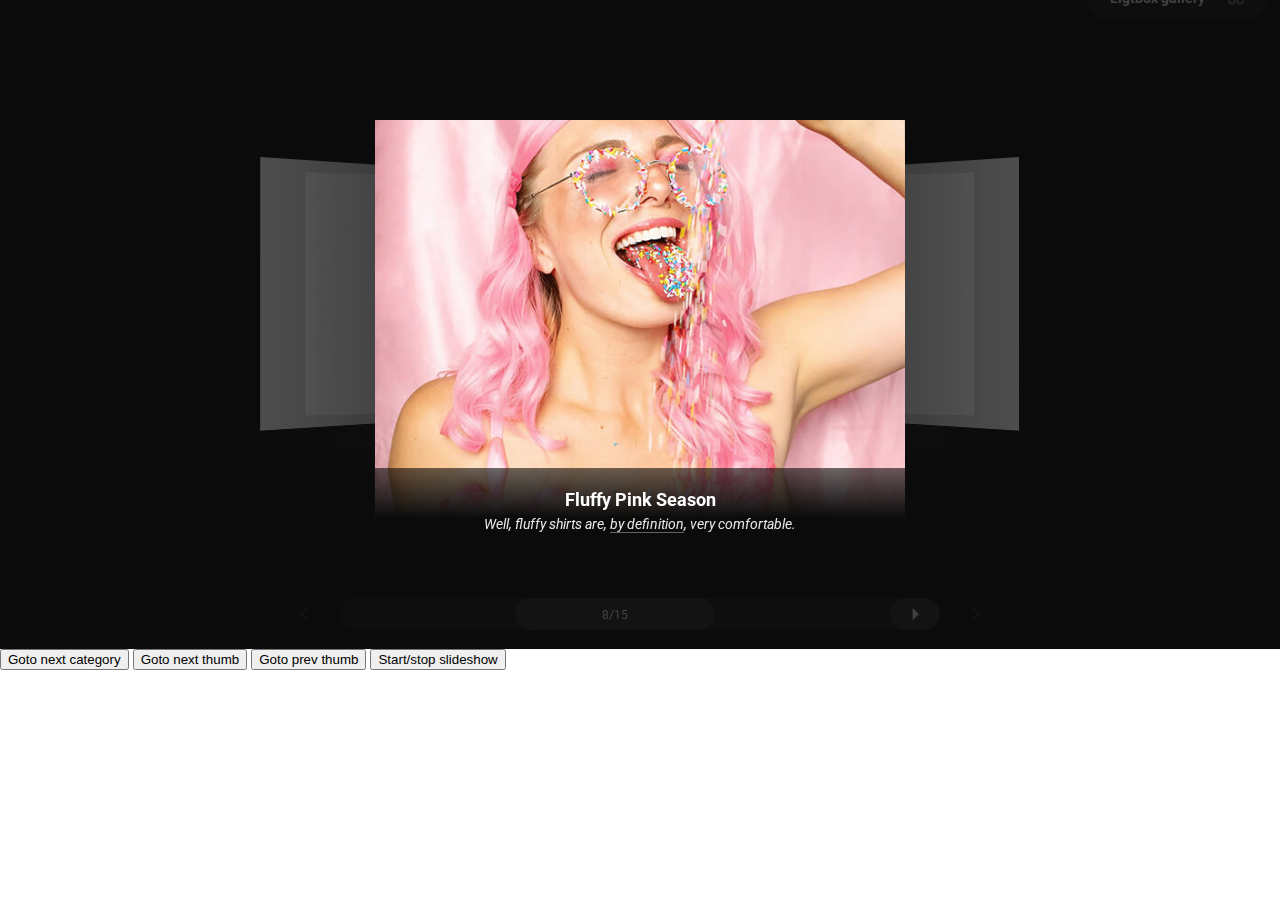
<file: coverflow/start/work_dark.html>
<!DOCTYPE html>
<html>
	<head>
		<title>Royal 3D Coverflow</title>
		
		<meta http-equiv="Content-Type" content="text/html; charset=UTF-8">
		<meta name="viewport" content="width=device-width, initial-scale=1, maximum-scale=1, user-scalable=no, viewport-fit=cover" />
		
		<!-- Imports required for the css and js files -->
		<link rel="stylesheet" type="text/css" href="content/global.css"/>

		<script type="text/javascript" src="../js/FWDXAnimation.js"></script>
		<script type="text/javascript" src="../js/FWDR3DCovContextMenu.js"></script>
		<script type="text/javascript" src="../js/FWDR3DCov.js"></script>
		<script type="text/javascript" src="../js/FWDR3DCovEventDispatcher.js"></script>
		<script type="text/javascript" src="../js/FWDR3DCovPreloader.js"></script>
		<script type="text/javascript" src="../js/FWDR3DCovUtils.js"></script>
		<script type="text/javascript" src="../js/FWDR3DCovBullet.js"></script>
		<script type="text/javascript" src="../js/FWDR3DCovBulletsNavigation.js"></script>
		<script type="text/javascript" src="../js/FWDR3DCovMenu.js"></script>
		<script type="text/javascript" src="../js/FWDR3DCovMenuButton.js"></script>
		<script type="text/javascript" src="../js/FWDR3DCovMenuSelector.js"></script>
		<script type="text/javascript" src="../js/FWDR3DCovData.js"></script>
		<script type="text/javascript" src="../js/FWDR3DCovDO.js"></script>
		<script type="text/javascript" src="../js/FWDR3DCovDO3D.js"></script>
		<script type="text/javascript" src="../js/FWDR3DCovInfo.js"></script>
		<script type="text/javascript" src="../js/FWDR3DCovScrollbar.js"></script>
		<script type="text/javascript" src="../js/FWDR3DCovSimpleButton.js"></script>
		<script type="text/javascript" src="../js/FWDR3DCovSlideshowButton.js"></script>
		<script type="text/javascript" src="../js/FWDR3DCovThumb.js"></script>
		<script type="text/javascript" src="../js/FWDR3DCovThumbsManager.js"></script>
		<script type="text/javascript" src="../js/FWDR3DCovTimerManager.js"></script>
		<script type="text/javascript" src="../js/FWDR3DCov.js"></script>
	
		<style>
			body{
				margin: 0;
			}
		</style>
		
		<!-- Setup coverflow -->
		<script type="text/javascript">
			FWDR3DCovUtils.onReady(function(){
				new FWDR3DCov({

					// Main.
					instanceName:'fwdr3dcov0',
					coverflowHolderDivId:"myDiv",
					coverflowDataListDivId:"coverflowData",
					displayType:"responsive",
					coverflowWidth:1600,
					coverflowOffsetHeight:120,
					thumbnailResizeOffest:60,
					zIndex:0,
					mainFolderPath:"content",
					skinPath:"skin_dark",
					useVectorIcons:"no",
					initializeOnlyWhenVisible:"no",
					coverflowStartPosition:"center",
					coverflowXRotation:0,
					rightClickContextMenu:"developer",
					enableMouseWheelScroll:"no",
					addKeyboardSupport:"yes",
					useDragAndSwipe:"yes",
					backgroundColor:"#0b0b0b",
					backgroundImage:"",
					backgroundImageRepeat:'no-repeat',
					backgroundImageSize:"auto",
					preloaderBackgroundColor:"#333333",
					preloaderFillColor:"#FFFFFF",

					// Thumbnails.
					thumbnailWidth:530,
					thumbnailHeight:348,
					thumbnailXOffset3D:82,
					thumbnailXSpace3D:82,
					thumbnailZOffset3D:200,
					thumbnailZSpace3D:93,
					thumbnailYAngle3D:70,
					thumbnailHoverOffset:100,
					thumbnailOffsetY:0,
					thumbnailBorderSize:0,
					thumbnailBackgroundColor:"#666666",
					thumbnailBorderColor1:"#FFFFFF",
					thumbnailBorderColor2:"#FFFFFF",
					numberOfThumbnailsToDisplayLeftAndRight:"4",
					infiniteLoop:"yes",
					transparentImages:"no",
					showReflection:"yes",
					reflectionHeight:50,
					reflectionDistance:0,
					reflectionOpacity:.4,
					showThumbnailsGradient:"yes",
					thumbnailGradientColor1:"rgba(11, 11, 11, 0)",
					thumbnailGradientColor2:"rgba(11, 11, 11, 1)",
					useVideo:"yes",
					videoAutoPlay:"no",
					nextVideoAutoPlay:"no",
					videoAutoPlayText:"Click to unmute",
					volume:1,
					showLogo:"yes",
					logoPath:"content/rl/content/evp/skin/logo.png",
					logoLink:"",
					fillEntireVideoScreen:"yes",
					showDefaultControllerForVimeo:"yes",
					showScrubberWhenControllerIsHidden:"yes",
					showVolumeButton:"yes",
					showTime:"yes",
					showRewindButton:"no",
					showQualityButton:"no",
					showPlaybackRateButton:"yes",
					showChromecastButton:"yes",
					showFullScreenButton:"yes",
					showScrubberToolTipLabel:"yes",
					timeColor:"#B9B9B9",
					youtubeQualityButtonNormalColor:"#B9B9B9",
					youtubeQualityButtonSelectedColor:'#FFFFFF',
					scrubbersToolTipLabelBackgroundColor:'#FFFFFF',
					scrubbersToolTipLabelFontColor:'#5a5a5a',
					audioVisualizerLinesColor:'#D60E63',
					audioVisualizerCircleColor:'#FFFFFF',
					thumbnailsPreviewWidth:196,
					thumbnailsPreviewBackgroundColor:'#2e2e2e',
				    thumbnailsPreviewBorderColor:'#414141',
					thumbnailsPreviewLabelBackgroundColor:'#414141',
					thumbnailsPreviewLabelFontColor:'#CCCCCC',
					skipToVideoText:"You can skip to video in: ",
					skipToVideoButtonText:"Skip Ad",

					// Controls.
					controlsMaxWidth:600,
					controlsOffset:0,
					showNextAndPrevButtons:"yes",
					showNextAndPrevButtonsOnMobile:"no",
					nextAndPrevButtonsOffsetX:20,
					showLargeNextAndPrevButtons:"no",
					largeNextAndPrevButtonsMaxWidthPos:1610,
					showSlideshowButton:"yes",
					slideshowAutoplay:"no",
					slideshowDelay:5,
					slideshowPreloaderBackgroundColor:"#333333",
					slideshowPreloaderFillColor:"#FFFFFF",
					showScrollbar:"yes",
					showScrollbarOnMobile:"yes",
					scrollbarHandlerWidth:200,
					scrollbarTextColorNormal:"#FFFFFF",
					scrollbarTextColorSelected:"#111111",
					showBulletsNavigation:"no",
					bulletsNormalColor:"#333333",
					bulletsSelectedColor:"#FFFFFF",
					bulletsNormalRadius:6,
					bulletsSelectedRadius:9,
					spaceBetweenBullets:18,
												
					// Caption.
					showCaption:"yes",
					captionPosition:"out",
					captionAnimationType:"motion",
					showCaptionOnTap:"yes",
					showFullCaption:"no",
				
					// Menu.
					showMenu:"yes",
					startAtCategory:2,
					menuPosition:"topright",
					selectorLineColor:"#333333",
					selectorBackgroundColor:"#1F1F1F",
					selectorTextNormalColor:"#FFFFFF",
					selectorTextSelectedColor:"#FFFFFF",
					buttonBackgroundColor:"#1F1F1F",
					buttonTextNormalColor:"#8F8F8F",
					buttonTextSelectedColor:"#FFFFFF",
					menuHorizontalMargins:12,
					menuVerticalMargins:12,
												
					// Lightbox.
					useLightbox:"yes",
					rlUseDeepLinking:"yes",
					rlItemBackgroundColor:"#212121",
					rlDefaultItemWidth:1527,
					rlDefaultItemHeight:859,
					rlItemOffsetHeight:37,
					rlItemOffsetHeightButtonsTop:47,
					rlItemBorderSize:0,
					rlItemBorderColor:"#FFFFFF",
					rlMaxZoom:1.2,
					rlPreloaderBkColor:"#2e2e2e",
					rlPreloaderFillColor:"#FFFFFF",
					rlButtonsAlignment:"in",
					rlButtonsHideDelay:5,
					rlMediaLazyLoading:"yes",
					rlUseDrag:"yes",
					rlUseAsModal:"no",
					rlShowSlideShowButton:"yes",
					rlShowSlideShowAnimation:"yes",
					rlSlideShowAutoPlay:"no",
					rlSlideShowAutoStop:"no",
					rlSlideShowDelay:6,
					rlSlideShowBkColor:"#2e2e2e",
					rlSlideShowFillColor:"#FFFFFF",
					rlUseKeyboard:"yes",
					rlUseDoubleClick:"yes",
					rlShowCloseButton:"yes",
					rlShowFullscreenButton:"yes",
					rlShowZoomButton:"yes",
					rlShowCounter:"yes",
					rlShowNextAndPrevBtns:"yes",
					rlSpaceBetweenBtns:8,
					rlButtonsOffsetIn:10,
					rlButtonsOffsetOut:10,
					rlBackgroundColor:"rgba(0,0,0,.99)",
					rlShareButtons:['facebook', 'twitter', 'linkedin', 'tumblr', 'pinterest', 'reddit', 'buffer', 'digg','blogger'],
					rlShareText:"Share on",
					rlSharedURL:"deeplink",
					rlShareMainBackgroundColor:"rgba(0,0,0,.4)",
					rlShareBackgroundColor:"#FFFFFF",
					rlShowThumbnails:"yes",
					rlShowThumbnailsIcon:"yes",
					rlThumbnailsHeight:80,
					rlThumbnailsOverlayColor:"rgba(0,0,0,.4)",
					rlThumbnailsBorderSize:2,
					rlThumbnailsBorderColor:"#FFFFFF",
					rlSpaceBetweenThumbnailsAndItem:10,
					rlThumbnailsOffsetBottom:10,
					rlSpaceBetweenThumbnails:5,
					rlShowCaption:"yes",
					rlCaptionPosition:"bottomout",
					rlShowCaptionOnSmallScreens:"no",
					rlCaptionAnimationType:"motion",
					rlUseVideo:"yes",
					rlFillEntireScreenWithPoster:"yes",
					rlVolume:1,
					rlVideoAutoPlay:"no",
					rlNextVideoAutoPlay:"no",
					rlVideoAutoPlayText:"Click to unmute",
					rlShowLogo:"yes",
					rlLogoPath:"content/rl/content/evp/skin/logo.png",
					rlLogoLink:"",
					rlShowDefaultControllerForVimeo:"yes",
					rlShowScrubberWhenControllerIsHidden:"yes",
					rlShowRewindButton:"yes",
					rlShowVolumeButton:"yes",
					rlShowChromecastButton:"yes",
					rlShowPlaybackRateButton:"no",
					rlShowQualityButton:"yes",
					rlShowFullScreenButton:"yes",
					rlShowScrubberToolTipLabel:"yes",
					rlShowTime:"yes",
					rlTimeColor:"#B9B9B9",
					rlYoutubeQualityButtonNormalColor:"#B9B9B9",
					rlYoutubeQualityButtonSelectedColor:"#FFFFFF",
					rlScrubbersToolTipLabelBackgroundColor:"#FFFFFF",
					rlScrubbersToolTipLabelFontColor:"#5a5a5a",
					rlAudioVisualizerLinesColor:"#D60E63",
					rlAudioVisualizerCircleColor:"#FFFFFF",
					rlThumbnailsPreviewWidth:198,
					rlThumbnailsPreviewBackgroundColor:"#2e2e2e",
					rlThumbnailsPreviewBorderColor:"#414141",
					rlThumbnailsPreviewLabelBackgroundColor:"#414141",
					rlThumbnailsPreviewLabelFontColor:"#CCCCCC",
					rlSkipToVideoText:"You can skip to video in: ",
					rlSkipToVideoButtonText:"Skip Ad"
				});		
			});

			// Register API.
			var registerAPIInterval;
			registerAPI();
			function registerAPI(){
				clearInterval(registerAPIInterval);
				if(window['fwdr3dcov0']){
					//fwdr3dcov0.addListener(FWDR3DCov.IS_API_READY, onApiReady);
					//fwdr3dcov0.addListener(FWDR3DCov.THUMB_CHANGE, onThumbChange);
					//fwdr3dcov0.addListener(FWDR3DCov.CATEGORY_CHANGE, onCategoryChange);
					//fwdr3dcov0.addListener(FWDR3DCov.RL_SHOW_START, onRLShowStart);
					//fwdr3dcov0.addListener(FWDR3DCov.RL_HIDE_COMPLETE, onRLHideStart);
				}else{
					registerAPIInterval = setInterval(registerAPI, 100);
				}
			};


			// Events.
			function onApiReady(){
				console.log("api ready");
			}
			
			function onThumbChange(ev){
				console.log("thumb id: " + ev.id);
			}
			
			function onCategoryChange(ev){
				console.log("category id: " + ev.id);
			}

			function onRLShowStart(){
				console.log('lightbox show start');
			}

			function onRLHideStart(){
				console.log('lightbox hide complete');
			}

			// Methods.
			function gotoNextCategory(){
				fwdr3dcov0.switchCategory(fwdr3dcov0.getCurrentCategoryId() + 1);
			}
			
			function gotoNextThumb(){
				fwdr3dcov0.goToThumb(fwdr3dcov0.getCurrentThumbId() + 1);
			}
			
			function gotoPrevThumb(){
				fwdr3dcov0.goToThumb(fwdr3dcov0.getCurrentThumbId() - 1);
			}
			
			function startStopSlideshow(){
				if (fwdr3dcov0.isSlideshowPlaying()){
					fwdr3dcov0.stopSlideshow();
				}else{
					fwdr3dcov0.startSlideshow();
				}
			}
		</script>
	</head>

	<body>

		<!-- div used as a holder for the coverflow -->
		<div id="myDiv"></div>

		<!-- API buttons -->
		<button onclick="gotoNextCategory()">Goto next category</button>
		<button onclick="gotoNextThumb()">Goto next thumb</button>
		<button onclick="gotoPrevThumb()">Goto prev thumb</button>
		<button onclick="startStopSlideshow()">Start/stop slideshow</button>

		<!-- coverflow data -->
		<div id="coverflowData" style="display: none;">

			<!-- category  -->
			<div data-cat="Thumbs video">
				<ul>
					<li data-thumb-src="media/thumbnails/cov-adsense.jpg" data-thumb-video-src="media/videos/fwd-1080p.mp4" data-thumb-vast-src="//googleads.g.doubleclick.net/pagead/ads?ad_type=video&client=ca-video-pub-4968145218643279&videoad_start_delay=0&description_url=http%3A%2F%2Fwww.google.com&max_ad_duration=40000&adtest=on"></li>
					<li data-thumb-caption="" data-thumb-caption-offset="70">
						<p class="fwdr3dcov-title">Google Adsense & IMA SDK/Interactive Media Ads</p>
						<p class="fwdr3dcov-desc">Google Adsense & IMA SDK/Interactive Media Ads support, <a href='https://webdesign-flash.ro/p/evp' target='_blank'>Easy Video Player</a>.</p>
					</li>
				</ul>

				<ul>
					<li data-thumb-src="media/thumbnails/cov-GD.jpg" data-thumb-video-src="https://www.googleapis.com/drive/v3/files/1CaDKmLq_Ta_IEPUq7XK7oy7uTppQ2uLj?alt=media&key=AIzaSyCpMiFIS8G-1XrZmYXe9crmqhRM7sWC5js&v=.mp4"></li>
					<li data-thumb-caption="" data-thumb-caption-offset="70">
						<p class="fwdr3dcov-title">Google Drive And Other Cloud Storage</p>
						<p class="fwdr3dcov-desc">Google Drive, Dropbox, and pretty much all cloud storage platforms, <a href='https://webdesign-flash.ro/p/evp' target='_blank'>Easy Video Player</a>.</p>
					</li>
				</ul>
			
				<ul>
					<li data-thumb-src="media/thumbnails/cov-mp3.jpg" data-thumb-video-src="media/audio/audio.mp3"></li>
					<li data-thumb-caption="" data-thumb-caption-offset="70">
						<p class="fwdr3dcov-title">MP3 Self Hosted Or External Hosted</p>
						<p class="fwdr3dcov-desc">Royal 3D Coverflow has included <a href='https://webdesign-flash.ro/p/evp' target='_blank'>Easy Video Player</a> with amazing features.</p>
					</li>
				</ul>

				<ul>
					<li data-thumb-src="media/thumbnails/cov-youtube.jpg" data-thumb-video-src="https://www.youtube.com/watch?v=IDZTCLNOfqU"></li>
					<li data-thumb-caption="" data-thumb-caption-offset="70">
						<p class="fwdr3dcov-title">Youtube</p>
						<p class="fwdr3dcov-desc">Youtube support, <a href='https://webdesign-flash.ro/p/evp' target='_blank'>Easy Video Player</a>.</p>
					</li>
				</ul>

				<ul>
					<li data-thumb-src="media/thumbnails/cov-hls.jpg" data-thumb-video-src="https://bitdash-a.akamaihd.net/content/MI201109210084_1/m3u8s/f08e80da-bf1d-4e3d-8899-f0f6155f6efa.m3u8"></li>
					<li data-thumb-caption="" data-thumb-caption-offset="70">
						<p class="fwdr3dcov-title">HLS/HTTP Live Streaming & DASH MEPG</p>
						<p class="fwdr3dcov-desc">Support for the HLS/HTTP Live Streaming and DASH MPEG formats, <a href='https://webdesign-flash.ro/p/evp' target='_blank'>Easy Video Player</a>.</p>
					</li>
				</ul>

				<ul>
					<li data-thumb-src="media/thumbnails/cov-pass.jpg" data-thumb-video-src="media/videos/fwd-1080p.mp4" data-thumb-password="dd1d878544e988bb644756ca5e0ba56b" data-thumb-preview-src="auto"></li>
					<li data-thumb-caption="" data-thumb-caption-offset="70">
						<p class="fwdr3dcov-title">Private/Protected Video</p>
						<p class="fwdr3dcov-desc">Private/password protected videos for all supported video formats, test password is <strong>Meli</strong>.</p>
					</li>
				</ul>

				<ul>
					<li data-thumb-src="media/thumbnails/cov-mp32.jpg" data-thumb-video-src="media/audio/audio.mp3"></li>
					<li data-thumb-caption="" data-thumb-caption-offset="70">
						<p class="fwdr3dcov-title">MP3 Self Hosted Or External Hosted</p>
						<p class="fwdr3dcov-desc">Royal 3D Coverflow has included <a href='https://webdesign-flash.ro/p/evp' target='_blank'>Easy Video Player</a> with amazing features.</p>
					</li>
				</ul>

				<ul>
					<li data-thumb-src="media/thumbnails/cov-mp4.jpg" data-thumb-video-src="media/videos/fwd-1080p.mp4"></li>
					<li data-thumb-caption="" data-thumb-caption-offset="70">
						<p class="fwdr3dcov-title">MP4 Self Hosted Or External Hosted</p>
						<p class="fwdr3dcov-desc">Royal 3D Coverflow has included <a href="https://webdesign-flash.ro/p/evp" target="_blank">Easy Video Player</a> with amazing features.</p>
					</li>
				</ul>

				<ul>
					<li data-thumb-src="media/thumbnails/cov-subtitle.jpg" data-thumb-video-src="media/videos/fwd-1080p.mp4" data-thumb-subtitle-src="media/subtitles/english_subtitle.vtt"></li>
					<li data-thumb-caption="" data-thumb-caption-offset="70">
						<p class="fwdr3dcov-title">Subtitle Support</p>
						<p class="fwdr3dcov-desc">Royal 3D Coverflow has included <a href="https://webdesign-flash.ro/p/evp" target="_blank">Easy Video Player</a> with amazing features.</p>
					</li>
				</ul>

				<ul>
					<li data-thumb-src="media/thumbnails/cov-thumb-preview.jpg" data-thumb-video-src="media/videos/fwd-1080p.mp4" data-thumb-preview-src="auto"></li>
					<li data-thumb-caption="" data-thumb-caption-offset="70">
						<p class="fwdr3dcov-title">Thumbnails Preview</p>
						<p class="fwdr3dcov-desc">Thumbnails live preview auto-generated or generated from a .vtt file, <a href='https://webdesign-flash.ro/p/evp' target='_blank'>Easy Video Player</a>.</p>
					</li>
				</ul>

				<ul>
					<li data-thumb-src="media/thumbnails/cov-cast.jpg" data-thumb-video-src="media/videos/girls.mp4"></li>
					<li data-thumb-caption="" data-thumb-caption-offset="70">
						<p class="fwdr3dcov-title">Google Chromecast</p>
						<p class="fwdr3dcov-desc">Google Chromecast support, click the <a href="https://webdesign-flash.ro/p/evp" target="_blank">Chormecast</a> button and connect to your casted device.</p>
					</li>
				</ul>

				<ul>
					<li data-thumb-src="media/thumbnails/cov-youtube.jpg" data-thumb-video-src="https://www.youtube.com/watch?v=IDZTCLNOfqU"></li>
					<li data-thumb-caption="" data-thumb-caption-offset="70">
						<p class="fwdr3dcov-title">Youtube</p>
						<p class="fwdr3dcov-desc">Youtube support, <a href='https://webdesign-flash.ro/p/evp' target='_blank'>Easy Video Player</a>.</p>
					</li>
				</ul>

				<ul>
					<li data-thumb-src="media/thumbnails/cov-mp33.jpg" data-thumb-video-src="media/audio/audio.mp3"></li>
					<li data-thumb-caption="" data-thumb-caption-offset="70">
						<p class="fwdr3dcov-title">MP3 Self Hosted Or External Hosted</p>
						<p class="fwdr3dcov-desc">Royal 3D Coverflow has included <a href='https://webdesign-flash.ro/p/evp' target='_blank'>Easy Video Player</a> with amazing features.</p>
					</li>
				</ul>
				
				<ul>
					<li data-thumb-src="media/thumbnails/cov-vimeo.jpg" data-thumb-video-src="https://vimeo.com/307791576"></li>
					<li data-thumb-caption="" data-thumb-caption-offset="70">
						<p class="fwdr3dcov-title">Vimeo & Vimeo Pro</p>
						<p class="fwdr3dcov-desc">Vimeo & Vimeo Pro support, <a href='https://webdesign-flash.ro/p/evp' target='_blank'>Easy Video Player</a>.</p>
					</li>
				</ul>
				
				<ul>
					<li data-thumb-src="media/thumbnails/cov-vast.jpg" data-thumb-video-src="media/videos/fwd-1080p.mp4" data-thumb-vast-src="media/vast/VMAP - Pre-roll Single Ad, Mid-roll Standard Pod with 3 ads, Post-roll Single (non linear between breaks) Ad.xml"></li>
					<li data-thumb-caption="" data-thumb-caption-offset="70">
						<p class="fwdr3dcov-title">VAST & VMAP</p>
						<p class="fwdr3dcov-desc">VAST/Video Ad Serving Template & VMAP/Video Multiple Ad Playlist support, <a href='https://webdesign-flash.ro/p/evp' target='_blank'>Easy Video Player</a>.</p>
					</li>
				</ul>
			</div> -->
			<!-- end  -->

			<!-- category  -->
			<div data-cat="Ligtbox gallery">
				<ul>
					<li data-rl-src="media/images/12.jpg"></li>
					<li data-thumb-src="media/thumbnails/12.jpg"></li>
					<li data-thumb-caption="" data-thumb-caption-offset="70">
						<p class="fwdr3dcov-title">Mona Lisa Landscape</p>
						<p class="fwdr3dcov-desc">Yes there are animals hidden in the <a href="https://webdesign-flash.ro" target="_blank">Mona Lisa</a>, but you don't have to look sideways all the way.</p>
					</li>
					<li data-rl-caption="">
						<p class="fwdrl-title">Mona Lisa Landscape</p>
						<p class="fwdrl-desc">Yes there are animals hidden in the <a href="https://webdesign-flash.ro" target="_blank">Mona Lisa</a>, but you don't have to look sideways all the way.</p>
					</li>
				</ul>

				<ul>
					<li data-rl-src="media/images/15.jpg"></li>
					<li data-thumb-src="media/thumbnails/15.jpg"></li>
					<li data-thumb-caption="" data-thumb-caption-offset="70">
						<p class="fwdr3dcov-title">Sleeping Beauty</p>
						<p class="fwdr3dcov-desc">Australian drama film written and directed by <a href="https://webdesign-flash.ro" target="_blank">Julia Leigh</a> in her directorial debut.</p>
					</li>
					<li data-rl-caption="">
						<p class="fwdrl-title">Sleeping Beauty</p>
						<p class="fwdrl-desc">Australian drama film written and directed by <a href="https://webdesign-flash.ro" target="_blank">Julia Leigh</a> in her directorial debut.</p>
					</li>
				</ul>

				<ul>
					<li data-rl-src="media/images/11.jpg"></li>
					<li data-thumb-src="media/thumbnails/11.jpg"></li>
					<li data-thumb-caption="" data-thumb-caption-offset="70">
						<p class="fwdr3dcov-title">Awesome Screw</p>
						<p class="fwdr3dcov-desc">Awesome K Screw Gauge <a href="https://webdesign-flash.ro" target="_blank">Micrometer</a> BRASS 25 mm S.</p>
					</li>
					<li data-rl-caption="">
						<p class="fwdrl-title">Awesome Screw</p>
						<p class="fwdrl-desc">Awesome K Screw Gauge <a href="https://webdesign-flash.ro" target="_blank">Micrometer</a> BRASS 25 mm S.</p>
					</li>
				</ul>
				
				<ul>
					<li data-rl-src="media/images/1.jpg"></li>
					<li data-thumb-src="media/thumbnails/1.jpg"></li>
					<li data-thumb-caption="" data-thumb-caption-offset="70">
						<p class="fwdr3dcov-title">We Are Taking Friendship Seriously</p>
						<p class="fwdr3dcov-desc">Friendship has always been morally <a href="https://webdesign-flash.ro" target="_blank">appreciated</a>, though it is particularistic and partial without compromise.</p>
					</li>
					<li data-rl-caption="">
						<p class="fwdrl-title">We Are Taking Friendship Seriously</p>
						<p class="fwdrl-desc">Friendship has always been morally <a href="https://webdesign-flash.ro" target="_blank">appreciated</a>, though it is particularistic and partial without compromise.</p>
					</li>
				</ul>

				<ul>
					<li data-rl-src="media/images/2.jpg"></li>
					<li data-thumb-src="media/thumbnails/2.jpg"></li>
					<li data-thumb-caption="" data-thumb-caption-offset="70">
						<p class="fwdr3dcov-title">Jewelry Puzzle Is Fun</p>
						<p class="fwdr3dcov-desc">Check out our puzzle <a href="https://webdesign-flash.ro" target="_blank">jewelry selection</a> for the very best in unique or custom.</p>
					</li>
					<li data-rl-caption="">
						<p class="fwdrl-title">Jewelry Puzzle Is Fun</p>
						<p class="fwdrl-desc">Check out our puzzle <a href="https://webdesign-flash.ro" target="_blank">jewelry selection</a> for the very best in unique or custom.</p>
					</li>
				</ul>

				<ul>
					<li data-rl-src="media/images/3.jpg"></li>
					<li data-thumb-src="media/thumbnails/3.jpg"></li>
					<li data-thumb-caption="" data-thumb-caption-offset="70">
						<p class="fwdr3dcov-title">It's Candy Sparkle Time</p>
						<p class="fwdr3dcov-desc">Candy do speak, but only to those who <a href="https://webdesign-flash.ro" target="_blank">know how</a> to listen.</p>
					</li>
					<li data-rl-caption="">
						<p class="fwdrl-title">It's Candy Sparkle Time</p>
						<p class="fwdrl-desc">Candy do speak, but only to those who <a href="https://webdesign-flash.ro" target="_blank">know how</a> to listen.</p>
					</li>
				</ul>

				<ul>
					<li data-rl-src="media/images/4.jpg"></li>
					<li data-thumb-src="media/thumbnails/4.jpg"></li>
					<li data-thumb-caption="" data-thumb-caption-offset="70">
						<p class="fwdr3dcov-title">Amazing Pink Jellyfish</p>
						<p class="fwdr3dcov-desc">For the Californian <a href="https://webdesign-flash.ro" target="_blank">species</a> occasionally known by that name but usually called the purple-striped jelly.</p>
					</li>
					<li data-rl-caption="">
						<p class="fwdrl-title">Amazing Pink Jellyfish</p>
						<p class="fwdrl-desc">For the Californian <a href="https://webdesign-flash.ro" target="_blank">species</a> occasionally known by that name but usually called the purple-striped jelly.</p>
					</li>
				</ul>

				<ul>
					<li data-rl-src="media/images/5.jpg"></li>
					<li data-thumb-src="media/thumbnails/5.jpg"></li>
					<li data-thumb-caption="" data-thumb-caption-offset="70">
						<p class="fwdr3dcov-title">Fluffy Pink Season</p>
						<p class="fwdr3dcov-desc">Well, fluffy shirts are, <a href="https://webdesign-flash.ro" target="_blank">by definition</a>, very comfortable.</p>
					</li>
					<li data-rl-caption="">
						<p class="fwdrl-title">Fluffy Pink Season</p>
						<p class="fwdrl-desc">Well, fluffy shirts are, <a href="https://webdesign-flash.ro" target="_blank">by definition</a>, very comfortable.</p>
					</li>
				</ul>

				<ul>
					<li data-rl-src="media/images/6.jpg"></li>
					<li data-thumb-src="media/thumbnails/6.jpg"></li>
					<li data-thumb-caption="" data-thumb-caption-offset="70">
						<p class="fwdr3dcov-title">Asian Fanta Flavors</p>
						<p class="fwdr3dcov-desc">Japanese Fanta is unlike all <a href="https://webdesign-flash.ro" target="_blank">others</a> around the worldknow how.</p>
					</li>
					<li data-rl-caption="">
						<p class="fwdrl-title">Asian Fanta Flavors</p>
						<p class="fwdrl-desc">Japanese Fanta is unlike all <a href="https://webdesign-flash.ro" target="_blank">others</a> around the worldknow how.</p>
					</li>
				</ul>

				<ul>
					<li data-rl-src="media/images/7.jpg"></li>
					<li data-thumb-src="media/thumbnails/7.jpg"></li>
					<li data-thumb-caption="" data-thumb-caption-offset="70">
						<p class="fwdr3dcov-title">Rusty Apple Toddy Recipe</p>
						<p class="fwdr3dcov-desc">Impossible delicious <a href="https://webdesign-flash.ro" target="_blank">recipe</a> with natural flavors.</p>
					</li>
					<li data-rl-caption="">
						<p class="fwdrl-title">Rusty Apple Toddy Recipe</p>
						<p class="fwdrl-desc">Impossible delicious <a href="https://webdesign-flash.ro" target="_blank">recipe</a> with natural flavors.</p>
					</li>
				</ul>

				<ul>
					<li data-rl-src="media/images/8.jpg"></li>
					<li data-thumb-src="media/thumbnails/8.jpg"></li>
					<li data-thumb-caption="" data-thumb-caption-offset="70">
						<p class="fwdr3dcov-title">Peek A Boo Where Are You :)</p>
						<p class="fwdr3dcov-desc">Fun storybook for adults about a <a href="https://webdesign-flash.ro" target="_blank">playful cat</a> that likes to hide.</p>
					</li>
					<li data-rl-caption="">
						<p class="fwdrl-title">Peek A Boo Where Are You :)</p>
						<p class="fwdrl-desc">Fun storybook for adults about a <a href="https://webdesign-flash.ro" target="_blank">playful cat</a> that likes to hide.</p>
					</li>
				</ul>

				<ul>
					<li data-rl-src="media/images/9.jpg"></li>
					<li data-thumb-src="media/thumbnails/9.jpg"></li>
					<li data-thumb-caption="" data-thumb-caption-offset="70">
						<p class="fwdr3dcov-title">Pink Easter Eggs Are Trendy</p>
						<p class="fwdr3dcov-desc">The current pink quartz and amethyst <a href="https://webdesign-flash.ro" target="_blank">trends</a> have reached beyond the trends.</p>
					</li>
					<li data-rl-caption="">
						<p class="fwdrl-title">Pink Easter Eggs Are Trendy</p>
						<p class="fwdrl-desc">The current pink quartz and amethyst <a href="https://webdesign-flash.ro" target="_blank">trends</a> have reached beyond the trends.</p>
					</li>
				</ul>
				
				<ul>
					<li data-rl-src="media/images/10.jpg"></li>
					<li data-thumb-src="media/thumbnails/10.jpg"></li>
					<li data-thumb-caption="" data-thumb-caption-offset="70">
						<p class="fwdr3dcov-title">We Rule in Three</p>
						<p class="fwdr3dcov-desc">The rule of three is a writing <a href="https://webdesign-flash.ro" target="_blank">principle</a> that suggests that a trio is more humorous.</p>
					</li>
					<li data-rl-caption="">
						<p class="fwdrl-title">We Rule in Three</p>
						<p class="fwdrl-desc">The rule of three is a writing <a href="https://webdesign-flash.ro" target="_blank">principle</a> that suggests that a trio is more humorous.</p>
					</li>
				</ul>

				<ul>
					<li data-rl-src="media/images/13.jpg"></li>
					<li data-thumb-src="media/thumbnails/13.jpg"></li>
					<li data-thumb-caption="" data-thumb-caption-offset="70">
						<p class="fwdr3dcov-title">Cute Dogs That Don’t Shed</p>
						<p class="fwdr3dcov-desc">Not everyone enjoys cleaning up <a href="https://webdesign-flash.ro" target="_blank">copious amounts</a> of dog hair.</p>
					</li>
					<li data-rl-caption="">
						<p class="fwdrl-title">Cute Dogs That Don’t Shed</p>
						<p class="fwdrl-desc">Not everyone enjoys cleaning up <a href="https://webdesign-flash.ro" target="_blank">copious amounts</a> of dog hair.</p>
					</li>
				</ul>

				<ul>
					<li data-rl-src="media/images/14.jpg"></li>
					<li data-thumb-src="media/thumbnails/14.jpg"></li>
					<li data-thumb-caption="" data-thumb-caption-offset="70">
						<p class="fwdr3dcov-title">Canon Pink Camera</p>
						<p class="fwdr3dcov-desc">Online shopping for electronics from a <a href="https://webdesign-flash.ro" target="_blank">great selection</a> of digital cameras.</p>
					</li>
					<li data-rl-caption="">
						<p class="fwdrl-title">Canon Pink Camera</p>
						<p class="fwdrl-desc">Online shopping for electronics from a <a href="https://webdesign-flash.ro" target="_blank">great selection</a> of digital cameras.</p>
					</li>
				</ul>

			</div>
			<!-- end  -->

			<!-- category  -->
			<div data-cat="Lightbox video">
				<ul>
					<li data-rl-src="media/videos/fwd-1080p.mp4" data-rl-poster-src="media/images/adsense.jpg" data-rl-vast-src="//googleads.g.doubleclick.net/pagead/ads?ad_type=video&client=ca-video-pub-4968145218643279&videoad_start_delay=0&description_url=http%3A%2F%2Fwww.google.com&max_ad_duration=40000&adtest=on"></li>
					<li data-thumb-src="media/thumbnails/cov-adsense.jpg"></li>
					<li data-thumb-caption="" data-thumb-caption-offset="70">
						<p class="fwdr3dcov-title">Lightbox Google Adsense & IMA SDK/Interactive Media Ads</p>
						<p class="fwdr3dcov-desc">Google Adsense & IMA SDK/Interactive Media Ads support, <a href='https://webdesign-flash.ro/p/evp' target='_blank'>Easy Video Player</a>.</p>
					</li>
					<li data-rl-caption="">
						<p class="fwdrl-title">Google Adsense & IMA SDK/Interactive Media Ads</p>
						<p class="fwdrl-desc">Google Adsense & IMA SDK/Interactive Media Ads support, <a href='https://webdesign-flash.ro/p/evp' target='_blank'>Easy Video Player</a>.</p>
					</li>
				</ul>

				<ul>
					<li data-rl-src="https://www.googleapis.com/drive/v3/files/1CaDKmLq_Ta_IEPUq7XK7oy7uTppQ2uLj?alt=media&key=AIzaSyCpMiFIS8G-1XrZmYXe9crmqhRM7sWC5js&v=.mp4" data-rl-poster-src="media/images/GD.jpg"></li>
					<li data-thumb-src="media/thumbnails/cov-GD.jpg"></li>
					<li data-thumb-caption="" data-thumb-caption-offset="70">
						<p class="fwdr3dcov-title">Lightbox Google Drive And Other Cloud Storage</p>
						<p class="fwdr3dcov-desc">Google Drive, Dropbox, and pretty much all cloud storage platforms, <a href='https://webdesign-flash.ro/p/evp' target='_blank'>Easy Video Player</a>.</p>
					</li>
					<li data-rl-caption="">
						<p class="fwdrl-title">Google Drive And Other Cloud Storage</p>
						<p class="fwdrl-desc">Google Drive, Dropbox, and pretty much all cloud storage platforms, <a href='https://webdesign-flash.ro/p/evp' target='_blank'>Easy Video Player</a>.</p>
					</li>
				</ul>

				<ul>
					<li data-rl-src="media/audio/audio.mp3" data-rl-poster-src="media/images/mp3.jpg"></li>
					<li data-thumb-src="media/thumbnails/cov-mp3.jpg"></li>
					<li data-thumb-caption="" data-thumb-caption-offset="70">
						<p class="fwdr3dcov-title">Lightbox MP3 Self Hosted Or External Hosted</p>
						<p class="fwdr3dcov-desc">Royal 3D Coverflow has included <a href='https://webdesign-flash.ro/p/evp' target='_blank'>Easy Video Player</a> with amazing features.</p>
					</li>
					<li data-rl-caption="">
						<p class="fwdrl-title">MP3 Self Hosted Or External Hosted</p>
						<p class="fwdrl-desc">Royal 3D Coverflow has included <a href='https://webdesign-flash.ro/p/evp' target='_blank'>Easy Video Player</a> with amazing features.</p>
					</li>
				</ul>

				<ul>
					<li data-rl-src="https://www.youtube.com/watch?v=IDZTCLNOfqU" data-rl-poster-src="media/images/youtube.jpg"></li>
					<li data-thumb-src="media/thumbnails/cov-youtube.jpg"></li>
					<li data-thumb-caption="" data-thumb-caption-offset="70">
						<p class="fwdr3dcov-title">Lightbox Youtube</p>
						<p class="fwdr3dcov-desc">Youtube support, <a href='https://webdesign-flash.ro/p/evp' target='_blank'>Easy Video Player</a>.</p>
					</li>
					<li data-rl-caption="">
						<p class="fwdrl-title">Youtube</p>
						<p class="fwdrl-desc">Youtube support, <a href='https://webdesign-flash.ro/p/evp' target='_blank'>Easy Video Player</a>.</p>
					</li>
				</ul>
			
				<ul>
					<li data-rl-src="https://bitdash-a.akamaihd.net/content/MI201109210084_1/m3u8s/f08e80da-bf1d-4e3d-8899-f0f6155f6efa.m3u8" data-rl-poster-src="media/images/hls.jpg"></li>
					<li data-thumb-src="media/thumbnails/cov-hls.jpg"></li>
					<li data-thumb-caption="" data-thumb-caption-offset="70">
						<p class="fwdr3dcov-title">Lightbox HLS/HTTP Live Streaming & DASH MEPG</p>
						<p class="fwdr3dcov-desc">Support for the HLS/HTTP Live Streaming and DASH MPEG formats, <a href='https://webdesign-flash.ro/p/evp' target='_blank'>Easy Video Player</a>.</p>
					</li>
					<li data-rl-caption="">
						<p class="fwdrl-title">HLS/HTTP Live Streaming & DASH MEPG</p>
						<p class="fwdrl-desc">Support for the HLS/HTTP Live Streaming and DASH MPEG formats, <a href='https://webdesign-flash.ro/p/evp' target='_blank'>Easy Video Player</a>.</p>
					</li>
				</ul>

				<ul>
					<li data-rl-src="media/videos/fwd-1080p.mp4" data-rl-poster-src="media/images/pass.jpg" data-rl-password="dd1d878544e988bb644756ca5e0ba56b"></li>
					<li data-thumb-src="media/thumbnails/cov-pass.jpg"></li>
					<li data-thumb-caption="" data-thumb-caption-offset="70">
						<p class="fwdr3dcov-title">Lightbox Private/Protected Video</p>
						<p class="fwdr3dcov-desc">Private/password protected videos, test password is <strong>Meli</strong>.</p>
					</li>
					<li data-rl-caption="">
						<p class="fwdrl-title">Private/Protected Video</p>
						<p class="fwdrl-desc">Private/password protected videos, test password is <strong>Meli</strong>.</p>
					</li>
				</ul>

				<ul>
					<li data-rl-src="media/audio/audio.mp3" data-rl-poster-src="media/images/mp32.jpg"></li>
					<li data-thumb-src="media/thumbnails/cov-mp32.jpg"></li>
					<li data-thumb-caption="" data-thumb-caption-offset="70">
						<p class="fwdr3dcov-title">Lightbox MP3 Self Hosted Or External Hosted</p>
						<p class="fwdr3dcov-desc">Royal 3D Coverflow has included <a href='https://webdesign-flash.ro/p/evp' target='_blank'>Easy Video Player</a> with amazing features.</p>
					</li>
					<li data-rl-caption="">
						<p class="fwdrl-title">MP3 Self Hosted Or External Hosted</p>
						<p class="fwdrl-desc">Royal 3D Coverflow has included <a href='https://webdesign-flash.ro/p/evp' target='_blank'>Easy Video Player</a> with amazing features.</p>
					</li>
				</ul>

				<ul>
					<li data-rl-src="media/videos/fwd-1080p.mp4" data-rl-poster-src="media/images/mp4.jpg" data-rl-subtitle-src="media/subtitles/english_subtitle.vtt"></li>
					<li data-thumb-src="media/thumbnails/cov-mp4.jpg"></li>
					<li data-thumb-caption="" data-thumb-caption-offset="70">
						<p class="fwdr3dcov-title">Lightbox MP4 Self Hosted Or External Hosted</p>
						<p class="fwdr3dcov-desc">Royal 3D Coverflow has included <a href="https://webdesign-flash.ro/p/evp" target="_blank">Easy Video Player</a> with amazing features.</p>
					</li>
					<li data-rl-caption="">
						<p class="fwdrl-title">MP4 Self Hosted Or External Hosted</p>
						<p class="fwdrl-desc">Royal 3D Coverflow has included <a href="https://webdesign-flash.ro/p/evp" target="_blank">Easy Video Player</a> with amazing features.</p>
					</li>
				</ul>

				<ul>
					<li data-rl-src="media/videos/fwd-1080p.mp4" data-rl-poster-src="media/images/subtitle.jpg" data-rl-subtitle-src="media/subtitles/english_subtitle.vtt"></li>
					<li data-thumb-src="media/thumbnails/cov-subtitle.jpg"></li>
					<li data-thumb-caption="" data-thumb-caption-offset="70">
						<p class="fwdr3dcov-title">Lightbox Subtitle Support</p>
						<p class="fwdr3dcov-desc">Royal 3D Coverflow has included <a href="https://webdesign-flash.ro/p/evp" target="_blank">Easy Video Player</a> with amazing features.</p>
					</li>
					<li data-rl-caption="">
						<p class="fwdrl-title">Subtitle Support</p>
						<p class="fwdrl-desc">Royal 3D Coverflow has included <a href="https://webdesign-flash.ro/p/evp" target="_blank">Easy Video Player</a> with amazing features.</p>
					</li>
				</ul>

				<ul>
					<li data-rl-src="media/videos/fwd-1080p.mp4" data-rl-poster-src="media/images/thumb-preview.jpg" data-rl-subtitle-src="media/subtitles/english_subtitle.vtt" data-rl-preview-src="auto"></li>
					<li data-thumb-src="media/thumbnails/cov-thumb-preview.jpg"></li>
					<li data-thumb-caption="" data-thumb-caption-offset="70">
						<p class="fwdr3dcov-title">Lightbox Thumbnails Preview</p>
						<p class="fwdr3dcov-desc">Thumbnails live preview auto-generated or generated from a .vtt file, <a href='https://webdesign-flash.ro/p/evp' target='_blank'>Easy Video Player</a>.</p>
					</li>
					<li data-rl-caption="">
						<p class="fwdrl-title">Thumbnails Preview</p>
						<p class="fwdrl-desc">Thumbnails live preview auto-generated or generated from a .vtt file, <a href='https://webdesign-flash.ro/p/evp' target='_blank'>Easy Video Player</a>.</p>
					</li>
				</ul>

				<ul>
					<li data-rl-src="media/videos/fwd-1080p.mp4" data-rl-poster-src="media/images/cast.jpg" data-rl-subtitle-src="media/subtitles/english_subtitle.vtt"></li>
					<li data-thumb-src="media/thumbnails/cov-cast.jpg"></li>
					<li data-thumb-caption="" data-thumb-caption-offset="70">
						<p class="fwdr3dcov-title">Lightbox Google Chromecast</p>
						<p class="fwdr3dcov-desc">Google Chromecast support, click the <a href="https://webdesign-flash.ro/p/evp" target="_blank">Chormecast</a> button and connect to your casted device.</p>
					</li>
					<li data-rl-caption="">
						<p class="fwdrl-title">Google Chromecast</p>
						<p class="fwdrl-desc">Google Chromecast support, click the <a href="https://webdesign-flash.ro/p/evp" target="_blank">Chormecast</a> button and connect to your casted device.</p>
					</li>
				</ul>

				<ul>
					<li data-rl-src="https://www.youtube.com/watch?v=IDZTCLNOfqU" data-rl-poster-src="media/images/youtube.jpg"></li>
					<li data-thumb-src="media/thumbnails/cov-youtube.jpg"></li>
					<li data-thumb-caption="" data-thumb-caption-offset="70">
						<p class="fwdr3dcov-title">Lightbox Youtube</p>
						<p class="fwdr3dcov-desc">Youtube support, <a href='https://webdesign-flash.ro/p/evp' target='_blank'>Easy Video Player</a>.</p>
					</li>
					<li data-rl-caption="">
						<p class="fwdrl-title">Youtube</p>
						<p class="fwdrl-desc">Youtube support, <a href='https://webdesign-flash.ro/p/evp' target='_blank'>Easy Video Player</a>.</p>
					</li>
				</ul>

				<ul>
					<li data-rl-src="media/audio/audio.mp3" data-rl-poster-src="media/images/mp33.jpg"></li>
					<li data-thumb-src="media/thumbnails/cov-mp33.jpg"></li>
					<li data-thumb-caption="" data-thumb-caption-offset="70">
						<p class="fwdr3dcov-title">Lightbox MP3 Self Hosted Or External Hosted</p>
						<p class="fwdr3dcov-desc">Royal 3D Coverflow has included <a href='https://webdesign-flash.ro/p/evp' target='_blank'>Easy Video Player</a> with amazing features.</p>
					</li>
					<li data-rl-caption="">
						<p class="fwdrl-title">MP3 Self Hosted Or External Hosted</p>
						<p class="fwdrl-desc">Royal 3D Coverflow has included <a href='https://webdesign-flash.ro/p/evp' target='_blank'>Easy Video Player</a> with amazing features.</p>
					</li>
				</ul>
				
				<ul>
					<li data-rl-src="https://vimeo.com/307791576" data-rl-poster-src="media/images/vimeo.jpg"></li>
					<li data-thumb-src="media/thumbnails/cov-vimeo.jpg"></li>
					<li data-thumb-caption="" data-thumb-caption-offset="70">
						<p class="fwdr3dcov-title">Lightbox Vimeo & Vimeo Pro</p>
						<p class="fwdr3dcov-desc">Vimeo & Vimeo Pro support, <a href='https://webdesign-flash.ro/p/evp' target='_blank'>Easy Video Player</a>.</p>
					</li>
					<li data-rl-caption="">
						<p class="fwdrl-title">Vimeo & Vimeo Pro</p>
						<p class="fwdrl-desc">Vimeo & Vimeo Pro support, <a href='https://webdesign-flash.ro/p/evp' target='_blank'>Easy Video Player</a>.</p>
					</li>
				</ul>
				
				<ul>
					<li data-rl-src="media/videos/fwd-1080p.mp4" data-rl-poster-src="media/images/vast.jpg" data-rl-vast-src="media/vast/VMAP - Pre-roll Single Ad, Mid-roll Standard Pod with 3 ads, Post-roll Single (non linear between breaks) Ad.xml"></li>
					<li data-thumb-src="media/thumbnails/cov-vast.jpg"></li>
					<li data-thumb-caption="" data-thumb-caption-offset="70">
						<p class="fwdr3dcov-title">Lightbox VAST & VMAP</p>
						<p class="fwdr3dcov-desc">VAST/Video Ad Serving Template & VMAP/Video Multiple Ad Playlist support, <a href='https://webdesign-flash.ro/p/evp' target='_blank'>Easy Video Player</a>.</p>
					</li>
					<li data-rl-caption="">
						<p class="fwdrl-title">VAST & VMAP</p>
						<p class="fwdrl-desc">VAST/Video Ad Serving Template & VMAP/Video Multiple Ad Playlist support, <a href='https://webdesign-flash.ro/p/evp' target='_blank'>Easy Video Player</a>.</p>
					</li>
				</ul>
			</div>
			<!-- end  -->

			<!-- category  -->
			<div data-cat="Lightbox mixed">
				<ul>
					<li data-rl-src="https://bitdash-a.akamaihd.net/content/MI201109210084_1/m3u8s/f08e80da-bf1d-4e3d-8899-f0f6155f6efa.m3u8" data-rl-poster-src="media/images/hls.jpg"></li>
					<li data-thumb-src="media/thumbnails/cov-hls.jpg"></li>
					<li data-thumb-caption="" data-thumb-caption-offset="70">
						<p class="fwdr3dcov-title">HLS/HTTP Live Streaming & DASH MEPG</p>
						<p class="fwdr3dcov-desc">Support for the HLS/HTTP Live Streaming and DASH MPEG formats, <a href='https://webdesign-flash.ro/p/evp' target='_blank'>Easy Video Player</a>.</p>
					</li>
					<li data-rl-caption="">
						<p class="fwdrl-title">HLS/HTTP Live Streaming & DASH MEPG</p>
						<p class="fwdrl-desc">Support for the HLS/HTTP Live Streaming and DASH MPEG formats, <a href='https://webdesign-flash.ro/p/evp' target='_blank'>Easy Video Player</a>.</p>
					</li>
				</ul>

				<ul>
					<li data-rl-src="media/videos/fwd-1080p.mp4" data-rl-poster-src="media/images/mp4.jpg" data-rl-subtitle-src="media/subtitles/english_subtitle.vtt"></li>
					<li data-thumb-src="media/thumbnails/cov-mp4.jpg"></li>
					<li data-thumb-caption="" data-thumb-caption-offset="70">
						<p class="fwdr3dcov-title">MP4 Self/External Hosted With Subtitle</p>
						<p class="fwdr3dcov-desc">Royal 3D Coverflow has included <a href="https://webdesign-flash.ro/p/evp" target="_blank">Easy Video Player</a> with amazing features.</p>
					</li>
					<li data-rl-caption="">
						<p class="fwdrl-title">MP4 Self/External Hosted With Subtitle</p>
						<p class="fwdrl-desc">Royal 3D Coverflow has included <a href="https://webdesign-flash.ro/p/evp" target="_blank">Easy Video Player</a> with amazing features.</p>
					</li>
				</ul>

				<ul>
					<li data-rl-src="media/images/5.jpg"></li>
					<li data-thumb-src="media/thumbnails/5.jpg"></li>
					<li data-thumb-caption="" data-thumb-caption-offset="70">
						<p class="fwdr3dcov-title">Fluffy Pink Season</p>
						<p class="fwdr3dcov-desc">Well, fluffy shirts are, <a href="https://webdesign-flash.ro" target="_blank">by definition</a>, very comfortable.</p>
					</li>
					<li data-rl-caption="">
						<p class="fwdrl-title">Fluffy Pink Season</p>
						<p class="fwdrl-desc">Well, fluffy shirts are, <a href="https://webdesign-flash.ro" target="_blank">by definition</a>, very comfortable.</p>
					</li>
				</ul>

				<ul>
					<li data-rl-src="media/images/10.jpg"></li>
					<li data-thumb-src="media/thumbnails/cov-img.jpg"></li>
					<li data-thumb-caption="" data-thumb-caption-offset="70">
						<p class="fwdr3dcov-title">Lightbox Image Support</p>
						<p class="fwdr3dcov-desc">Lightbox image (.jpg, .jpeg, .png) support with advanced features.</p>
					</li>
					<li data-rl-caption="">
						<p class="fwdrl-title">Lightbox Image Support</p>
						<p class="fwdrl-desc">Lightbox image (.jpg, .jpeg, .png) support with advanced features.</p>
					</li>
				</ul>
				
				<ul>
					<li data-rl-src="https://www.wikipedia.org/"></li>
					<li data-thumb-src="media/thumbnails/cov-iframe.jpg"></li>
					<li data-thumb-caption="" data-thumb-caption-offset="70">
						<p class="fwdr3dcov-title">Lightbox Iframe Support</p>
						<p class="fwdr3dcov-desc">Embed any HTML page using and Iframe, <a href="https://webdesign-flash.ro/" target="_blank">unlimited possibilities</a>.</p>
					</li>
					<li data-rl-caption="">
						<p class="fwdrl-title">Lightbox Iframe Support</p>
						<p class="fwdrl-desc">Embed any HTML page using and Iframe, <a href="https://webdesign-flash.ro/" target="_blank">unlimited possibilities</a>.</p>
					</li>
				</ul>

				<ul>
					<li data-rl-src="media/sample.pdf"></li>
					<li data-thumb-src="media/thumbnails/cov-pdf.jpg"></li>
					<li data-thumb-caption="" data-thumb-caption-offset="70">
						<p class="fwdr3dcov-title">Lightbox PDF Support</p>
						<p class="fwdr3dcov-desc">Easily display <a href="https://webdesign-flash.ro/" target="_blank">.pdf format</a>.</p>
					</li>
					<li data-rl-caption="">
						<p class="fwdrl-title">PDF Support</p>
						<p class="fwdrl-desc">Easily display <a href="https://webdesign-flash.ro/" target="_blank">.pdf format</a>.</p>
					</li>
				</ul>

				<ul>
					<li data-rl-src="html_content" data-rl-width="450" data-rl-height="596"></li>
					<li data-thumb-src="media/thumbnails/cov-html.jpg"></li>
					<li data-thumb-caption="" data-thumb-caption-offset="70">
						<p class="fwdr3dcov-title">Lightbox HTML Content Support</p>
						<p class="fwdr3dcov-desc">Easily display <a href="https://webdesign-flash.ro/" target="_blank">HTML content</a>.</p>
					</li>
				</ul>

				<ul>
					<li data-rl-src="link:https://webdesign-flash.ro" data-rl-target="_blank"></li>
					<li data-thumb-src="media/thumbnails/cov-link.jpg"></li>
					<li data-thumb-caption="" data-thumb-caption-offset="70">
						<p class="fwdr3dcov-title">Open Page With Custom Link</p>
						<p class="fwdr3dcov-desc">Open a new page in a new/same window, when clicking the thumbnail.</p>
					</li>
					<li data-rl-caption="">
						<p class="fwdrl-title">CUSTOM TEXT CAN BE ADDED HERE AND FORMATTED WITH CSS</p>
						<p class="fwdrl-desc">Full css support, the text which appear over the thumbnail can be formatted  with CSS.</p>
					</li>
				</ul>

				<ul>
					<li data-rl-src="https://www.google.com/maps/embed/v1/place?q=castelul%20hunedoara&key=AIzaSyDYlgLIneg_UOd8STBfJEgq2JgmT5nNJKU"></li>
					<li data-thumb-src="media/thumbnails/cov-maps.jpg"></li>
					<li data-thumb-caption="" data-thumb-caption-offset="70">
						<p class="fwdr3dcov-title">Lightbox Google Maps Support</p>
						<p class="fwdr3dcov-desc">Google maps support using <a href="https://webdesign-flash.ro/" target="_blank">Iframe</a> embed.</p>
					</li>
					<li data-rl-caption="">
						<p class="fwdrl-title">Lightbox Google Maps Support</p>
						<p class="fwdrl-desc">Google maps support using <a href="https://webdesign-flash.ro/" target="_blank">Iframe</a> embed.</p>
					</li>
				</ul>

				<ul>
					<li data-rl-src="media/videos/fwd-1080p.mp4" data-rl-poster-src="media/images/mp4.jpg"></li>
					<li data-thumb-src="media/thumbnails/cov-mp4.jpg"></li>
					<li data-thumb-caption="" data-thumb-caption-offset="70">
						<p class="fwdr3dcov-title">Lightbox MP4 Self/External Hosted</p>
						<p class="fwdr3dcov-desc">Royal 3D Coverflow has included <a href="https://webdesign-flash.ro/p/evp" target="_blank">Easy Video Player</a> with amazing features.</p>
					</li>
					<li data-rl-caption="">
						<p class="fwdrl-title">MP4 Self/External Hosted With Subtitle</p>
						<p class="fwdrl-desc">Royal 3D Coverflow has included <a href="https://webdesign-flash.ro/p/evp" target="_blank">Easy Video Player</a> with amazing features.</p>
					</li>
				</ul>

				<ul>
					<li data-rl-src="https://vimeo.com/307791576" data-rl-poster-src="media/images/vimeo.jpg"></li>
					<li data-thumb-src="media/thumbnails/cov-vimeo.jpg"></li>
					<li data-thumb-caption="" data-thumb-caption-offset="70">
						<p class="fwdr3dcov-title">Lightbox Vimeo & Vimeo Pro</p>
						<p class="fwdr3dcov-desc">Vimeo & Vimeo Pro support, <a href='https://webdesign-flash.ro/p/evp' target='_blank'>Easy Video Player</a>.</p>
					</li>
					<li data-rl-caption="">
						<p class="fwdrl-title">Vimeo & Vimeo Pro</p>
						<p class="fwdrl-desc">Vimeo & Vimeo Pro support, <a href='https://webdesign-flash.ro/p/evp' target='_blank'>Easy Video Player</a>.</p>
					</li>
				</ul>
				
				<ul>
					<li data-rl-src="https://www.youtube.com/watch?v=IDZTCLNOfqU" data-rl-poster-src="media/images/youtube.jpg"></li>
					<li data-thumb-src="media/thumbnails/cov-youtube.jpg"></li>
					<li data-thumb-caption="" data-thumb-caption-offset="70">
						<p class="fwdr3dcov-title">Lightbox Youtube</p>
						<p class="fwdr3dcov-desc">Youtube support, <a href='https://webdesign-flash.ro/p/evp' target='_blank'>Easy Video Player</a>.</p>
					</li>
					<li data-rl-caption="">
						<p class="fwdrl-title">Youtube</p>
						<p class="fwdrl-desc">Youtube support, <a href='https://webdesign-flash.ro/p/evp' target='_blank'>Easy Video Player</a>.</p>
					</li>
				</ul>

				<ul>
					<li data-rl-src="media/audio/audio.mp3" data-rl-poster-src="media/images/mp3.jpg"></li>
					<li data-thumb-src="media/thumbnails/cov-mp3.jpg"></li>
					<li data-thumb-caption="" data-thumb-caption-offset="70">
						<p class="fwdr3dcov-title">Lightbox MP3 Self Hosted Or External Hosted</p>
						<p class="fwdr3dcov-desc">Royal 3D Coverflow has included <a href='https://webdesign-flash.ro/p/evp' target='_blank'>Easy Video Player</a> with amazing features.</p>
					</li>
					<li data-rl-caption="">
						<p class="fwdrl-title">MP3 Self Hosted Or External Hosted</p>
						<p class="fwdrl-desc">Royal 3D Coverflow has included <a href='https://webdesign-flash.ro/p/evp' target='_blank'>Easy Video Player</a> with amazing features.</p>
					</li>
				</ul>

				<ul>
					<li data-rl-src="media/videos/fwd-1080p.mp4" data-rl-poster-src="media/images/pass.jpg" data-rl-password="dd1d878544e988bb644756ca5e0ba56b" data-rl-preview-src="auto"></li>
					<li data-thumb-src="media/thumbnails/cov-pass.jpg"></li>
					<li data-thumb-caption="" data-thumb-caption-offset="70">
						<p class="fwdr3dcov-title">Lightbox Private/Protected Video With Thumbnails Preview</p>
						<p class="fwdr3dcov-desc">Private/password protected videos with auto-generated thumbnails preview, test password is <strong>Meli</strong>.</p>
					</li>
					<li data-rl-caption="">
						<p class="fwdrl-title">Private/Protected Video With Thumbnails Preview</p>
						<p class="fwdrl-desc">Private/password protected videos with auto-generated thumbnails preview, test password is <strong>Meli</strong>.</p>
					</li>
				</ul>

				<ul>
					<li data-rl-src="media/audio/audio.mp3" data-rl-poster-src="media/images/mp3.jpg"></li>
					<li data-thumb-src="media/thumbnails/cov-mp3.jpg"></li>
					<li data-thumb-caption="" data-thumb-caption-offset="70">
						<p class="fwdr3dcov-title">MP3 Self Hosted Or External Hosted</p>
						<p class="fwdr3dcov-desc">Royal 3D Coverflow has included <a href='https://webdesign-flash.ro/p/evp' target='_blank'>Easy Video Player</a> with amazing features.</p>
					</li>
					<li data-rl-caption="">
						<p class="fwdrl-title">MP3 Self Hosted Or External Hosted</p>
						<p class="fwdrl-desc">Royal 3D Coverflow has included <a href='https://webdesign-flash.ro/p/evp' target='_blank'>Easy Video Player</a> with amazing features.</p>
					</li>
				</ul>
			</div>
			<!-- end  -->

		</div>

		<!-- HTML content  -->
		<div id="html_content" style="display:none">
			<div class="fwdrl-html-content">
				<div>
					<img src="media/images/post.png" width="197" height="162"/>
					<h1>Sign Up For Our News Letter</h1>
					<p>Subscribe to join the greatest mailing list.<br>Want to keep up to date with all our last news and information?<br>Enter your email bellow to be added to our mailing list.</p>
					<input type="text" placeholder="Enter Your Email"></input>
					<h4>SUBSCRIBE NOW</h4>
				</div>
			</div>
		</div>
		
	</body>
</html>
</file>
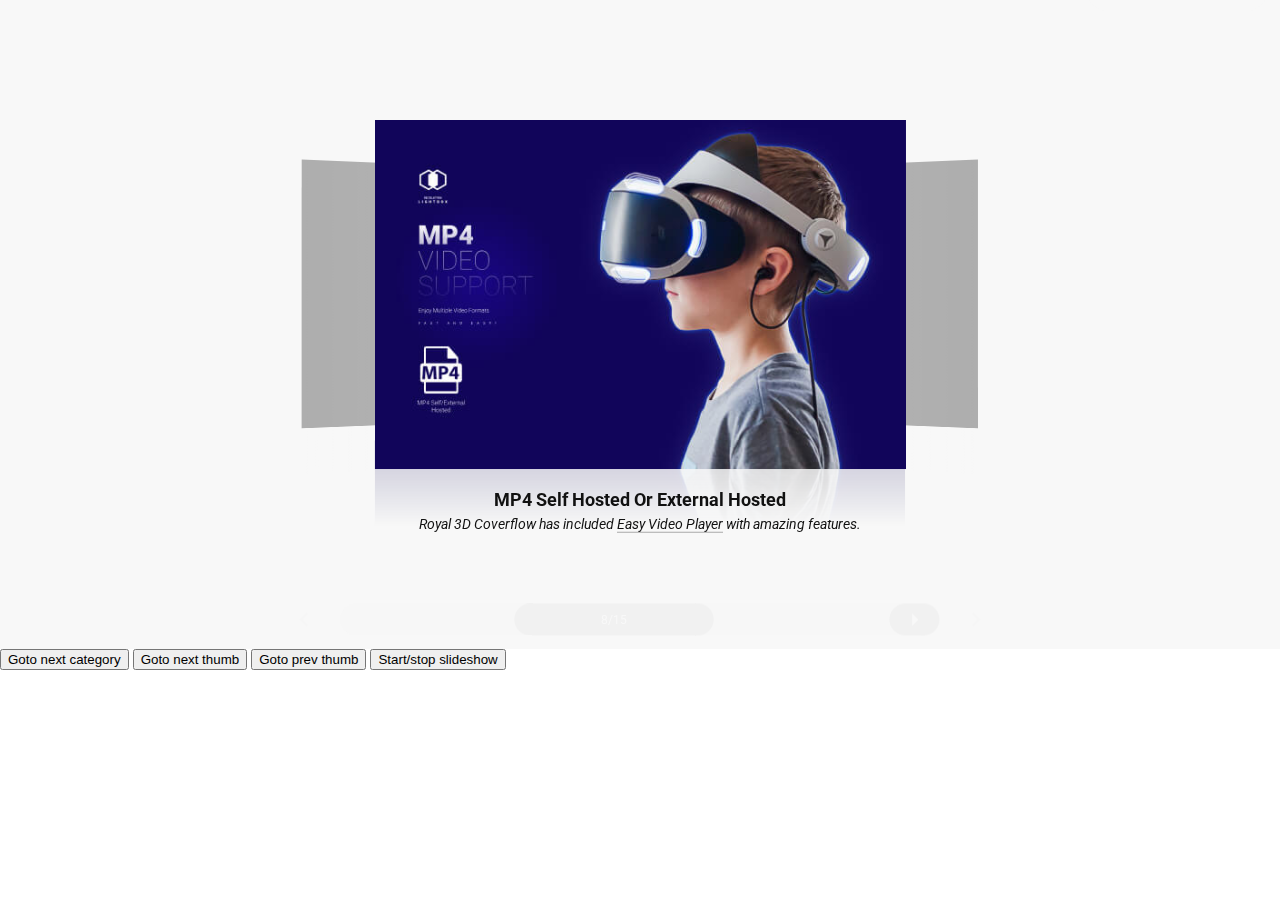
<file: coverflow/start/work_white.html>
<!DOCTYPE html>
<html>
	<head>
		<title>Royal 3D Coverflow</title>
		
		<meta http-equiv="Content-Type" content="text/html; charset=UTF-8">
		<meta name="viewport" content="width=device-width, initial-scale=1, maximum-scale=1, user-scalable=no, viewport-fit=cover" />
		
		<!-- Imports required for the css and js files -->
		<link rel="stylesheet" type="text/css" href="content/global.css"/>

		<script type="text/javascript" src="../js/FWDXAnimation.js"></script>
		<script type="text/javascript" src="../js/FWDR3DCovContextMenu.js"></script>
		<script type="text/javascript" src="../js/FWDR3DCov.js"></script>
		<script type="text/javascript" src="../js/FWDR3DCovEventDispatcher.js"></script>
		<script type="text/javascript" src="../js/FWDR3DCovPreloader.js"></script>
		<script type="text/javascript" src="../js/FWDR3DCovUtils.js"></script>
		<script type="text/javascript" src="../js/FWDR3DCovBullet.js"></script>
		<script type="text/javascript" src="../js/FWDR3DCovBulletsNavigation.js"></script>
		<script type="text/javascript" src="../js/FWDR3DCovMenu.js"></script>
		<script type="text/javascript" src="../js/FWDR3DCovMenuButton.js"></script>
		<script type="text/javascript" src="../js/FWDR3DCovMenuSelector.js"></script>
		<script type="text/javascript" src="../js/FWDR3DCovData.js"></script>
		<script type="text/javascript" src="../js/FWDR3DCovDO.js"></script>
		<script type="text/javascript" src="../js/FWDR3DCovDO3D.js"></script>
		<script type="text/javascript" src="../js/FWDR3DCovInfo.js"></script>
		<script type="text/javascript" src="../js/FWDR3DCovScrollbar.js"></script>
		<script type="text/javascript" src="../js/FWDR3DCovSimpleButton.js"></script>
		<script type="text/javascript" src="../js/FWDR3DCovSlideshowButton.js"></script>
		<script type="text/javascript" src="../js/FWDR3DCovThumb.js"></script>
		<script type="text/javascript" src="../js/FWDR3DCovThumbsManager.js"></script>
		<script type="text/javascript" src="../js/FWDR3DCovTimerManager.js"></script>
		<script type="text/javascript" src="../js/FWDR3DCov.js"></script>
	
		<style>
			body{
				margin: 0;
			}
		</style>
		
		<!-- Setup coverflow -->
		<script type="text/javascript">
			FWDR3DCovUtils.onReady(function(){
				new FWDR3DCov({

					// Main.
					instanceName:'fwdr3dcov0',
					coverflowHolderDivId:"myDiv",
					coverflowDataListDivId:"coverflowData",
					displayType:"responsive",
					coverflowWidth:1600,
					coverflowOffsetHeight:120,
					thumbnailResizeOffest:60,
					zIndex:0,
					mainFolderPath:"content",
					skinPath:"skin_white",
					useVectorIcons:"no",
					initializeOnlyWhenVisible:"no",
					coverflowStartPosition:"center",
					coverflowXRotation:0,
					rightClickContextMenu:"developer",
					enableMouseWheelScroll:"no",
					addKeyboardSupport:"yes",
					useDragAndSwipe:"yes",
					backgroundColor:"#f8f8f8",
					backgroundImage:"",
					backgroundImageRepeat:'no-repeat',
					backgroundImageSize:"auto",
					preloaderBackgroundColor:"#333333",
					preloaderFillColor:"#FFFFFF",

					// Thumbnails.
					thumbnailWidth:530,
					thumbnailHeight:348,
					thumbnailXOffset3D:82,
					thumbnailXSpace3D:82,
					thumbnailZOffset3D:200,
					thumbnailZSpace3D:93,
					thumbnailYAngle3D:70,
					thumbnailHoverOffset:100,
					thumbnailOffsetY:0,
					thumbnailBorderSize:0,
					thumbnailBackgroundColor:"#666666",
					thumbnailBorderColor1:"#FFFFFF",
					thumbnailBorderColor2:"#FFFFFF",
					numberOfThumbnailsToDisplayLeftAndRight:"4",
					infiniteLoop:"yes",
					transparentImages:"no",
					showReflection:"yes",
					reflectionHeight:60,
					reflectionDistance:0,
					reflectionOpacity:.15,
					showThumbnailsGradient:"yes",
					thumbnailGradientColor1:"rgba(255, 255, 255, 0)",
					thumbnailGradientColor2:"rgba(255, 255, 255, .3)",
					useVideo:"yes",
					videoAutoPlay:"no",
					nextVideoAutoPlay:"no",
					videoAutoPlayText:"Click to unmute",
					volume:1,
					showLogo:"yes",
					logoPath:"content/rl/content/evp/skin/logo.png",
					logoLink:"",
					fillEntireVideoScreen:"yes",
					showDefaultControllerForVimeo:"yes",
					showScrubberWhenControllerIsHidden:"yes",
					showVolumeButton:"yes",
					showTime:"yes",
					showRewindButton:"no",
					showQualityButton:"no",
					showPlaybackRateButton:"yes",
					showChromecastButton:"no",
					showFullScreenButton:"yes",
					showScrubberToolTipLabel:"yes",
					timeColor:"#B9B9B9",
					youtubeQualityButtonNormalColor:"#B9B9B9",
					youtubeQualityButtonSelectedColor:'#FFFFFF',
					scrubbersToolTipLabelBackgroundColor:'#FFFFFF',
					scrubbersToolTipLabelFontColor:'#5a5a5a',
					audioVisualizerLinesColor:'#D60E63',
					audioVisualizerCircleColor:'#FFFFFF',
					thumbnailsPreviewWidth:196,
					thumbnailsPreviewBackgroundColor:'#2e2e2e',
				    thumbnailsPreviewBorderColor:'#414141',
					thumbnailsPreviewLabelBackgroundColor:'#414141',
					thumbnailsPreviewLabelFontColor:'#CCCCCC',
					skipToVideoText:"You can skip to video in: ",
					skipToVideoButtonText:"Skip Ad",

					// Controls.
					controlsMaxWidth:600,
					controlsOffset:0,
					showNextAndPrevButtons:"yes",
					showNextAndPrevButtonsOnMobile:"no",
					nextAndPrevButtonsOffsetX:20,
					showLargeNextAndPrevButtons:"no",
					largeNextAndPrevButtonsMaxWidthPos:1610,
					showSlideshowButton:"yes",
					slideshowAutoplay:"no",
					slideshowDelay:5,
					slideshowPreloaderBackgroundColor:"#333333",
					slideshowPreloaderFillColor:"#FFFFFF",
					showScrollbar:"yes",
					showScrollbarOnMobile:"yes",
					scrollbarHandlerWidth:200,
					scrollbarTextColorNormal:"#FFFFFF",
					scrollbarTextColorSelected:"#FFFFFF",
					showBulletsNavigation:"no",
					bulletsNormalColor:"#D2D2D2",
					bulletsSelectedColor:"#333333",
					bulletsNormalRadius:6,
					bulletsSelectedRadius:9,
					spaceBetweenBullets:18,
												
					// Caption.
					showCaption:"yes",
					captionPosition:"out",
					captionAnimationType:"motion",
					showCaptionOnTap:"yes",
					showFullCaption:"no",
				
					// Menu.
					showMenu:"yes",
					startAtCategory:1,
					menuPosition:"topright",
					selectorLineColor:"#D1D1D1",
					selectorBackgroundColor:"#EDEDED",
					selectorTextNormalColor:"#111111",
					selectorTextSelectedColor:"#111111",
					buttonBackgroundColor:"#EDEDED",
					buttonTextNormalColor:"#717171",
					buttonTextSelectedColor:"#111111",
					menuHorizontalMargins:12,
					menuVerticalMargins:12,
												
					// Lightbox.
					useLightbox:"yes",
					rlUseDeepLinking:"yes",
					rlItemBackgroundColor:"#212121",
					rlDefaultItemWidth:1527,
					rlDefaultItemHeight:859,
					rlItemOffsetHeight:37,
					rlItemOffsetHeightButtonsTop:47,
					rlItemBorderSize:0,
					rlItemBorderColor:"#FFFFFF",
					rlMaxZoom:1.2,
					rlPreloaderBkColor:"#2e2e2e",
					rlPreloaderFillColor:"#FFFFFF",
					rlButtonsAlignment:"in",
					rlButtonsHideDelay:5,
					rlMediaLazyLoading:"yes",
					rlUseDrag:"yes",
					rlUseAsModal:"no",
					rlShowSlideShowButton:"yes",
					rlShowSlideShowAnimation:"yes",
					rlSlideShowAutoPlay:"no",
					rlSlideShowAutoStop:"no",
					rlSlideShowDelay:6,
					rlSlideShowBkColor:"#2e2e2e",
					rlSlideShowFillColor:"#FFFFFF",
					rlUseKeyboard:"yes",
					rlUseDoubleClick:"yes",
					rlShowCloseButton:"yes",
					rlShowFullscreenButton:"yes",
					rlShowZoomButton:"yes",
					rlShowCounter:"yes",
					rlShowNextAndPrevBtns:"yes",
					rlSpaceBetweenBtns:8,
					rlButtonsOffsetIn:10,
					rlButtonsOffsetOut:10,
					rlBackgroundColor:"rgba(0,0,0,.99)",
					rlShareButtons:['facebook', 'twitter', 'linkedin', 'tumblr', 'pinterest', 'reddit', 'buffer', 'digg','blogger'],
					rlShareText:"Share on",
					rlSharedURL:"deeplink",
					rlShareMainBackgroundColor:"rgba(0,0,0,.4)",
					rlShareBackgroundColor:"#FFFFFF",
					rlShowThumbnails:"yes",
					rlShowThumbnailsIcon:"yes",
					rlThumbnailsHeight:80,
					rlThumbnailsOverlayColor:"rgba(0,0,0,.4)",
					rlThumbnailsBorderSize:2,
					rlThumbnailsBorderColor:"#FFFFFF",
					rlSpaceBetweenThumbnailsAndItem:10,
					rlThumbnailsOffsetBottom:10,
					rlSpaceBetweenThumbnails:5,
					rlShowCaption:"yes",
					rlCaptionPosition:"bottomout",
					rlShowCaptionOnSmallScreens:"no",
					rlCaptionAnimationType:"motion",
					rlUseVideo:"yes",
					rlFillEntireScreenWithPoster:"yes",
					rlVolume:1,
					rlVideoAutoPlay:"no",
					rlNextVideoAutoPlay:"no",
					rlVideoAutoPlayText:"Click to unmute",
					rlShowLogo:"yes",
					rlLogoPath:"content/rl/content/evp/skin/logo.png",
					rlLogoLink:"",
					rlShowDefaultControllerForVimeo:"yes",
					rlShowScrubberWhenControllerIsHidden:"yes",
					rlShowRewindButton:"yes",
					rlShowVolumeButton:"yes",
					rlShowChromecastButton:"yes",
					rlShowPlaybackRateButton:"no",
					rlShowQualityButton:"yes",
					rlShowFullScreenButton:"yes",
					rlShowScrubberToolTipLabel:"yes",
					rlShowTime:"yes",
					rlTimeColor:"#B9B9B9",
					rlYoutubeQualityButtonNormalColor:"#B9B9B9",
					rlYoutubeQualityButtonSelectedColor:"#FFFFFF",
					rlScrubbersToolTipLabelBackgroundColor:"#FFFFFF",
					rlScrubbersToolTipLabelFontColor:"#5a5a5a",
					rlAudioVisualizerLinesColor:"#D60E63",
					rlAudioVisualizerCircleColor:"#FFFFFF",
					rlThumbnailsPreviewWidth:196,
					rlThumbnailsPreviewBackgroundColor:"#2e2e2e",
					rlThumbnailsPreviewBorderColor:"#414141",
					rlThumbnailsPreviewLabelBackgroundColor:"#414141",
					rlThumbnailsPreviewLabelFontColor:"#CCCCCC",
					rlSkipToVideoText:"You can skip to video in: ",
					rlSkipToVideoButtonText:"Skip Ad"
				});
			
			});

			// Register API.
			var registerAPIInterval;
			registerAPI();
			function registerAPI(){
				clearInterval(registerAPIInterval);
				if(window['fwdr3dcov0']){
					fwdr3dcov0.addListener(FWDR3DCov.IS_API_READY, onApiReady);
					fwdr3dcov0.addListener(FWDR3DCov.THUMB_CHANGE, onThumbChange);
					fwdr3dcov0.addListener(FWDR3DCov.CATEGORY_CHANGE, onCategoryChange);
					fwdr3dcov0.addListener(FWDR3DCov.RL_SHOW_START, onRLShowStart);
					fwdr3dcov0.addListener(FWDR3DCov.RL_HIDE_COMPLETE, onRLHideStart);
				}else{
					registerAPIInterval = setInterval(registerAPI, 100);
				}
			};


			// Events.
			function onApiReady(){
				console.log("api ready");
			}
			
			function onThumbChange(ev){
				console.log("thumb id: " + ev.id);
			}
			
			function onCategoryChange(ev){
				console.log("category id: " + ev.id);
			}

			function onRLShowStart(){
				console.log('lightbox show start');
			}

			function onRLHideStart(){
				console.log('lightbox hide complete');
			}


			// Methods.
			function gotoNextCategory(){
				fwdr3dcov0.switchCategory(fwdr3dcov0.getCurrentCategoryId() + 1);
			}
			
			function gotoNextThumb(){
				fwdr3dcov0.goToThumb(fwdr3dcov0.getCurrentThumbId() + 1);
			}
			
			function gotoPrevThumb(){
				fwdr3dcov0.goToThumb(fwdr3dcov0.getCurrentThumbId() - 1);
			}
			
			function startStopSlideshow(){
				if (fwdr3dcov0.isSlideshowPlaying()){
					fwdr3dcov0.stopSlideshow();
				}else{
					fwdr3dcov0.startSlideshow();
				}
			}
		</script>
	</head>

	<body>

		<!-- Div used as a holder for the coverflow -->
		<div id="myDiv"></div>

		<!-- API buttons -->
		<button onclick="gotoNextCategory()">Goto next category</button>
		<button onclick="gotoNextThumb()">Goto next thumb</button>
		<button onclick="gotoPrevThumb()">Goto prev thumb</button>
		<button onclick="startStopSlideshow()">Start/stop slideshow</button>

		<!-- coverflow data -->
		<div id="coverflowData" style="display: none;">

			<!-- category  -->
			<div data-cat="Thumbs video">
				<ul>
					<li data-thumb-src="media/thumbnails/cov-adsense.jpg" data-thumb-video-src="media/videos/fwd-1080p.mp4" data-thumb-vast-src="//googleads.g.doubleclick.net/pagead/ads?ad_type=video&client=ca-video-pub-4968145218643279&videoad_start_delay=0&description_url=http%3A%2F%2Fwww.google.com&max_ad_duration=40000&adtest=on"></li>
					<li data-thumb-caption="" data-thumb-caption-offset="70">
						<p class="fwdr3dcov-title">Google Adsense & IMA SDK/Interactive Media Ads</p>
						<p class="fwdr3dcov-desc">Google Adsense & IMA SDK/Interactive Media Ads support, <a href='https://webdesign-flash.ro/p/evp' target='_blank'>Easy Video Player</a>.</p>
					</li>
				</ul>

				<ul>
					<li data-thumb-src="media/thumbnails/cov-GD.jpg" data-thumb-video-src="https://www.googleapis.com/drive/v3/files/1CaDKmLq_Ta_IEPUq7XK7oy7uTppQ2uLj?alt=media&key=AIzaSyCpMiFIS8G-1XrZmYXe9crmqhRM7sWC5js&v=.mp4"></li>
					<li data-thumb-caption="" data-thumb-caption-offset="70">
						<p class="fwdr3dcov-title">Google Drive And Other Cloud Storage</p>
						<p class="fwdr3dcov-desc">Google Drive, Dropbox, and pretty much all cloud storage platforms, <a href='https://webdesign-flash.ro/p/evp' target='_blank'>Easy Video Player</a>.</p>
					</li>
				</ul>
			
				<ul>
					<li data-thumb-src="media/thumbnails/cov-mp3.jpg" data-thumb-video-src="media/audio/audio.mp3"></li>
					<li data-thumb-caption="" data-thumb-caption-offset="70">
						<p class="fwdr3dcov-title">MP3 Self Hosted Or External Hosted</p>
						<p class="fwdr3dcov-desc">Royal 3D Coverflow has included <a href='https://webdesign-flash.ro/p/evp' target='_blank'>Easy Video Player</a> with amazing features.</p>
					</li>
				</ul>

				<ul>
					<li data-thumb-src="media/thumbnails/cov-youtube.jpg" data-thumb-video-src="https://www.youtube.com/watch?v=IDZTCLNOfqU"></li>
					<li data-thumb-caption="" data-thumb-caption-offset="70">
						<p class="fwdr3dcov-title">Youtube</p>
						<p class="fwdr3dcov-desc">Youtube support, <a href='https://webdesign-flash.ro/p/evp' target='_blank'>Easy Video Player</a>.</p>
					</li>
				</ul>

				<ul>
					<li data-thumb-src="media/thumbnails/cov-hls.jpg" data-thumb-video-src="https://bitdash-a.akamaihd.net/content/MI201109210084_1/m3u8s/f08e80da-bf1d-4e3d-8899-f0f6155f6efa.m3u8"></li>
					<li data-thumb-caption="" data-thumb-caption-offset="70">
						<p class="fwdr3dcov-title">HLS/HTTP Live Streaming & DASH MEPG</p>
						<p class="fwdr3dcov-desc">Support for the HLS/HTTP Live Streaming and DASH MPEG formats, <a href='https://webdesign-flash.ro/p/evp' target='_blank'>Easy Video Player</a>.</p>
					</li>
				</ul>

				<ul>
					<li data-thumb-src="media/thumbnails/cov-pass.jpg" data-thumb-video-src="media/videos/fwd-1080p.mp4" data-thumb-password="dd1d878544e988bb644756ca5e0ba56b" data-thumb-preview-src="auto"></li>
					<li data-thumb-caption="" data-thumb-caption-offset="70">
						<p class="fwdr3dcov-title">Private/Protected Video</p>
						<p class="fwdr3dcov-desc">Private/password protected videos for all supported video formats, test password is <strong>Meli</strong>.</p>
					</li>
				</ul>

				<ul>
					<li data-thumb-src="media/thumbnails/cov-mp32.jpg" data-thumb-video-src="media/audio/audio.mp3"></li>
					<li data-thumb-caption="" data-thumb-caption-offset="70">
						<p class="fwdr3dcov-title">MP3 Self Hosted Or External Hosted</p>
						<p class="fwdr3dcov-desc">Royal 3D Coverflow has included <a href='https://webdesign-flash.ro/p/evp' target='_blank'>Easy Video Player</a> with amazing features.</p>
					</li>
				</ul>

				<ul>
					<li data-thumb-src="media/thumbnails/cov-mp4.jpg" data-thumb-video-src="media/videos/fwd-1080p.mp4"></li>
					<li data-thumb-caption="" data-thumb-caption-offset="70">
						<p class="fwdr3dcov-title">MP4 Self Hosted Or External Hosted</p>
						<p class="fwdr3dcov-desc">Royal 3D Coverflow has included <a href="https://webdesign-flash.ro/p/evp" target="_blank">Easy Video Player</a> with amazing features.</p>
					</li>
				</ul>

				<ul>
					<li data-thumb-src="media/thumbnails/cov-subtitle.jpg" data-thumb-video-src="media/videos/fwd-1080p.mp4" data-thumb-subtitle-src="media/subtitles/english_subtitle.vtt"></li>
					<li data-thumb-caption="" data-thumb-caption-offset="70">
						<p class="fwdr3dcov-title">Subtitle Support</p>
						<p class="fwdr3dcov-desc">Royal 3D Coverflow has included <a href="https://webdesign-flash.ro/p/evp" target="_blank">Easy Video Player</a> with amazing features.</p>
					</li>
				</ul>

				<ul>
					<li data-thumb-src="media/thumbnails/cov-thumb-preview.jpg" data-thumb-video-src="media/videos/fwd-1080p.mp4" data-thumb-preview-src="auto"></li>
					<li data-thumb-caption="" data-thumb-caption-offset="70">
						<p class="fwdr3dcov-title">Thumbnails Preview</p>
						<p class="fwdr3dcov-desc">Thumbnails live preview auto-generated or generated from a .vtt file, <a href='https://webdesign-flash.ro/p/evp' target='_blank'>Easy Video Player</a>.</p>
					</li>
				</ul>

				<ul>
					<li data-thumb-src="media/thumbnails/cov-cast.jpg" data-thumb-video-src="media/videos/girls.mp4"></li>
					<li data-thumb-caption="" data-thumb-caption-offset="70">
						<p class="fwdr3dcov-title">Google Chromecast</p>
						<p class="fwdr3dcov-desc">Google Chromecast support, click the <a href="https://webdesign-flash.ro/p/evp" target="_blank">Chormecast</a> button and connect to your casted device.</p>
					</li>
				</ul>

				<ul>
					<li data-thumb-src="media/thumbnails/cov-youtube.jpg" data-thumb-video-src="https://www.youtube.com/watch?v=IDZTCLNOfqU"></li>
					<li data-thumb-caption="" data-thumb-caption-offset="70">
						<p class="fwdr3dcov-title">Youtube</p>
						<p class="fwdr3dcov-desc">Youtube support, <a href='https://webdesign-flash.ro/p/evp' target='_blank'>Easy Video Player</a>.</p>
					</li>
				</ul>

				<ul>
					<li data-thumb-src="media/thumbnails/cov-mp33.jpg" data-thumb-video-src="media/audio/audio.mp3"></li>
					<li data-thumb-caption="" data-thumb-caption-offset="70">
						<p class="fwdr3dcov-title">MP3 Self Hosted Or External Hosted</p>
						<p class="fwdr3dcov-desc">Royal 3D Coverflow has included <a href='https://webdesign-flash.ro/p/evp' target='_blank'>Easy Video Player</a> with amazing features.</p>
					</li>
				</ul>
				
				<ul>
					<li data-thumb-src="media/thumbnails/cov-vimeo.jpg" data-thumb-video-src="https://vimeo.com/307791576"></li>
					<li data-thumb-caption="" data-thumb-caption-offset="70">
						<p class="fwdr3dcov-title">Vimeo & Vimeo Pro</p>
						<p class="fwdr3dcov-desc">Vimeo & Vimeo Pro support, <a href='https://webdesign-flash.ro/p/evp' target='_blank'>Easy Video Player</a>.</p>
					</li>
				</ul>
				
				<ul>
					<li data-thumb-src="media/thumbnails/cov-vast.jpg" data-thumb-video-src="media/videos/fwd-1080p.mp4" data-thumb-vast-src="media/vast/VMAP - Pre-roll Single Ad, Mid-roll Standard Pod with 3 ads, Post-roll Single (non linear between breaks) Ad.xml"></li>
					<li data-thumb-caption="" data-thumb-caption-offset="70">
						<p class="fwdr3dcov-title">VAST & VMAP</p>
						<p class="fwdr3dcov-desc">VAST/Video Ad Serving Template & VMAP/Video Multiple Ad Playlist support, <a href='https://webdesign-flash.ro/p/evp' target='_blank'>Easy Video Player</a>.</p>
					</li>
				</ul>
			</div> -->
			<!-- end  -->

			<!-- category  -->
			<div data-cat="Ligtbox gallery">
				<ul>
					<li data-rl-src="media/images/1.jpg"></li>
					<li data-thumb-src="media/thumbnails/1.jpg"></li>
					<li data-thumb-caption="" data-thumb-caption-offset="70">
						<p class="fwdr3dcov-title">We Are Taking Friendship Seriously</p>
						<p class="fwdr3dcov-desc">Friendship has always been morally <a href="https://webdesign-flash.ro" target="_blank">appreciated</a>, though it is particularistic and partial without compromise.</p>
					</li>
					<li data-rl-caption="">
						<p class="fwdrl-title">We Are Taking Friendship Seriously</p>
						<p class="fwdrl-desc">Friendship has always been morally <a href="https://webdesign-flash.ro" target="_blank">appreciated</a>, though it is particularistic and partial without compromise.</p>
					</li>
				</ul>

				<ul>
					<li data-rl-src="media/images/2.jpg"></li>
					<li data-thumb-src="media/thumbnails/2.jpg"></li>
					<li data-thumb-caption="" data-thumb-caption-offset="70">
						<p class="fwdr3dcov-title">Jewelry Puzzle Is Fun</p>
						<p class="fwdr3dcov-desc">Check out our puzzle <a href="https://webdesign-flash.ro" target="_blank">jewelry selection</a> for the very best in unique or custom.</p>
					</li>
					<li data-rl-caption="">
						<p class="fwdrl-title">Jewelry Puzzle Is Fun</p>
						<p class="fwdrl-desc">Check out our puzzle <a href="https://webdesign-flash.ro" target="_blank">jewelry selection</a> for the very best in unique or custom.</p>
					</li>
				</ul>

				<ul>
					<li data-rl-src="media/images/3.jpg"></li>
					<li data-thumb-src="media/thumbnails/3.jpg"></li>
					<li data-thumb-caption="" data-thumb-caption-offset="70">
						<p class="fwdr3dcov-title">It's Candy Sparkle Time</p>
						<p class="fwdr3dcov-desc">Candy do speak, but only to those who <a href="https://webdesign-flash.ro" target="_blank">know how</a> to listen.</p>
					</li>
					<li data-rl-caption="">
						<p class="fwdrl-title">It's Candy Sparkle Time</p>
						<p class="fwdrl-desc">Candy do speak, but only to those who <a href="https://webdesign-flash.ro" target="_blank">know how</a> to listen.</p>
					</li>
				</ul>

				<ul>
					<li data-rl-src="media/images/4.jpg"></li>
					<li data-thumb-src="media/thumbnails/4.jpg"></li>
					<li data-thumb-caption="" data-thumb-caption-offset="70">
						<p class="fwdr3dcov-title">Amazing Pink Jellyfish</p>
						<p class="fwdr3dcov-desc">For the Californian <a href="https://webdesign-flash.ro" target="_blank">species</a> occasionally known by that name but usually called the purple-striped jelly.</p>
					</li>
					<li data-rl-caption="">
						<p class="fwdrl-title">Amazing Pink Jellyfish</p>
						<p class="fwdrl-desc">For the Californian <a href="https://webdesign-flash.ro" target="_blank">species</a> occasionally known by that name but usually called the purple-striped jelly.</p>
					</li>
				</ul>

				<ul>
					<li data-rl-src="media/images/5.jpg"></li>
					<li data-thumb-src="media/thumbnails/5.jpg"></li>
					<li data-thumb-caption="" data-thumb-caption-offset="70">
						<p class="fwdr3dcov-title">Fluffy Pink Season</p>
						<p class="fwdr3dcov-desc">Well, fluffy shirts are, <a href="https://webdesign-flash.ro" target="_blank">by definition</a>, very comfortable.</p>
					</li>
					<li data-rl-caption="">
						<p class="fwdrl-title">Fluffy Pink Season</p>
						<p class="fwdrl-desc">Well, fluffy shirts are, <a href="https://webdesign-flash.ro" target="_blank">by definition</a>, very comfortable.</p>
					</li>
				</ul>

				<ul>
					<li data-rl-src="media/images/6.jpg"></li>
					<li data-thumb-src="media/thumbnails/6.jpg"></li>
					<li data-thumb-caption="" data-thumb-caption-offset="70">
						<p class="fwdr3dcov-title">Asian Fanta Flavors</p>
						<p class="fwdr3dcov-desc">Japanese Fanta is unlike all <a href="https://webdesign-flash.ro" target="_blank">others</a> around the worldknow how.</p>
					</li>
					<li data-rl-caption="">
						<p class="fwdrl-title">Asian Fanta Flavors</p>
						<p class="fwdrl-desc">Japanese Fanta is unlike all <a href="https://webdesign-flash.ro" target="_blank">others</a> around the worldknow how.</p>
					</li>
				</ul>

				<ul>
					<li data-rl-src="media/images/7.jpg"></li>
					<li data-thumb-src="media/thumbnails/7.jpg"></li>
					<li data-thumb-caption="" data-thumb-caption-offset="70">
						<p class="fwdr3dcov-title">Rusty Apple Toddy Recipe</p>
						<p class="fwdr3dcov-desc">Impossible delicious <a href="https://webdesign-flash.ro" target="_blank">recipe</a> with natural flavors.</p>
					</li>
					<li data-rl-caption="">
						<p class="fwdrl-title">Rusty Apple Toddy Recipe</p>
						<p class="fwdrl-desc">Impossible delicious <a href="https://webdesign-flash.ro" target="_blank">recipe</a> with natural flavors.</p>
					</li>
				</ul>

				<ul>
					<li data-rl-src="media/images/8.jpg"></li>
					<li data-thumb-src="media/thumbnails/8.jpg"></li>
					<li data-thumb-caption="" data-thumb-caption-offset="70">
						<p class="fwdr3dcov-title">Peek A Boo Where Are You :)</p>
						<p class="fwdr3dcov-desc">Fun storybook for adults about a <a href="https://webdesign-flash.ro" target="_blank">playful cat</a> that likes to hide.</p>
					</li>
					<li data-rl-caption="">
						<p class="fwdrl-title">Peek A Boo Where Are You :)</p>
						<p class="fwdrl-desc">Fun storybook for adults about a <a href="https://webdesign-flash.ro" target="_blank">playful cat</a> that likes to hide.</p>
					</li>
				</ul>

				<ul>
					<li data-rl-src="media/images/9.jpg"></li>
					<li data-thumb-src="media/thumbnails/9.jpg"></li>
					<li data-thumb-caption="" data-thumb-caption-offset="70">
						<p class="fwdr3dcov-title">Pink Easter Eggs Are Trendy</p>
						<p class="fwdr3dcov-desc">The current pink quartz and amethyst <a href="https://webdesign-flash.ro" target="_blank">trends</a> have reached beyond the trends.</p>
					</li>
					<li data-rl-caption="">
						<p class="fwdrl-title">Pink Easter Eggs Are Trendy</p>
						<p class="fwdrl-desc">The current pink quartz and amethyst <a href="https://webdesign-flash.ro" target="_blank">trends</a> have reached beyond the trends.</p>
					</li>
				</ul>
				
				<ul>
					<li data-rl-src="media/images/10.jpg"></li>
					<li data-thumb-src="media/thumbnails/10.jpg"></li>
					<li data-thumb-caption="" data-thumb-caption-offset="70">
						<p class="fwdr3dcov-title">We Rule in Three</p>
						<p class="fwdr3dcov-desc">The rule of three is a writing <a href="https://webdesign-flash.ro" target="_blank">principle</a> that suggests that a trio is more humorous.</p>
					</li>
					<li data-rl-caption="">
						<p class="fwdrl-title">We Rule in Three</p>
						<p class="fwdrl-desc">The rule of three is a writing <a href="https://webdesign-flash.ro" target="_blank">principle</a> that suggests that a trio is more humorous.</p>
					</li>
				</ul>

				<ul>
					<li data-rl-src="media/images/13.jpg"></li>
					<li data-thumb-src="media/thumbnails/13.jpg"></li>
					<li data-thumb-caption="" data-thumb-caption-offset="70">
						<p class="fwdr3dcov-title">Cute Dogs That Don’t Shed</p>
						<p class="fwdr3dcov-desc">Not everyone enjoys cleaning up <a href="https://webdesign-flash.ro" target="_blank">copious amounts</a> of dog hair.</p>
					</li>
					<li data-rl-caption="">
						<p class="fwdrl-title">Cute Dogs That Don’t Shed</p>
						<p class="fwdrl-desc">Not everyone enjoys cleaning up <a href="https://webdesign-flash.ro" target="_blank">copious amounts</a> of dog hair.</p>
					</li>
				</ul>

				<ul>
					<li data-rl-src="media/images/14.jpg"></li>
					<li data-thumb-src="media/thumbnails/14.jpg"></li>
					<li data-thumb-caption="" data-thumb-caption-offset="70">
						<p class="fwdr3dcov-title">Canon Pink Camera</p>
						<p class="fwdr3dcov-desc">Online shopping for electronics from a <a href="https://webdesign-flash.ro" target="_blank">great selection</a> of digital cameras.</p>
					</li>
					<li data-rl-caption="">
						<p class="fwdrl-title">Canon Pink Camera</p>
						<p class="fwdrl-desc">Online shopping for electronics from a <a href="https://webdesign-flash.ro" target="_blank">great selection</a> of digital cameras.</p>
					</li>
				</ul>

				<ul>
					<li data-rl-src="media/images/12.jpg"></li>
					<li data-thumb-src="media/thumbnails/12.jpg"></li>
					<li data-thumb-caption="" data-thumb-caption-offset="70">
						<p class="fwdr3dcov-title">Mona Lisa Landscape</p>
						<p class="fwdr3dcov-desc">Yes there are animals hidden in the <a href="https://webdesign-flash.ro" target="_blank">Mona Lisa</a>, but you don't have to look sideways all the way.</p>
					</li>
					<li data-rl-caption="">
						<p class="fwdrl-title">Mona Lisa Landscape</p>
						<p class="fwdrl-desc">Yes there are animals hidden in the <a href="https://webdesign-flash.ro" target="_blank">Mona Lisa</a>, but you don't have to look sideways all the way.</p>
					</li>
				</ul>

				<ul>
					<li data-rl-src="media/images/15.jpg"></li>
					<li data-thumb-src="media/thumbnails/15.jpg"></li>
					<li data-thumb-caption="" data-thumb-caption-offset="70">
						<p class="fwdr3dcov-title">Sleeping Beauty</p>
						<p class="fwdr3dcov-desc">Australian drama film written and directed by <a href="https://webdesign-flash.ro" target="_blank">Julia Leigh</a> in her directorial debut.</p>
					</li>
					<li data-rl-caption="">
						<p class="fwdrl-title">Sleeping Beauty</p>
						<p class="fwdrl-desc">Australian drama film written and directed by <a href="https://webdesign-flash.ro" target="_blank">Julia Leigh</a> in her directorial debut.</p>
					</li>
				</ul>

				<ul>
					<li data-rl-src="media/images/11.jpg"></li>
					<li data-thumb-src="media/thumbnails/11.jpg"></li>
					<li data-thumb-caption="" data-thumb-caption-offset="70">
						<p class="fwdr3dcov-title">Awesome Screw</p>
						<p class="fwdr3dcov-desc">Awesome K Screw Gauge <a href="https://webdesign-flash.ro" target="_blank">Micrometer</a> BRASS 25 mm S.</p>
					</li>
					<li data-rl-caption="">
						<p class="fwdrl-title">Awesome Screw</p>
						<p class="fwdrl-desc">Awesome K Screw Gauge <a href="https://webdesign-flash.ro" target="_blank">Micrometer</a> BRASS 25 mm S.</p>
					</li>
				</ul>
			</div>
			<!-- end  -->

			<!-- category  -->
			<div data-cat="Lightbox video">
				<ul>
					<li data-rl-src="media/videos/fwd-1080p.mp4" data-rl-poster-src="media/images/adsense.jpg" data-rl-vast-src="//googleads.g.doubleclick.net/pagead/ads?ad_type=video&client=ca-video-pub-4968145218643279&videoad_start_delay=0&description_url=http%3A%2F%2Fwww.google.com&max_ad_duration=40000&adtest=on"></li>
					<li data-thumb-src="media/thumbnails/cov-adsense.jpg"></li>
					<li data-thumb-caption="" data-thumb-caption-offset="70">
						<p class="fwdr3dcov-title">Lightbox Google Adsense & IMA SDK/Interactive Media Ads</p>
						<p class="fwdr3dcov-desc">Google Adsense & IMA SDK/Interactive Media Ads support, <a href='https://webdesign-flash.ro/p/evp' target='_blank'>Easy Video Player</a>.</p>
					</li>
					<li data-rl-caption="">
						<p class="fwdrl-title">Google Adsense & IMA SDK/Interactive Media Ads</p>
						<p class="fwdrl-desc">Google Adsense & IMA SDK/Interactive Media Ads support, <a href='https://webdesign-flash.ro/p/evp' target='_blank'>Easy Video Player</a>.</p>
					</li>
				</ul>

				<ul>
					<li data-rl-src="https://www.googleapis.com/drive/v3/files/1CaDKmLq_Ta_IEPUq7XK7oy7uTppQ2uLj?alt=media&key=AIzaSyCpMiFIS8G-1XrZmYXe9crmqhRM7sWC5js&v=.mp4" data-rl-poster-src="media/images/GD.jpg"></li>
					<li data-thumb-src="media/thumbnails/cov-GD.jpg"></li>
					<li data-thumb-caption="" data-thumb-caption-offset="70">
						<p class="fwdr3dcov-title">Lightbox Google Drive And Other Cloud Storage</p>
						<p class="fwdr3dcov-desc">Google Drive, Dropbox, and pretty much all cloud storage platforms, <a href='https://webdesign-flash.ro/p/evp' target='_blank'>Easy Video Player</a>.</p>
					</li>
					<li data-rl-caption="">
						<p class="fwdrl-title">Google Drive And Other Cloud Storage</p>
						<p class="fwdrl-desc">Google Drive, Dropbox, and pretty much all cloud storage platforms, <a href='https://webdesign-flash.ro/p/evp' target='_blank'>Easy Video Player</a>.</p>
					</li>
				</ul>

				<ul>
					<li data-rl-src="media/audio/audio.mp3" data-rl-poster-src="media/images/mp3.jpg"></li>
					<li data-thumb-src="media/thumbnails/cov-mp3.jpg"></li>
					<li data-thumb-caption="" data-thumb-caption-offset="70">
						<p class="fwdr3dcov-title">Lightbox MP3 Self Hosted Or External Hosted</p>
						<p class="fwdr3dcov-desc">Royal 3D Coverflow has included <a href='https://webdesign-flash.ro/p/evp' target='_blank'>Easy Video Player</a> with amazing features.</p>
					</li>
					<li data-rl-caption="">
						<p class="fwdrl-title">MP3 Self Hosted Or External Hosted</p>
						<p class="fwdrl-desc">Royal 3D Coverflow has included <a href='https://webdesign-flash.ro/p/evp' target='_blank'>Easy Video Player</a> with amazing features.</p>
					</li>
				</ul>

				<ul>
					<li data-rl-src="https://www.youtube.com/watch?v=IDZTCLNOfqU" data-rl-poster-src="media/images/youtube.jpg"></li>
					<li data-thumb-src="media/thumbnails/cov-youtube.jpg"></li>
					<li data-thumb-caption="" data-thumb-caption-offset="70">
						<p class="fwdr3dcov-title">Lightbox Youtube</p>
						<p class="fwdr3dcov-desc">Youtube support, <a href='https://webdesign-flash.ro/p/evp' target='_blank'>Easy Video Player</a>.</p>
					</li>
					<li data-rl-caption="">
						<p class="fwdrl-title">Youtube</p>
						<p class="fwdrl-desc">Youtube support, <a href='https://webdesign-flash.ro/p/evp' target='_blank'>Easy Video Player</a>.</p>
					</li>
				</ul>
			
				<ul>
					<li data-rl-src="https://bitdash-a.akamaihd.net/content/MI201109210084_1/m3u8s/f08e80da-bf1d-4e3d-8899-f0f6155f6efa.m3u8" data-rl-poster-src="media/images/hls.jpg"></li>
					<li data-thumb-src="media/thumbnails/cov-hls.jpg"></li>
					<li data-thumb-caption="" data-thumb-caption-offset="70">
						<p class="fwdr3dcov-title">Lightbox HLS/HTTP Live Streaming & DASH MEPG</p>
						<p class="fwdr3dcov-desc">Support for the HLS/HTTP Live Streaming and DASH MPEG formats, <a href='https://webdesign-flash.ro/p/evp' target='_blank'>Easy Video Player</a>.</p>
					</li>
					<li data-rl-caption="">
						<p class="fwdrl-title">HLS/HTTP Live Streaming & DASH MEPG</p>
						<p class="fwdrl-desc">Support for the HLS/HTTP Live Streaming and DASH MPEG formats, <a href='https://webdesign-flash.ro/p/evp' target='_blank'>Easy Video Player</a>.</p>
					</li>
				</ul>

				<ul>
					<li data-rl-src="media/videos/fwd-1080p.mp4" data-rl-poster-src="media/images/pass.jpg" data-rl-password="dd1d878544e988bb644756ca5e0ba56b"></li>
					<li data-thumb-src="media/thumbnails/cov-pass.jpg"></li>
					<li data-thumb-caption="" data-thumb-caption-offset="70">
						<p class="fwdr3dcov-title">Lightbox Private/Protected Video</p>
						<p class="fwdr3dcov-desc">Private/password protected videos, test password is <strong>Meli</strong>.</p>
					</li>
					<li data-rl-caption="">
						<p class="fwdrl-title">Private/Protected Video</p>
						<p class="fwdrl-desc">Private/password protected videos, test password is <strong>Meli</strong>.</p>
					</li>
				</ul>

				<ul>
					<li data-rl-src="media/audio/audio.mp3" data-rl-poster-src="media/images/mp32.jpg"></li>
					<li data-thumb-src="media/thumbnails/cov-mp32.jpg"></li>
					<li data-thumb-caption="" data-thumb-caption-offset="70">
						<p class="fwdr3dcov-title">Lightbox MP3 Self Hosted Or External Hosted</p>
						<p class="fwdr3dcov-desc">Royal 3D Coverflow has included <a href='https://webdesign-flash.ro/p/evp' target='_blank'>Easy Video Player</a> with amazing features.</p>
					</li>
					<li data-rl-caption="">
						<p class="fwdrl-title">MP3 Self Hosted Or External Hosted</p>
						<p class="fwdrl-desc">Royal 3D Coverflow has included <a href='https://webdesign-flash.ro/p/evp' target='_blank'>Easy Video Player</a> with amazing features.</p>
					</li>
				</ul>

				<ul>
					<li data-rl-src="media/videos/fwd-1080p.mp4" data-rl-poster-src="media/images/mp4.jpg" data-rl-subtitle-src="media/subtitles/english_subtitle.vtt"></li>
					<li data-thumb-src="media/thumbnails/cov-mp4.jpg"></li>
					<li data-thumb-caption="" data-thumb-caption-offset="70">
						<p class="fwdr3dcov-title">Lightbox MP4 Self Hosted Or External Hosted</p>
						<p class="fwdr3dcov-desc">Royal 3D Coverflow has included <a href="https://webdesign-flash.ro/p/evp" target="_blank">Easy Video Player</a> with amazing features.</p>
					</li>
					<li data-rl-caption="">
						<p class="fwdrl-title">MP4 Self Hosted Or External Hosted</p>
						<p class="fwdrl-desc">Royal 3D Coverflow has included <a href="https://webdesign-flash.ro/p/evp" target="_blank">Easy Video Player</a> with amazing features.</p>
					</li>
				</ul>

				<ul>
					<li data-rl-src="media/videos/fwd-1080p.mp4" data-rl-poster-src="media/images/subtitle.jpg" data-rl-subtitle-src="media/subtitles/english_subtitle.vtt"></li>
					<li data-thumb-src="media/thumbnails/cov-subtitle.jpg"></li>
					<li data-thumb-caption="" data-thumb-caption-offset="70">
						<p class="fwdr3dcov-title">Lightbox Subtitle Support</p>
						<p class="fwdr3dcov-desc">Royal 3D Coverflow has included <a href="https://webdesign-flash.ro/p/evp" target="_blank">Easy Video Player</a> with amazing features.</p>
					</li>
					<li data-rl-caption="">
						<p class="fwdrl-title">Subtitle Support</p>
						<p class="fwdrl-desc">Royal 3D Coverflow has included <a href="https://webdesign-flash.ro/p/evp" target="_blank">Easy Video Player</a> with amazing features.</p>
					</li>
				</ul>

				<ul>
					<li data-rl-src="media/videos/fwd-1080p.mp4" data-rl-poster-src="media/images/thumb-preview.jpg" data-rl-subtitle-src="media/subtitles/english_subtitle.vtt" data-rl-preview-src="auto"></li>
					<li data-thumb-src="media/thumbnails/cov-thumb-preview.jpg"></li>
					<li data-thumb-caption="" data-thumb-caption-offset="70">
						<p class="fwdr3dcov-title">Lightbox Thumbnails Preview</p>
						<p class="fwdr3dcov-desc">Thumbnails live preview auto-generated or generated from a .vtt file, <a href='https://webdesign-flash.ro/p/evp' target='_blank'>Easy Video Player</a>.</p>
					</li>
					<li data-rl-caption="">
						<p class="fwdrl-title">Thumbnails Preview</p>
						<p class="fwdrl-desc">Thumbnails live preview auto-generated or generated from a .vtt file, <a href='https://webdesign-flash.ro/p/evp' target='_blank'>Easy Video Player</a>.</p>
					</li>
				</ul>

				<ul>
					<li data-rl-src="media/videos/fwd-1080p.mp4" data-rl-poster-src="media/images/cast.jpg" data-rl-subtitle-src="media/subtitles/english_subtitle.vtt"></li>
					<li data-thumb-src="media/thumbnails/cov-cast.jpg"></li>
					<li data-thumb-caption="" data-thumb-caption-offset="70">
						<p class="fwdr3dcov-title">Lightbox Google Chromecast</p>
						<p class="fwdr3dcov-desc">Google Chromecast support, click the <a href="https://webdesign-flash.ro/p/evp" target="_blank">Chormecast</a> button and connect to your casted device.</p>
					</li>
					<li data-rl-caption="">
						<p class="fwdrl-title">Google Chromecast</p>
						<p class="fwdrl-desc">Google Chromecast support, click the <a href="https://webdesign-flash.ro/p/evp" target="_blank">Chormecast</a> button and connect to your casted device.</p>
					</li>
				</ul>

				<ul>
					<li data-rl-src="https://www.youtube.com/watch?v=IDZTCLNOfqU" data-rl-poster-src="media/images/youtube.jpg"></li>
					<li data-thumb-src="media/thumbnails/cov-youtube.jpg"></li>
					<li data-thumb-caption="" data-thumb-caption-offset="70">
						<p class="fwdr3dcov-title">Lightbox Youtube</p>
						<p class="fwdr3dcov-desc">Youtube support, <a href='https://webdesign-flash.ro/p/evp' target='_blank'>Easy Video Player</a>.</p>
					</li>
					<li data-rl-caption="">
						<p class="fwdrl-title">Youtube</p>
						<p class="fwdrl-desc">Youtube support, <a href='https://webdesign-flash.ro/p/evp' target='_blank'>Easy Video Player</a>.</p>
					</li>
				</ul>

				<ul>
					<li data-rl-src="media/audio/audio.mp3" data-rl-poster-src="media/images/mp33.jpg"></li>
					<li data-thumb-src="media/thumbnails/cov-mp33.jpg"></li>
					<li data-thumb-caption="" data-thumb-caption-offset="70">
						<p class="fwdr3dcov-title">Lightbox MP3 Self Hosted Or External Hosted</p>
						<p class="fwdr3dcov-desc">Royal 3D Coverflow has included <a href='https://webdesign-flash.ro/p/evp' target='_blank'>Easy Video Player</a> with amazing features.</p>
					</li>
					<li data-rl-caption="">
						<p class="fwdrl-title">MP3 Self Hosted Or External Hosted</p>
						<p class="fwdrl-desc">Royal 3D Coverflow has included <a href='https://webdesign-flash.ro/p/evp' target='_blank'>Easy Video Player</a> with amazing features.</p>
					</li>
				</ul>
				
				<ul>
					<li data-rl-src="https://vimeo.com/307791576" data-rl-poster-src="media/images/vimeo.jpg"></li>
					<li data-thumb-src="media/thumbnails/cov-vimeo.jpg"></li>
					<li data-thumb-caption="" data-thumb-caption-offset="70">
						<p class="fwdr3dcov-title">Lightbox Vimeo & Vimeo Pro</p>
						<p class="fwdr3dcov-desc">Vimeo & Vimeo Pro support, <a href='https://webdesign-flash.ro/p/evp' target='_blank'>Easy Video Player</a>.</p>
					</li>
					<li data-rl-caption="">
						<p class="fwdrl-title">Vimeo & Vimeo Pro</p>
						<p class="fwdrl-desc">Vimeo & Vimeo Pro support, <a href='https://webdesign-flash.ro/p/evp' target='_blank'>Easy Video Player</a>.</p>
					</li>
				</ul>
				
				<ul>
					<li data-rl-src="media/videos/fwd-1080p.mp4" data-rl-poster-src="media/images/vast.jpg" data-rl-vast-src="media/vast/VMAP - Pre-roll Single Ad, Mid-roll Standard Pod with 3 ads, Post-roll Single (non linear between breaks) Ad.xml"></li>
					<li data-thumb-src="media/thumbnails/cov-vast.jpg"></li>
					<li data-thumb-caption="" data-thumb-caption-offset="70">
						<p class="fwdr3dcov-title">Lightbox VAST & VMAP</p>
						<p class="fwdr3dcov-desc">VAST/Video Ad Serving Template & VMAP/Video Multiple Ad Playlist support, <a href='https://webdesign-flash.ro/p/evp' target='_blank'>Easy Video Player</a>.</p>
					</li>
					<li data-rl-caption="">
						<p class="fwdrl-title">VAST & VMAP</p>
						<p class="fwdrl-desc">VAST/Video Ad Serving Template & VMAP/Video Multiple Ad Playlist support, <a href='https://webdesign-flash.ro/p/evp' target='_blank'>Easy Video Player</a>.</p>
					</li>
				</ul>
			</div>
			<!-- end  -->

			<!-- category  -->
			<div data-cat="Lightbox mixed">
				<ul>
					<li data-rl-src="https://bitdash-a.akamaihd.net/content/MI201109210084_1/m3u8s/f08e80da-bf1d-4e3d-8899-f0f6155f6efa.m3u8" data-rl-poster-src="media/images/hls.jpg"></li>
					<li data-thumb-src="media/thumbnails/cov-hls.jpg"></li>
					<li data-thumb-caption="" data-thumb-caption-offset="70">
						<p class="fwdr3dcov-title">HLS/HTTP Live Streaming & DASH MEPG</p>
						<p class="fwdr3dcov-desc">Support for the HLS/HTTP Live Streaming and DASH MPEG formats, <a href='https://webdesign-flash.ro/p/evp' target='_blank'>Easy Video Player</a>.</p>
					</li>
					<li data-rl-caption="">
						<p class="fwdrl-title">HLS/HTTP Live Streaming & DASH MEPG</p>
						<p class="fwdrl-desc">Support for the HLS/HTTP Live Streaming and DASH MPEG formats, <a href='https://webdesign-flash.ro/p/evp' target='_blank'>Easy Video Player</a>.</p>
					</li>
				</ul>

				<ul>
					<li data-rl-src="media/videos/fwd-1080p.mp4" data-rl-poster-src="media/images/mp4.jpg" data-rl-subtitle-src="media/subtitles/english_subtitle.vtt"></li>
					<li data-thumb-src="media/thumbnails/cov-mp4.jpg"></li>
					<li data-thumb-caption="" data-thumb-caption-offset="70">
						<p class="fwdr3dcov-title">MP4 Self/External Hosted With Subtitle</p>
						<p class="fwdr3dcov-desc">Royal 3D Coverflow has included <a href="https://webdesign-flash.ro/p/evp" target="_blank">Easy Video Player</a> with amazing features.</p>
					</li>
					<li data-rl-caption="">
						<p class="fwdrl-title">MP4 Self/External Hosted With Subtitle</p>
						<p class="fwdrl-desc">Royal 3D Coverflow has included <a href="https://webdesign-flash.ro/p/evp" target="_blank">Easy Video Player</a> with amazing features.</p>
					</li>
				</ul>

				<ul>
					<li data-rl-src="media/images/5.jpg"></li>
					<li data-thumb-src="media/thumbnails/5.jpg"></li>
					<li data-thumb-caption="" data-thumb-caption-offset="70">
						<p class="fwdr3dcov-title">Fluffy Pink Season</p>
						<p class="fwdr3dcov-desc">Well, fluffy shirts are, <a href="https://webdesign-flash.ro" target="_blank">by definition</a>, very comfortable.</p>
					</li>
					<li data-rl-caption="">
						<p class="fwdrl-title">Fluffy Pink Season</p>
						<p class="fwdrl-desc">Well, fluffy shirts are, <a href="https://webdesign-flash.ro" target="_blank">by definition</a>, very comfortable.</p>
					</li>
				</ul>

				<ul>
					<li data-rl-src="media/images/10.jpg"></li>
					<li data-thumb-src="media/thumbnails/cov-img.jpg"></li>
					<li data-thumb-caption="" data-thumb-caption-offset="70">
						<p class="fwdr3dcov-title">Lightbox Image Support</p>
						<p class="fwdr3dcov-desc">Lightbox image (.jpg, .jpeg, .png) support with advanced features.</p>
					</li>
					<li data-rl-caption="">
						<p class="fwdrl-title">Lightbox Image Support</p>
						<p class="fwdrl-desc">Lightbox image (.jpg, .jpeg, .png) support with advanced features.</p>
					</li>
				</ul>
				
				<ul>
					<li data-rl-src="https://www.wikipedia.org/"></li>
					<li data-thumb-src="media/thumbnails/cov-iframe.jpg"></li>
					<li data-thumb-caption="" data-thumb-caption-offset="70">
						<p class="fwdr3dcov-title">Lightbox Iframe Support</p>
						<p class="fwdr3dcov-desc">Embed any HTML page using and Iframe, <a href="https://webdesign-flash.ro/" target="_blank">unlimited possibilities</a>.</p>
					</li>
					<li data-rl-caption="">
						<p class="fwdrl-title">Lightbox Iframe Support</p>
						<p class="fwdrl-desc">Embed any HTML page using and Iframe, <a href="https://webdesign-flash.ro/" target="_blank">unlimited possibilities</a>.</p>
					</li>
				</ul>

				<ul>
					<li data-rl-src="media/sample.pdf"></li>
					<li data-thumb-src="media/thumbnails/cov-pdf.jpg"></li>
					<li data-thumb-caption="" data-thumb-caption-offset="70">
						<p class="fwdr3dcov-title">Lightbox PDF Support</p>
						<p class="fwdr3dcov-desc">Easily display <a href="https://webdesign-flash.ro/" target="_blank">.pdf format</a>.</p>
					</li>
					<li data-rl-caption="">
						<p class="fwdrl-title">PDF Support</p>
						<p class="fwdrl-desc">Easily display <a href="https://webdesign-flash.ro/" target="_blank">.pdf format</a>.</p>
					</li>
				</ul>

				<ul>
					<li data-rl-src="html_content" data-rl-width="450" data-rl-height="596"></li>
					<li data-thumb-src="media/thumbnails/cov-html.jpg"></li>
					<li data-thumb-caption="" data-thumb-caption-offset="70">
						<p class="fwdr3dcov-title">Lightbox HTML Content Support</p>
						<p class="fwdr3dcov-desc">Easily display <a href="https://webdesign-flash.ro/" target="_blank">HTML content</a>.</p>
					</li>
				</ul>

				<ul>
					<li data-rl-src="link:https://webdesign-flash.ro" data-rl-target="_blank"></li>
					<li data-thumb-src="media/thumbnails/cov-link.jpg"></li>
					<li data-thumb-caption="" data-thumb-caption-offset="70">
						<p class="fwdr3dcov-title">Open Page With Custom Link</p>
						<p class="fwdr3dcov-desc">Open a new page in a new/same window, when clicking the thumbnail.</p>
					</li>
					<li data-rl-caption="">
						<p class="fwdrl-title">CUSTOM TEXT CAN BE ADDED HERE AND FORMATTED WITH CSS</p>
						<p class="fwdrl-desc">Full css support, the text which appear over the thumbnail can be formatted  with CSS.</p>
					</li>
				</ul>

				<ul>
					<li data-rl-src="https://www.google.com/maps/embed/v1/place?q=castelul%20hunedoara&key=AIzaSyDYlgLIneg_UOd8STBfJEgq2JgmT5nNJKU"></li>
					<li data-thumb-src="media/thumbnails/cov-maps.jpg"></li>
					<li data-thumb-caption="" data-thumb-caption-offset="70">
						<p class="fwdr3dcov-title">Lightbox Google Maps Support</p>
						<p class="fwdr3dcov-desc">Google maps support using <a href="https://webdesign-flash.ro/" target="_blank">Iframe</a> embed.</p>
					</li>
					<li data-rl-caption="">
						<p class="fwdrl-title">Lightbox Google Maps Support</p>
						<p class="fwdrl-desc">Google maps support using <a href="https://webdesign-flash.ro/" target="_blank">Iframe</a> embed.</p>
					</li>
				</ul>

				<ul>
					<li data-rl-src="media/videos/fwd-1080p.mp4" data-rl-poster-src="media/images/mp4.jpg"></li>
					<li data-thumb-src="media/thumbnails/cov-mp4.jpg"></li>
					<li data-thumb-caption="" data-thumb-caption-offset="70">
						<p class="fwdr3dcov-title">Lightbox MP4 Self/External Hosted</p>
						<p class="fwdr3dcov-desc">Royal 3D Coverflow has included <a href="https://webdesign-flash.ro/p/evp" target="_blank">Easy Video Player</a> with amazing features.</p>
					</li>
					<li data-rl-caption="">
						<p class="fwdrl-title">MP4 Self/External Hosted With Subtitle</p>
						<p class="fwdrl-desc">Royal 3D Coverflow has included <a href="https://webdesign-flash.ro/p/evp" target="_blank">Easy Video Player</a> with amazing features.</p>
					</li>
				</ul>

				<ul>
					<li data-rl-src="https://vimeo.com/307791576" data-rl-poster-src="media/images/vimeo.jpg"></li>
					<li data-thumb-src="media/thumbnails/cov-vimeo.jpg"></li>
					<li data-thumb-caption="" data-thumb-caption-offset="70">
						<p class="fwdr3dcov-title">Lightbox Vimeo & Vimeo Pro</p>
						<p class="fwdr3dcov-desc">Vimeo & Vimeo Pro support, <a href='https://webdesign-flash.ro/p/evp' target='_blank'>Easy Video Player</a>.</p>
					</li>
					<li data-rl-caption="">
						<p class="fwdrl-title">Vimeo & Vimeo Pro</p>
						<p class="fwdrl-desc">Vimeo & Vimeo Pro support, <a href='https://webdesign-flash.ro/p/evp' target='_blank'>Easy Video Player</a>.</p>
					</li>
				</ul>
				
				<ul>
					<li data-rl-src="https://www.youtube.com/watch?v=IDZTCLNOfqU" data-rl-poster-src="media/images/youtube.jpg"></li>
					<li data-thumb-src="media/thumbnails/cov-youtube.jpg"></li>
					<li data-thumb-caption="" data-thumb-caption-offset="70">
						<p class="fwdr3dcov-title">Lightbox Youtube</p>
						<p class="fwdr3dcov-desc">Youtube support, <a href='https://webdesign-flash.ro/p/evp' target='_blank'>Easy Video Player</a>.</p>
					</li>
					<li data-rl-caption="">
						<p class="fwdrl-title">Youtube</p>
						<p class="fwdrl-desc">Youtube support, <a href='https://webdesign-flash.ro/p/evp' target='_blank'>Easy Video Player</a>.</p>
					</li>
				</ul>

				<ul>
					<li data-rl-src="media/audio/audio.mp3" data-rl-poster-src="media/images/mp3.jpg"></li>
					<li data-thumb-src="media/thumbnails/cov-mp3.jpg"></li>
					<li data-thumb-caption="" data-thumb-caption-offset="70">
						<p class="fwdr3dcov-title">Lightbox MP3 Self Hosted Or External Hosted</p>
						<p class="fwdr3dcov-desc">Royal 3D Coverflow has included <a href='https://webdesign-flash.ro/p/evp' target='_blank'>Easy Video Player</a> with amazing features.</p>
					</li>
					<li data-rl-caption="">
						<p class="fwdrl-title">MP3 Self Hosted Or External Hosted</p>
						<p class="fwdrl-desc">Royal 3D Coverflow has included <a href='https://webdesign-flash.ro/p/evp' target='_blank'>Easy Video Player</a> with amazing features.</p>
					</li>
				</ul>

				<ul>
					<li data-rl-src="media/videos/fwd-1080p.mp4" data-rl-poster-src="media/images/pass.jpg" data-rl-password="dd1d878544e988bb644756ca5e0ba56b" data-rl-preview-src="auto"></li>
					<li data-thumb-src="media/thumbnails/cov-pass.jpg"></li>
					<li data-thumb-caption="" data-thumb-caption-offset="70">
						<p class="fwdr3dcov-title">Lightbox Private/Protected Video With Thumbnails Preview</p>
						<p class="fwdr3dcov-desc">Private/password protected videos with auto-generated thumbnails preview, test password is <strong>Meli</strong>.</p>
					</li>
					<li data-rl-caption="">
						<p class="fwdrl-title">Private/Protected Video With Thumbnails Preview</p>
						<p class="fwdrl-desc">Private/password protected videos with auto-generated thumbnails preview, test password is <strong>Meli</strong>.</p>
					</li>
				</ul>

				<ul>
					<li data-rl-src="media/audio/audio.mp3" data-rl-poster-src="media/images/mp3.jpg"></li>
					<li data-thumb-src="media/thumbnails/cov-mp3.jpg"></li>
					<li data-thumb-caption="" data-thumb-caption-offset="70">
						<p class="fwdr3dcov-title">MP3 Self Hosted Or External Hosted</p>
						<p class="fwdr3dcov-desc">Royal 3D Coverflow has included <a href='https://webdesign-flash.ro/p/evp' target='_blank'>Easy Video Player</a> with amazing features.</p>
					</li>
					<li data-rl-caption="">
						<p class="fwdrl-title">MP3 Self Hosted Or External Hosted</p>
						<p class="fwdrl-desc">Royal 3D Coverflow has included <a href='https://webdesign-flash.ro/p/evp' target='_blank'>Easy Video Player</a> with amazing features.</p>
					</li>
				</ul>
			</div>
			<!-- end  -->

		</div>

		<!-- HTML content  -->
		<div id="html_content" style="display:none">
			<div class="fwdrl-html-content">
				<div>
					<img src="media/images/post.png" width="197" height="162"/>
					<h1>Sign Up For Our News Letter</h1>
					<p>Subscribe to join the greatest mailing list.<br>Want to keep up to date with all our last news and information?<br>Enter your email bellow to be added to our mailing list.</p>
					<input type="text" placeholder="Enter Your Email"></input>
					<h4>SUBSCRIBE NOW</h4>
				</div>
			</div>
		</div>
		
	</body>
</html>
</file>
<file: coverflow/start/content/global.css>
/* Import Roboto font. */
@import url('https://fonts.googleapis.com/css2?family=Roboto:ital,wght@0,300;0,400;0,500;0,700;0,900;1,300;1,400;1,500;1,700;1,900&display=swap');


/**
 -------------------------------------------------------------------------------
 TABLE OF CONTENTS
 -------------------------------------------------------------------------------
  1. CAPTION
  2. CONTROLS (buttons, scrollbar, slideshow button, etc..)
  3. MENU
  4. COVERFLOW & LIGHTBOX VIDEO PLAYER
  5. LIGHTBOX
  6. VECTOR FONT
 */


/** 
 * --------------------------------------------------------------------------------
 *	1. CAPTION
 * --------------------------------------------------------------------------------
 */
.fwdr3dcov-caption{
	text-align: center;
}

.fwdr3dcov-caption.in{
	background: linear-gradient(180deg, rgba(0, 0, 0, 0) 8.85%, rgba(0, 0, 0, 0.171875) 26.73%, rgba(0, 0, 0, 0.510026) 53.81%, rgba(0, 0, 0, 0.6) 100%) !important;
}

.fwdr3dcov-caption.out{
	max-width: 500px !important;
}

.fwdr3dcov-caption .fwdr3dcov-title{
	font: 700 18px Roboto, Arial;
	line-height: 21px;
	transform: translateZ(0);
	backface-visibility: hidden;
	color: #FFFFFF;
}

.fwdr3dcov-caption.white.out .fwdr3dcov-title{
	color: #111111;
}

.fwdr3dcov-caption.in .fwdr3dcov-title{
	line-height: 27px;
	margin: 38px 10px 5px !important;
}

.fwdr3dcov-caption.out .fwdr3dcov-title{
	margin: 21px 10px 0;
}

.fwdr3dcov-caption.out .fwdr3dcov-title + .fwdr3dcov-desc{
	margin-top: 5px !important;
}

.fwdr3dcov-caption .fwdr3dcov-desc{
	font: 400 14px Roboto, Arial;
	font-style: italic;
	line-height: 19px;
	transform: translateZ(0);
	backface-visibility: hidden;
	color: #E9E9E9;
}

.fwdr3dcov-caption.white.out .fwdr3dcov-desc{
	color: #111111;
}

.fwdr3dcov-caption.white.out .fwdr3dcov-desc a{
	background-image: linear-gradient(#111111 calc(100% - 2px), #111111 1px);
	border-bottom: 1px solid rgba(51, 51, 51, .4);
	color: #111111;
}

.fwdr3dcov-caption.white.out .fwdr3dcov-desc a:hover{
	color: #000000;
}

.fwdr3dcov-caption.in .fwdr3dcov-desc{
	margin: -3px 10px 16px;
}

.fwdr3dcov-caption.out .fwdr3dcov-desc{
	margin: 5px 10px 0;
}

.fwdr3dcov-caption .fwdr3dcov-desc strong{
	color: #FFFFFF !important;
}

.fwdr3dcov-caption.white.out .fwdr3dcov-desc strong{
	color: #111111  !important;
}

.fwdr3dcov-caption.white .fwdr3dcov-desc strong{}

.fwdr3dcov-caption .fwdr3dcov-desc a{
	text-decoration: none;
    background-image: linear-gradient(#E9E9E9 calc(100% - 2px), #E9E9E9 1px);
    background-position: 0 calc(100% + 1px);
    background-repeat: no-repeat;
    background-size: 0% 1px;
    transition: background-size 0.6s cubic-bezier(0.215, 0.61, 0.355, 1), color 0.3s ease-out, background 0.3s ease-out, border-color 0.3s ease-out;
  	border-bottom: 1px solid rgba(233, 233, 233, 0.4);
    color: #E9E9E9;
}

.fwdr3dcov-caption.white .fwdr3dcov-desc a{}

.fwdr3dcov-caption .fwdr3dcov-desc a:hover{
    background-size: 100% 1px;
    color: #FFFFFF;
}

.fwdr3dcov-caption.white .fwdr3dcov-desc a:hover{}


/** 
 * --------------------------------------------------------------------------------
 * 2. CONTROLS (buttons, scrollbar, slideshow button, bullets navigation) ...
 * --------------------------------------------------------------------------------
 */
.fwdr3dcov-info-window div{
	color: #111 !important;
}

.fwdr3dcov-scrollbar-text{
	font: 400 12px Roboto !important;
	line-height: 14px !important;
}


/* Vector skin. */
.fwdr3dcov-button{
	position: relative !important;
	width: 32px;
	height: 32px;
	font-size: 21px;
	color: #333;
	transition: color .25s ease-out !important;
}

.fwdr3dcov-button.white{
	color:#D2D2D2;
}

.fwdr3dcov-button .fwdr3dcov-icon{
 	position: absolute;
}

.fwdr3dcov-button.selected{
	color: #FFF;
}

.fwdr3dcov-button.white.selected{
	color: #333333;
}

.fwdr3dcov-button .fwdr3dcov-icon-prev{
	top: 5px;
    left: 5px;
}

.fwdr3dcov-button .fwdr3dcov-icon-next{
	top: 5px;
    left: 5px;
}

.fwdr3dcov-scrollbar{
	height: 32px;
	border-radius: 16px;
	background: #1F1F1F !important;
}


.fwdr3dcov-scrollbar.white{
	background: #E8E8E8 !important;
}

.fwdr3dcov-scrollbar-handler{
	border-radius: 16px;
	background: #333333 !important;
	transition: background .25s ease-out !important;
}

.fwdr3dcov-scrollbar-handler.selected{
	background: #C8C8C8 !important;
}

.fwdr3dcov-scrollbar-handler.white{
	background: #686868 !important;
}

.fwdr3dcov-scrollbar-handler.white.selected{
	background: #333333 !important;
}

.fwdr3dcov-slideshow-button{
	width: 50px;
	height: 32px;
	border-radius: 16px;
}



.fwdr3dcov-slideshow-button-bk{
	width: 100%;
	height: 100%;
	background: #C8C8C8 !important;
}

.fwdr3dcov-slideshow-button-bk.white{
	background: #686868 !important;
}

.fwdr3dcov-slideshow-pause-button{
	width: 100%;
	height: 100%;
	background: #C8C8C8 !important;
}

.fwdr3dcov-slideshow-pause-button.white{
	background: #333333 !important;
}

.fwdr3dcov-slideshow-pause-button .fwdr3dcov-icon{
	position: absolute;
	font-size: 19px;
	left: calc(50% - 10px);
	top: calc(50% - 10px);
	color: #111111;
}

.fwdr3dcov-slideshow-pause-button.white .fwdr3dcov-icon{
	color: #FFFFFF;
}

.fwdr3dcov-slideshow-play-button{
	width: 100%;
	height: 100%;
	background: #333333 !important;
	transition: background .25s ease-out !important;
}

.fwdr3dcov-slideshow-play-button.white{
	background: #686868 !important;
}

.fwdr3dcov-slideshow-play-button.selected{
	background: #C8C8C8 !important;
}

.fwdr3dcov-slideshow-play-button.white.selected{
	background: #333333 !important;
}


.fwdr3dcov-slideshow-play-button .fwdr3dcov-icon{
	position: absolute;
	font-size: 19px;
	left: calc(50% - 9px);
	top: calc(50% - 10px);
	color: #FFFFFF;
	transition: color .25s ease-out !important;
}

.fwdr3dcov-slideshow-play-button.selected .fwdr3dcov-icon{
	color: #111111;
}

.fwdr3dcov-slideshow-play-button.white.selected .fwdr3dcov-icon{
	color: #FFFFFF;
}


/** 
 * --------------------------------------------------------------------------------
 *	3. MENU
 * --------------------------------------------------------------------------------
 */

.fwdr3dcov-menu{
	border-radius: 22px !important;
}

.fwdr3dcov-menu-selector{
 	font: 700 14px Roboto !important;
 	padding: 14px 60px 14px 24px !important;
}

.fwdr3dcov-menu-line{
	width: calc(100% - 48px);
	left: 24px !important;
	top: calc(100% - 1px) !important;
	height: 1px;
}

.fwdr3dcov-menu-icon{
 	left: auto !important;
 	right: 20px;
}

.fwdr3dcov-menu-icon.vector{
	overflow: visible !important;
 	font-size: 18px;
	width: 16px;
	height: 16px;
	color: #FFFFFF;
}

.fwdr3dcov-menu-icon.white.vector{
	color: #111111
}

.fwdr3dcov-icon-menu-icon{
	position: absolute;
	top: -4px;
    left: -3px;
	font-size: 23px;
}

.fwdr3dcov-menu-button{
  	font: 700 14px Roboto !important;
	padding: 12px 60px 12px 24px !important;
}

.fwdr3dcov-menu-button.first-button{
	padding-top: 21px !important;
}

.fwdr3dcov-menu-button.last-button{
	padding-bottom: 20px !important;
}


/** 
 * --------------------------------------------------------------------------------
 *	4. COVERFLOW & LIGHTBOX VIDEO PLAYER
 * --------------------------------------------------------------------------------
 */
.fwdr3dcov-rl .EVPSubtitle,
.fwdr3dcov .EVPSubtitle{
	font: 600 22px Roboto, Arial !important;
	text-align:center !important;
	color:#FFFFFF !important;
	max-width: none !important;
	text-shadow: 0px 0px 1px #000000 !important;
	line-height:28px !important;
	margin:0 20px 20px !important;
	padding: 0px !important;
}

.fwdr3dcov-rl .EVPSubtitle.phone,
.fwdr3dcov .EVPSubtitle.phone{
	font-size: 16px !important;
	line-height: 20px !important;
	margin: 0 10px 10px !important;
}

.fwdr3dcov-rl .EVPSubtitle.large,
.fwdr3dcov .EVPSubtitle.large{
	font-size: 28px !important;
	line-height: 38px !important;
	margin: 0 20px 20px !important;
}

.fwdr3dcov-rl .fwdevp-autoplay-text,
.fwdr3dcov .fwdevp-autoplay-text{
	font: 500 12px Roboto, Arial !important;
	top: 12px !important;
	left: 12px !important;
	border-radius: 14px;
	line-height: 14px !important;
	padding: 6px 23px 6px 18px !important;
	background-color: rgba(0, 0, 0, 0.4);
	color: #FFFFFF;
	transition: background-color .3s ease-out, color .3s ease-out;
}

.fwdr3dcov-rl .fwdevp-autoplay-text:hover,
.fwdr3dcov .fwdevp-autoplay-text:hover{
	color: #000;
	background-color: rgba(255, 255, 255, 1);
}


.fwdr3dcov-rl .fwdevp-autoplay-text:hover svg path,
.fwdr3dcov .fwdevp-autoplay-text:hover svg path{
	fill: #111;
}

.fwdr3dcov-rl .fwdevp-time,
.fwdr3dcov-rl .fwdevp-qaulity-button,
.fwdr3dcov .fwdevp-time,
.fwdr3dcov .fwdevp-qaulity-button{
	font: 400 13px Roboto, Arial !important;
}

.fwdr3dcov-rl .fwdevp-autoplay-text svg,
.fwdr3dcov .fwdevp-autoplay-text svg{
    transform: translate(6px, 2px);
}

.fwdr3dcov-rl .fwdevp-autoplay-text svg path,
.fwdr3dcov .fwdevp-autoplay-text svg path{
	transition: all .3s ease-out;
	fill: #FFFFFF;
}

.fwdr3dcov-rl .EVP-tooltip-text,
.fwdr3dcov .EVP-tooltip-text{
	font: 400 12px Roboto, Arial !important;
	padding: 5px 8px 5px !important;
}


.fwdr3dcov-rl .fwdevp-thubnails-preview-text,
.fwdr3dcov .fwdevp-thubnails-preview-text{
	font: 400 13px Roboto, Arial !important;
	padding: 5px 8px 4px !important;
}

.fwdr3dcov-rl .fwdevp-skip,
.fwdr3dcov-rl .fwdevp-ads,
.fwdr3dcov .fwdevp-skip,
.fwdr3dcov .fwdevp-ads{
	font-family: Roboto, Arial !important;
}


.fwdr3dcov-rl .fwdevp-password-title,
.fwdr3dcov-rl .fwdevp-password-label,
.fwdr3dcov-rl .fwdevp-password-input,
.fwdr3dcov .fwdevp-password-title,
.fwdr3dcov .fwdevp-password-label,
.fwdr3dcov .fwdevp-password-input{
	font-family: Roboto, Arial !important;
	height: auto !important;
}


/* Video player vector skin. */
.fwdr3dcov .EVPMainButtonsNormalState,
.fwdr3dcov-rl .EVPMainButtonsNormalState{
	overflow: visible !important;
	font-size: 26px !important;
	color:#999 !important;
}

.fwdr3dcov .EVPMainButtonsSelectedState,	
.fwdr3dcov-rl .EVPMainButtonsSelectedState{	
	overflow: visible !important;
	font-size:26px !important;
	color:#FFF !important;
}

.fwdr3dcov .EVPMainButtonsNormalState .fwdr3dcov-icon-play,
.fwdr3dcov .EVPMainButtonsSelectedState .fwdr3dcov-icon-play,
.fwdr3dcov .EVPMainButtonsNormalState .fwdr3dcov-icon-pause,
.fwdr3dcov .EVPMainButtonsSelectedState .fwdr3dcov-icon-pause,
.fwdr3dcov-rl .EVPMainButtonsNormalState .fwdr3dcov-icon-play,
.fwdr3dcov-rl .EVPMainButtonsSelectedState .fwdr3dcov-icon-play,
.fwdr3dcov-rl .EVPMainButtonsNormalState .fwdr3dcov-icon-pause,
.fwdr3dcov-rl .EVPMainButtonsSelectedState .fwdr3dcov-icon-pause{
	position: relative;
	left: 0;
	top: 1px;
}

.fwdr3dcov .EVPMainButtonsNormalState .fwdr3dcov-icon-sound,
.fwdr3dcov .EVPMainButtonsSelectedState .fwdr3dcov-icon-sound,
.fwdr3dcov .EVPMainButtonsNormalState .fwdr3dcov-icon-sound-off,
.fwdr3dcov .EVPMainButtonsSelectedState .fwdr3dcov-icon-sound-off,
.fwdr3dcov-rl .EVPMainButtonsNormalState .fwdr3dcov-icon-sound,
.fwdr3dcov-rl .EVPMainButtonsSelectedState .fwdr3dcov-icon-sound,
.fwdr3dcov-rl .EVPMainButtonsNormalState .fwdr3dcov-icon-sound-off,
.fwdr3dcov-rl .EVPMainButtonsSelectedState .fwdr3dcov-icon-sound-off{
	position: relative;
	left: 0;
	top: 2px;
}

.fwdr3dcov .EVPMainButtonsNormalState .fwdr3dcov-icon-cast,
.fwdr3dcov .EVPMainButtonsSelectedState .fwdr3dcov-icon-cast,
.fwdr3dcov .EVPMainButtonsNormalState .fwdr3dcov-icon-fullscreen,
.fwdr3dcov .EVPMainButtonsSelectedState .fwdr3dcov-icon-fullscreen,
.fwdr3dcov .EVPMainButtonsNormalState .fwdr3dcov-icon-sound-normalscreen,
.fwdr3dcov .EVPMainButtonsSelectedState .fwdr3dcov-icon-sound-normalscreen,
.fwdr3dcov-rl .EVPMainButtonsNormalState .fwdr3dcov-icon-cast,
.fwdr3dcov-rl .EVPMainButtonsSelectedState .fwdr3dcov-icon-cast,
.fwdr3dcov-rl .EVPMainButtonsNormalState .fwdr3dcov-icon-fullscreen,
.fwdr3dcov-rl .EVPMainButtonsSelectedState .fwdr3dcov-icon-fullscreen,
.fwdr3dcov-rl .EVPMainButtonsNormalState .fwdr3dcov-icon-sound-normalscreen,
.fwdr3dcov-rl .EVPMainButtonsSelectedState .fwdr3dcov-icon-sound-normalscreen{
	position: relative;
	top: 1px;
}

.fwdr3dcov .table-fwdevp-button,
.fwdr3dcov-rl .table-fwdevp-button{ 
	display: table;
	position: absolute;
	width: 100%;
	height: 100%;
}

.fwdr3dcov .EVPMainButtonsNormalState .fwdr3dcov-icon-fullscreen,
.fwdr3dcov .EVPMainButtonsSelectedState .fwdr3dcov-icon-fullscreen{
	left: 0;
}

.fwdr3dcov .table-cell-fwdevp-button,
.fwdr3dcov-rl .table-cell-fwdevp-button{
	position: static !important;
	display: table-cell;
	width: 100%;
	height: 100%;
	vertical-align: middle;
	text-align: center;
}

.fwdr3dcov .EVPLargePlayButtonNormalState,
.fwdr3dcov-rl .EVPLargePlayButtonNormalState{
	position: absolute;
	font-size: 36px;
	width: 64px;
	height: 64px;
	cursor: pointer;
	background-color: rgba(0,0,0,.4);
	color:#BBB9BA;
}

.fwdr3dcov .EVPLargePlayButtonNormalState{
	background-color: rgba(0,0,0,.4) !important;
	transition: all .25s ease-out !important;
}

.fwdr3dcov .EVPLargePlayButtonNormalState.selected{
	background-color: rgba(0,0,0,.6) !important;
	color: #FFF
}

.fwdr3dcov .EVPLargePlayButtonNormalState .table-cell-fwdevp-button,
.fwdr3dcov-rl .EVPLargePlayButtonNormalState .table-cell-fwdevp-button,
.fwdr3dcov .EVPLargePlayButtonSelectedState .table-cell-fwdevp-button,
.fwdr3dcov-rl .EVPLargePlayButtonSelectedState .table-cell-fwdevp-button{
	padding: 1px 0 0 !important;
}

.fwdr3dcov-rl .EVPLargePlayButtonSelectedState{
	position: absolute;
	font-size: 36px;
	width: 64px;
	height: 64px;
	cursor: pointer;
	background-color: rgba(0,0,0,.6);
	color: #FFF;
}

.fwdr3dcov .EVPLargePlayButtonSelectedState .table-cell-fwdevp-button,
.fwdr3dcov-rl .EVPLargePlayButtonSelectedState .table-cell-fwdevp-button{
	padding:2px 0 0;
}


/** 
 * --------------------------------------------------------------------------------
 *	5. LIGHTBOX
 * --------------------------------------------------------------------------------
 */

 /* Counter. */
.fwdr3dcov-rl-counter .text{
	font: 400 14px Roboto, Arial;
	color: #B9B9B9;
	padding: 9px 9px !important;
	background-color: rgba(0,0,0,.4) !important;
}

.fwdr3dcov-rl-counter.in .text{
	text-align: center;
	padding: 9px 8px !important;
	transform-origin: top left;
	transform: rotate(90deg) !important;
	background-color:transparent !important;
}

 /* Caption. */
.fwdr3dcov-rl-caption{
	text-align: center;
}

.fwdr3dcov-rl-caption .fwdrl-title{
	font: 700 18px Roboto, Arial;
	line-height: 21px;
	margin: 21px 20px 0;
	color: #FFFFFF;
}

.fwdr3dcov-rl-caption .fwdrl-desc{
	font: 400 14px Roboto, Arial;
	font-style: italic;
	line-height: 19px;
	margin: 5px 20px 0;
	color: #E9E9E9;
}

.fwdr3dcov-rl-caption .fwdrl-desc strong{
	color: #FFFFFF !important;
}

.fwdr3dcov-rl-caption .fwdrl-desc a{
	text-decoration: none;
    background-image: linear-gradient(#E9E9E9 calc(100% - 2px), #E9E9E9 1px);
    background-position: 0 calc(100% + 1px);
    background-repeat: no-repeat;
    background-size: 0% 1px;
    transition: background-size 0.6s cubic-bezier(0.215, 0.61, 0.355, 1), color 0.3s ease-out, background 0.3s ease-out, border-color 0.3s ease-out;
  	border-bottom: 1px solid rgba(233, 233, 233, 0.4);
    color: #E9E9E9;
}

.fwdr3dcov-rl-caption .fwdrl-desc a:hover{
    background-size: 100% 1px;
    color: #FFFFFF;
}


/* Caption bottom out. */
.fwdr3dcov-rl-caption.out .fwdrl-title{
	margin: 21px 0 0;
}

.fwdr3dcov-rl-caption.out .fwdrl-desc{
	margin: 5px 0 0;
}

@media screen and (max-width: 600px){
	.fwdr3dcov-rl-caption.out .fwdrl-title{
		margin: 21px 10px 0;
	}

	.fwdr3dcov-rl-caption.out .fwdrl-desc{
		margin: 5px 10px 0;
	}
}


/* Caption top/bottom in. */
.fwdr3dcov-rl-caption.bottomin .background,
.fwdr3dcov-rl-caption.topin .background{
	background: linear-gradient(180deg, rgba(0, 0, 0, 0) 8.85%, rgba(0, 0, 0, 0.171875) 38.54%, rgba(0, 0, 0, 0.510026) 68.75%, #000000 100%);
	opacity: 0.6;
}

.fwdr3dcov-rl-caption.topin .background{
	transform: rotate(180deg);
}

.fwdr3dcov-rl-caption.bottomin .fwdrl-title{
	margin-top: 50px;
}

.fwdr3dcov-rl-caption.bottomin .fwdrl-desc{
	margin-bottom: 28px;
}

.fwdr3dcov-rl-caption.bottomin.small-screen .fwdrl-title{
	margin: 50px 10px 0;
}

.fwdr3dcov-rl-caption.bottomin.small-screen .fwdrl-desc{
	margin: 5px 10px 15px;
}

.fwdr3dcov-rl-caption.topin .fwdrl-title{
	margin-top: 29px;
}

.fwdr3dcov-rl-caption.topin .fwdrl-desc{
	margin-bottom: 50px;
}

.fwdr3dcov-rl-caption.topin.small-screen .fwdrl-title{
	margin: 15px 10px 0;
}

.fwdr3dcov-rl-caption.topin.small-screen .fwdrl-desc{
	margin: 5px 10px 50px;
}


/* Share buttons. */
.fwdr3dcov-rl-share{
	width: 164px;
	border-radius: 2px;
	/* This is set by default in the settings, uncomment it to use it. */
	/*background-color: #FFFFFF !important;*/ 
}

.fwdr3dcov-rl-share .fwdr3dcov-rl-pointer{
	/* This is set by default in the settings, uncomment it to use it. */
	/*background-color: #FFFFFF !important;*/
}

.fwdr3dcov-rl-share .fwdr3dcov-rl-text{
	font: 400 14px Roboto, Arial;
	text-align: center;
	border-bottom: 1px solid #E3E3E3 !important;
	padding: 13px 0 10px !important;
	color: #1E1E1E;
}

.fwdr3dcov-rl-share .fwdr3dcov-rl-buttons-holder{
	padding: 15px 18px 2px !important;
}

.fwdr3dcov-rl-share .fwdr3dcov-rl-share-button{
	margin: 0 16px 10px 0 !important;
}

.fwdr3dcov-rl-share .fwdr3dcov-rl-share-button:nth-child(3n){
	margin-right: 0 !important;
}


/* HTML content form. */
.fwdrl-html-content{
	overflow: auto;
	height: 100%;
	text-align: center;
	background: #FFF;
}

.fwdrl-html-content img{
	margin: 50px auto 0 ;
}

.fwdrl-html-content h1{
	font: 500 33px Roboto, Arial !important;
	line-height: 39px;
	max-width: 300px;
	margin: 20px auto 0;
	color: #111;
}

.fwdrl-html-content p{
	font: 300 14px Roboto, Arial !important;
	line-height: 24px !important;
	margin: 16px 20px 30px;
}

.fwdrl-html-content input{
	font: 300 14px Roboto, Arial !important;
	width: 100%;
	max-width: 274px;
	border: 1px solid #FFF;
	padding: 18px 30px;
	background: #F5F5F5;
}

.fwdrl-html-content input:focus {
    outline: none !important;
    border: 1px solid #111;
}

.fwdrl-html-content h4{
	font: 700 14px Roboto, Arial !important;
	cursor: pointer;
	width: 100%;
	max-width: 274px;
	margin: 11px auto 0;
	padding: 18px 30px;
	background: #570AB8;
	color: #FFF;
	transition: all .25s ease-out;
}

.fwdrl-html-content h4:hover{
	background: #6B13DA;
	color: #FFF;
}


/* Lightbox vector skin.*/
.fwdr3dcov-rl-button{
	position: relative !important;
	width: 32px;
	height: 32px;
	font-size: 23px;
	background-color:rgba(0,0,0,.4);
	color:#B9B9B9;
	transition: all .25s ease-out;
}

.fwdr3dcov-rl-button .fwdr3dcov-icon{
 	position: absolute;
}

.fwdr3dcov-rl-button.selected{
	background-color:rgba(0,0,0,.6) ;
	color:#FFF;
}

.fwdr3dcov-icon-close{
	left: 4px;
	top: 4px;
}

.fwdr3dcov-icon-play,
.fwdr3dcov-icon-pause{
	left: 5px;
	top: 4px;
}

.fwdr3dcov-icon-zoomin,
.fwdr3dcov-icon-zoomout{
	left: 4px;
	top: 4px;
}

.fwdr3dcov-icon-fullscreen,
.fwdr3dcov-icon-normalscreen{
	left: 4px;
	top: 4px;
}

.fwdr3dcov-icon-share{
	left: 5px;
	top: 4px;
}

.fwdr3dcov-icon-next{
	left: 6px;
	top: 4px;
}

.fwdr3dcov-icon-prev{
	left: 4px;
	top: 4px;
}

.fwdr3dcov-rl-share-button .fwdr3dcov-rl-button{
	background-color: transparent;
	color: #000;
}

.fwdr3dcov-rl-share-button .fwdr3dcov-rl-button.selected{
	background-color: transparent;
	color: #FFF;
}

.fwdr3dcov-icon-facebook{
	top: 4px;
	left: 4px;
}

.fwdr3dcov-rl-button.facebook.selected{
	background-color: #1877F2;
}

.fwdr3dcov-icon-twitter{
	top: 4px;
	left: 5px;
}

.fwdr3dcov-rl-button.twitter.selected{
	background-color: #1DA1F3;
}

.fwdr3dcov-icon-linkedin{
	top: 4px;
	left: 5px;
}

.fwdr3dcov-rl-button.linkedin.selected{
	background-color: #0A66C2;
}

.fwdr3dcov-icon-tumblr{
	top: 4px;
	left: 4px;
}

.fwdr3dcov-rl-button.tumblr.selected{
	background-color: #FF8A00;
}

.fwdr3dcov-icon-pinterest{
	top: 4px;
	left: 4px;
}

.fwdr3dcov-rl-button.pinterest.selected{
	background-color: #FF8A00;
}

.fwdr3dcov-icon-reddit{
	top: 4px;
	left: 4px;
}

.fwdr3dcov-rl-button.reddit.selected{
	background-color: #F74300;
}

.fwdr3dcov-icon-buffer{
	top: 4px;
	left: 4px;
}

.fwdr3dcov-rl-button.buffer.selected{
	background-color: #2C4BFF;
}

.fwdr3dcov-icon-digg{
	top: 4px;
	left: 4px;
}

.fwdr3dcov-rl-button.digg.selected{
	background-color: #2066A3;
}

.fwdr3dcov-icon-blogger{
	top: 4px;
	left: 4px;
}

.fwdr3dcov-rl-button.blogger.selected{
	background-color: #F74300;
}


/** 
 * --------------------------------------------------------------------------------
 *	6. VECTOR FONT - used for the vector skin.
 * --------------------------------------------------------------------------------
 */

 @font-face {
  font-family: 'fwdr3dcov';
  src:  url('fonts/fwdr3dcov.eot?kx63ik');
  src:  url('fonts/fwdr3dcov.eot?kx63ik#iefix') format('embedded-opentype'),
    url('fonts/fwdr3dcov.ttf?kx63ik') format('truetype'),
    url('fonts/fwdr3dcov.woff?kx63ik') format('woff'),
    url('fonts/fwdr3dcov.svg?kx63ik#fwdr3dcov') format('svg');
  font-weight: normal;
  font-style: normal;
  font-display: block;
}

.fwdr3dcov-icon,
[class^="fwdr3dcov-icon-"]:before,
[class*=" fwdr3dcov-icon-"]:before {
  /* use !important to prevent issues with browser extensions that change fonts */
  font-family: 'fwdr3dcov' !important;
  speak: never;
  font-style: normal;
  font-weight: normal;
  font-variant: normal;
  text-transform: none;
  line-height: 1;

  /* Better Font Rendering =========== */
  -webkit-font-smoothing: antialiased;
  -moz-osx-font-smoothing: grayscale;
}

.fwdr3dcov-icon-10:before {
  content: "\e900";
}
.fwdr3dcov-icon-blogger:before {
  content: "\e901";
}
.fwdr3dcov-icon-buffer:before {
  content: "\e902";
}
.fwdr3dcov-icon-cast:before {
  content: "\e903";
}
.fwdr3dcov-icon-CC:before {
  content: "\e904";
}
.fwdr3dcov-icon-CC-off:before {
  content: "\e905";
}
.fwdr3dcov-icon-close:before {
  content: "\e906";
}
.fwdr3dcov-icon-digg:before {
  content: "\e907";
}
.fwdr3dcov-icon-facebook:before {
  content: "\e908";
}
.fwdr3dcov-icon-fullscreen:before {
  content: "\e909";
}
.fwdr3dcov-icon-linkedin:before {
  content: "\e90a";
}
.fwdr3dcov-icon-menu-icon:before {
  content: "\e90b";
}
.fwdr3dcov-icon-next:before {
  content: "\e90c";
}
.fwdr3dcov-icon-normalscreen:before {
  content: "\e90d";
}
.fwdr3dcov-icon-pause:before {
  content: "\e90e";
}
.fwdr3dcov-icon-pinterest:before {
  content: "\e90f";
}
.fwdr3dcov-icon-play:before {
  content: "\e910";
}
.fwdr3dcov-icon-play-fill:before {
  content: "\e911";
}
.fwdr3dcov-icon-prev:before {
  content: "\e912";
}
.fwdr3dcov-icon-reddit:before {
  content: "\e913";
}
.fwdr3dcov-icon-settings:before {
  content: "\e914";
}
.fwdr3dcov-icon-share:before {
  content: "\e915";
}
.fwdr3dcov-icon-sound:before {
  content: "\e916";
}
.fwdr3dcov-icon-sound-off:before {
  content: "\e917";
}
.fwdr3dcov-icon-tumblr:before {
  content: "\e918";
}
.fwdr3dcov-icon-twitter:before {
  content: "\e919";
}
.fwdr3dcov-icon-watch-later:before {
  content: "\e91a";
}
.fwdr3dcov-icon-zoomin:before {
  content: "\e91b";
}
.fwdr3dcov-icon-zoomout:before {
  content: "\e91c";
}
</file>
